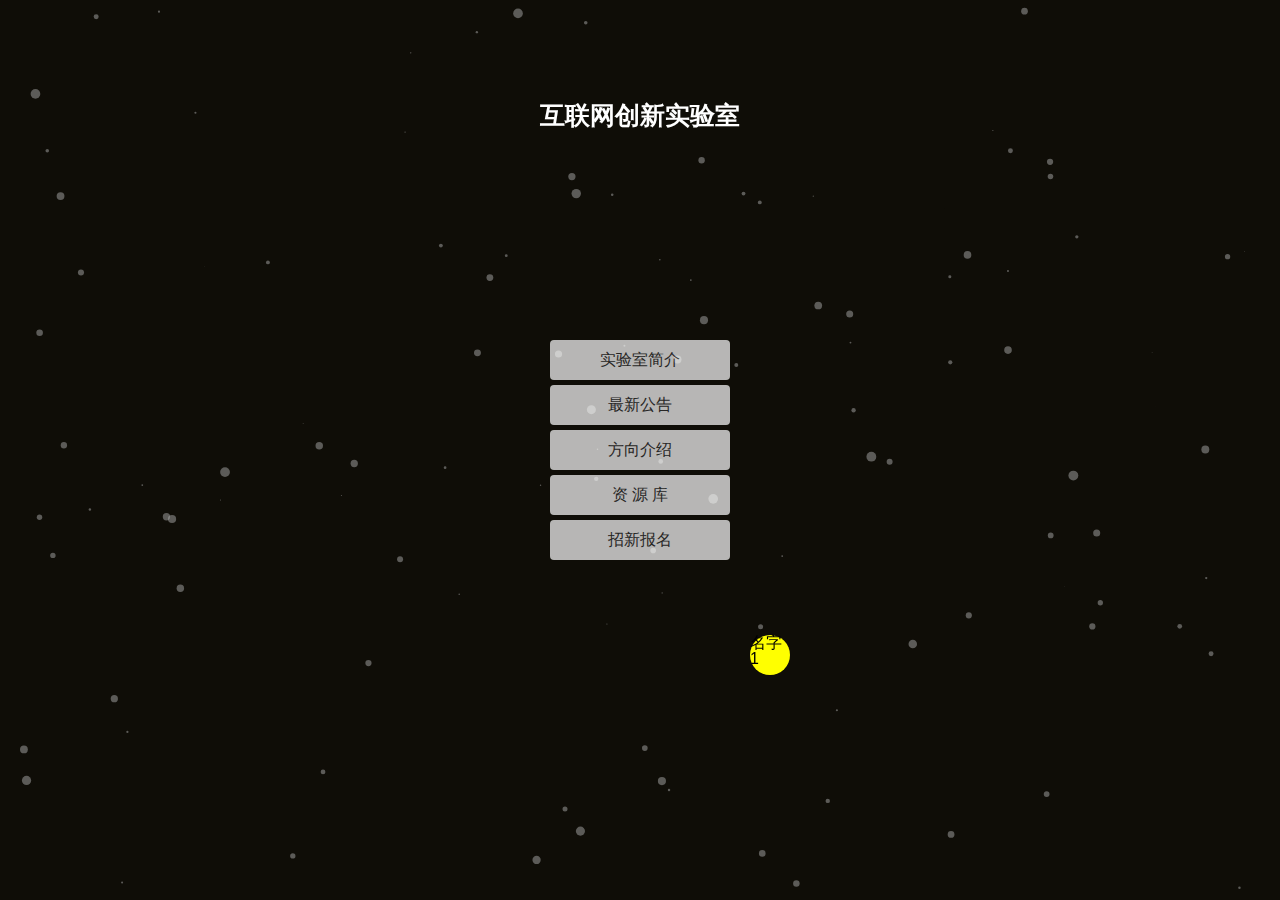
<file: index.html>
<!DOCTYPE html>
<html lang="zh">

<head>
  <meta charset="UTF-8">
  <meta name="viewport" content="width=device-width,initial-scale=1.0,maximum-scale=1.0.minimum-scale=1.0,user-scalable=no">
  <meta http-equiv="X-UA-Compatible" content="ie=edge">
  <title>首页</title>
  <link rel="stylesheet" href="./assets/css/raster.css">
  <link rel="stylesheet" href="./assets/css/common.css">
  <link rel="stylesheet" href="./assets/css/icon.css">
  <link rel="stylesheet" href="./assets/css/index.css">
  <link rel="stylesheet" href="./assets/css/signup.css">
  <!-- <script>
   function browserRedirect() {
      var sUserAgent = navigator.userAgent.toLowerCase();
      var bIsIpad = sUserAgent.match(/ipad/i) == "ipad";
      var bIsIphoneOs = sUserAgent.match(/iphone os/i) == "iphone os";
      var bIsMidp = sUserAgent.match(/midp/i) == "midp";
      var bIsUc7 = sUserAgent.match(/rv:1.2.3.4/i) == "rv:1.2.3.4";
      var bIsUc = sUserAgent.match(/ucweb/i) == "ucweb";
      var bIsAndroid = sUserAgent.match(/android/i) =="android";
      var bIsCE = sUserAgent.match(/windows ce/i) == "windows ce";
      var bIsWM = sUserAgent.match(/windows mobile/i) == "windows mobile";
      if (bIsIpad) {
        return "ipad";
      }else if( bIsIphoneOs || bIsMidp || bIsUc7 || bIsUc || bIsAndroid || bIsCE || bIsWM) {
        return "phone";
      }else {
        return "pc";
      }
    }
    (function () {
      var link = document.createElement('link');
      link.rel = 'stylesheet';
      if(browserRedirect() === 'pc'){
        link.href = './assets/css/pc.css'
      }else {
        link.href = './assets/css/phone.css'
      }
      document.getElementsByTagName('head')[0].appendChild(link)
    })()
  </script> -->
</head>

<body>
  <div class="page-wrapper">
    <div id="particles" class="container">
      <div class="logo-wrapper">
        <div class="logo-img">互联网创新实验室</div>
      </div>
      <ul class="nav">
        <li>实验室简介</li>
        <li>最新公告</li>
        <li>方向介绍</li>
        <li>资 源 库</li>
        <li>招新报名</li>
      </ul>
    </div>
    <ul class="member">
      <li class="avatar">名字1</li>
    </ul>
    <section class="content">
      <div class="hd">
        <h2>实验室简介<span class="icon icon-close close-hook"></span></h2>
      </div>
      <div class="bd">
        <div class="bd-wrappper"></div>
      </div>
    </section>
    <section class="content">
      <div class="hd">
        <h2>最新公告<span class="icon icon-close close-hook"></span></h2>
      </div>
      <div class="bd">
        <div class="bd-wrappper"></div>
      </div>
    </section>
    <section class="content">
      <div class="hd">
        <h2>方向介绍<span class="icon icon-close close-hook"></span></h2>
      </div>
      <div class="bd">
        <div class="bd-wrappper"></div>
      </div>
    </section>
    <section class="content">
      <div class="hd">
        <h2>资 源 库<span class="icon icon-close close-hook"></span></h2>
      </div>
      <div class="bd">
        <div class="bd-wrappper"></div>
      </div>
    </section>
    <!-- 报名表的申请 -->
    <section class="content">
      <div class="hd">
        <h2>CSECL-11 报名申请<span class="icon icon-close close-hook"></span></h2>
      </div>
      <!--加载signup页面-->
      <div class="bd">
        <div class="bd-wrapper reg">
          <div class="layout">
            <div class="line-text">选择比努力重要,少走弯路才是最快的捷径</div>
            <div class="row">
              <div class="col-xs-12 col-sm-12 col-md-12">
                <div class="line">
                  <div class="task task-all">
                    <p class="title">姓名 * <span class="cue">[填写姓名2-4个中文汉字]</span></p>
                    <div class="text show-border check-hook">
                      <span class="icon icon-user"></span>
                      <input id="username" type="text" placeholder="请填写姓名">
                      <i class="icon"></i>
                    </div>
                  </div>
                </div>
              </div>
            </div>
            <div class="row">
              <div class="col-xs-12 col-sm-6 col-md-6">
                <div class="line">
                  <div class="task">
                    <p class="title">性别 * <span class="cue">[没有人妖这个选项]</span></p>
                    <div class="radio">
                      <label for="sex1"><input type="radio" name="sex" id="sex1" value="1" checked> 男</label>
                      <label for="sex2"><input type="radio" name="sex" id="sex2" value="0"> 女</label>
                    </div>
                  </div>
                </div>
              </div>
              <div class="col-xs-12 col-sm-6 col-md-6">
                <div class="line">
                  <div class="task task-all student-check">
                    <p class="title">学号 * <span class="cue">[你的校园卡上的学号]</span></p>
                    <div class="text show-border check-hook">
                      <input id="student" type="text" placeholder="请填写学号">
                      <i class="icon"></i>
                    </div>
                    <p class="student-error"></p>
                  </div>
                </div>
              </div>
            </div>
            <div class="row">
              <div class="col-xs-12 col-sm-6 col-md-6">
                <div class="line">
                  <div class="task">
                    <p class="title">籍贯(省) * <span class="cue">[招收中国籍农大学生]</span></p>
                    <div class="place">
                      <div class="place-t show-border select-province-hook">
                        <p id="placeProvince" class="place-t-w show-select-hook">请选择</p>
                        <i class="icon"></i>
                        <span class="icon icon-down"></span>
                        <ul class="hide-show show-province-hook"></ul>
                      </div>
                    </div>
                  </div>
                </div>
              </div>
              <div class="col-xs-12 col-sm-6 col-md-6">
                <div class="line">
                  <div class="task">
                    <p class="title"><span>籍贯(市/州) * </span><span class="cue">[听说你的家乡很美]</span></p>
                    <div class="place">
                      <div class="place-t show-border select-city-hook">
                        <p id="placeCity" class="place-t-w show-select-hook">请选择</p>
                        <i class="icon"></i>
                        <span class="icon icon-down"></span>
                        <ul class="hide-show show-city-hook"></ul>
                      </div>
                    </div>
                  </div>
                </div>
              </div>
            </div>
            <div class="row">
              <div class="col-xs-12 col-sm-6 col-md-6">
                <div class="line">
                  <div class="task">
                    <p class="title">手机 * <span class="cue">[用于接收面试短信]</span></p>
                    <div class="text show-border check-hook">
                      <span class="icon icon-phone"></span>
                      <input id="phone" type="text" placeholder="填写手机号码">
                      <i class="icon"></i>
                    </div>
                  </div>
                </div>
              </div>
              <div class="col-xs-12 col-sm-6 col-md-6">
                <div class="line">
                  <div class="task">
                    <p class="title">QQ * <span class="cue">[主要的社交沟通工具]</span></p>
                    <div class="text show-border check-hook">
                      <span class="icon icon-qq"></span>
                      <input id="qq" type="text" placeholder="填写QQ号码">
                      <i class="icon"></i>
                    </div>
                  </div>
                </div>
              </div>
            </div>
            <div class="row">
              <div class="col-xs-12 col-sm-12 col-md-12">
                <div class="line">
                  <div class="task task-all">
                    <p class="title">邮箱 * <span class="cue">[务必是常用邮箱]</span></p>
                    <div class="text show-border check-hook">
                      <input id="email" type="email" placeholder="填写电子邮件地址">
                      <i class="icon"></i>
                    </div>
                  </div>
                </div>
              </div>
            </div>
            <div class="line-text">活鱼逆流而上,死魚随波逐流</div>
            <div class="row">
              <div class="col-xs-12 col-sm-12 col-md-12">
                <div class="line">
                  <div class="task task-all">
                    <p class="title">年级 * <span class="cue">[我们只招收小鲜肉]</span></p>
                    <div class="select show-border select-year-hook">
                      <p id="grade" class="select-text show-select-hook">请选择</p>
                      <i class="icon"></i>
                      <span class="icon icon-down"></span>
                      <ul class="hide-show hide-show-year show-year-hook"></ul>
                    </div>
                  </div>
                </div>
              </div>
            </div>
            <div class="row">
              <div class="col-xs-12 col-sm-6 col-md-6">
                <div class="line">
                  <div class="task task-all">
                    <p class="title">学院 * <span class="cue">[没有学院歧视]</span></p>
                    <div class="select show-border select-college-hook">
                      <p id="college" class="select-text show-select-hook">请选择</p>
                      <i class="icon"></i>
                      <span class="icon icon-down"></span>
                      <ul class="hide-show show-college-hook">
                        <li>信息科学技术学院</li>
                        <li>东方科技学院</li>
                        <li>理学院</li>
                        <li>工学院</li>
                        <li>资源环境学院</li>
                        <li>农学院</li>
                        <li>园艺园林学院</li>
                        <li>植物保护学院</li>
                        <li>动物科学技术学院</li>
                        <li>动物医学院</li>
                        <li>食品科学技术学院</li>
                        <li>经济学院</li>
                        <li>商学院</li>
                        <li>公共管理与法学学院</li>
                        <li>马克思主义学院</li>
                        <li>外国语学院</li>
                        <li>教育学院</li>
                        <li>生物科学技术学院</li>
                        <li>体育艺术学院</li>
                        <li>国际学院</li>
                        <li>继续教育学院</li>
                        <li>其他</li>
                      </ul>
                    </div>
                  </div>
                </div>
              </div>
              <div class="col-xs-12 col-sm-6 col-md-6">
                <div class="line">
                  <div class="task task-all">
                    <p class="title">专业 * <span class="cue">[没有专业限制]</span></p>
                    <div class="text show-border check-hook">
                      <input id="major" type="text" placeholder="填写专业">
                      <i class="icon"></i>
                    </div>
                  </div>
                </div>
              </div>
            </div>
            <div class="row">
              <div class="col-xs-12 col-sm-6 col-md-6">
                <div class="line">
                  <div class="task task-all">
                    <p class="title">高考数学成绩 * <span class="cue">[这都不算什么]</span></p>
                    <div class="text show-border check-hook">
                      <input id="math" type="text" placeholder="实事求是">
                      <i class="icon"></i>
                    </div>
                  </div>
                </div>
              </div>
              <div class="col-xs-12 col-sm-6 col-md-6">
                <div class="line">
                  <div class="task task-all">
                    <p class="title">高考英语成绩 * <span class="cue">[大学可以改变一切]</span></p>
                    <div class="text show-border check-hook">
                      <input id="english" type="text" placeholder="实事求是">
                      <i class="icon"></i>
                    </div>
                  </div>
                </div>
              </div>
            </div>
            <div class="row">
              <div class="col-xs-12 col-sm-12 col-md-12">
                <div class="line">
                  <div class="task task-all">
                    <p class="title">有无推荐人 * <span class="cue">[说明你挺优秀，我们欢迎]</span></p>
                    <div class="text show-border check-hook">
                      <input id="referrer" type="text" placeholder="有填写姓名，没有填写无">
                      <i class="icon"></i>
                    </div>
                  </div>
                </div>
              </div>
            </div>
            <div class="line-text">真的很累吗？累就对了,告诉自己：容易走的都是下坡路。</div>
            <div class="row">
              <div class="col-xs-12 col-sm-12 col-md-12">
                <div class="line">
                  <div class="task task-half">
                    <p class="title">报名方向 * <span class="cue">[请深思熟虑，决定了就一直走下去]</span></p>
                    <div class="radio fx fx-hook">
                      <label for="fx1"><input type="radio" name="fx" id="fx1" value="产品" checked> 产品</label>
                      <label for="fx2"><input type="radio" name="fx" id="fx2" value="前端"> 前端</label>
                      <label for="fx3"><input type="radio" name="fx" id="fx3" value="程序"> 程序</label>
                    </div>
                    <div class="fx-info">
              <span class="info-word" style="display:block">项目产品管理及运营（网站、APP和公众号运营,策划文案,产品策划与测试.....
                .）项目产品管理及运营（网站、APP和公众号运营,策划文案,产品策划与测试......）</span>
                      <span class="info-word">web前端开发、UI设计（web2.0网页设计,HTML,CSS,JavaScript,jQuery,Ajax......）</span>
                      <span class="info-word">后端开发、数据库设计、服务器部署等（Linux/Windows系统,Apache服务器,PHP语言,MySQL,MVC模式......）</span>
                    </div>
                  </div>
                </div>
              </div>
            </div>
            <div class="row">
              <div class="col-xs-12 col-sm-12 col-md-12">
                <div class="line">
                  <div class="task task-all">
                    <p class="title">用自己的话描述CSECL实验室是干什么的（尤其是自己报的方向）？以及自己打算如何在实验室学习？ * <span class="cue">[了解我们，也了解你自己]</span></p>
                    <div class="area">
                      <textarea id="question1" class="show-border" maxlength="200" placeholder="填写内容"></textarea>
                      <div class="text-number">
                        <span>0/200</span>
                        <i class="icon"></i>
                      </div>
                    </div>
                  </div>
                </div>
              </div>
              <div class="col-xs-12 col-sm-12 col-md-12">
                <div class="line">
                  <div class="task task-all">
                    <p class="title">简单谈谈你一年内的规划？能否在实验室呆满12个月？* <span class="cue">[规划！奋斗！成功！]</span></p>
                    <div class="area">
                      <textarea id="question2" class="show-border" maxlength="200" placeholder="填写内容"></textarea>
                      <div class="text-number">
                        <span>0/200</span>
                        <i class="icon"></i>
                      </div>
                    </div>
                  </div>
                </div>
              </div>
              <div class="col-xs-12 col-sm-12 col-md-12">
                <div class="line">
                  <div class="task task-all">
                    <p class="title">你做人的准则是什么？坚持多久了？* <span class="cue">[人总是要有原则的]</span></p>
                    <div class="area">
                      <textarea id="question3" class="show-border" maxlength="200" placeholder="填写内容"></textarea>
                      <div class="text-number">
                        <span>0/200</span>
                        <i class="icon"></i>
                      </div>
                    </div>
                  </div>
                </div>
              </div>
              <div class="col-xs-12 col-sm-12 col-md-12">
                <div class="line">
                  <div class="task task-all">
                    <p class="title">介绍一下自己和取得过的成就 ？* <span class="cue">[人总有辉煌的时候]</span></p>
                    <div class="area">
                      <textarea id="question4" class="show-border" maxlength="200" placeholder="填写内容"></textarea>
                      <div class="text-number">
                        <span>0/200</span>
                        <i class="icon"></i>
                      </div>
                    </div>
                  </div>
                </div>
              </div>
              <div class="col-xs-12 col-sm-12 col-md-12">
                <div class="line">
                  <div class="task task-all">
                    <p class="title">对于现状你满意吗？哪些方面你需要加强？* <span class="cue">[好好想想]</span></p>
                    <div class="area">
                      <textarea id="question5" class="show-border" maxlength="200" placeholder="填写内容"></textarea>
                      <div class="text-number">
                        <span>0/200</span>
                        <i class="icon"></i>
                      </div>
                    </div>
                  </div>
                </div>
              </div>
              <div class="col-xs-12 col-sm-12 col-md-12">
                <div class="line">
                  <div class="task task-all">
                    <p class="title">你觉得我们为什么会录取你？* <span class="cue">[你觉得呢？]</span></p>
                    <div class="area">
                      <textarea id="question6" class="show-border" maxlength="200" placeholder="填写内容"></textarea>
                      <div class="text-number">
                        <span>0/200</span>
                        <i class="icon"></i>
                      </div>
                    </div>
                  </div>
                </div>
              </div>
              <div class="col-xs-12 col-sm-12 col-md-12">
                <div class="line">
                  <div class="task">
                    <div class="submit">提交</div>
                  </div>
                </div>
              </div>
            </div>
            <div class="error-info">
              <div class="show-info">
                <span>信息不完整,请检查...</span>
              </div>
            </div>
            <div class="ok-info">
              <div class="show-info">
                <div class="confirm">
                  <p class="confirm-title"><span>依然还有修改的机会</span></p>
                  <div class="confirm-contn">
                    <span id="form-reset">修改</span>
                    <span id="form-commit">提交</span>
                  </div>
                </div>
                <div class="steup"></div>
              </div>
            </div>
          </div>
        </div>
      </div>
    </section>
  </div>
</body>
<script src="./assets/js/jquery.v1.11.1.min.js"></script>
<script src="./assets/js/particles.min.js"></script>
<script src="./assets/js/particles.param.js"></script>
<script src="./assets/js/avatar-play.js"></script>
<script src="./assets/js/index.js"></script>
<script src="./assets/js/china_cities.min.js"></script>
<script src="./assets/js/signup.js"></script>

</html>
</file>
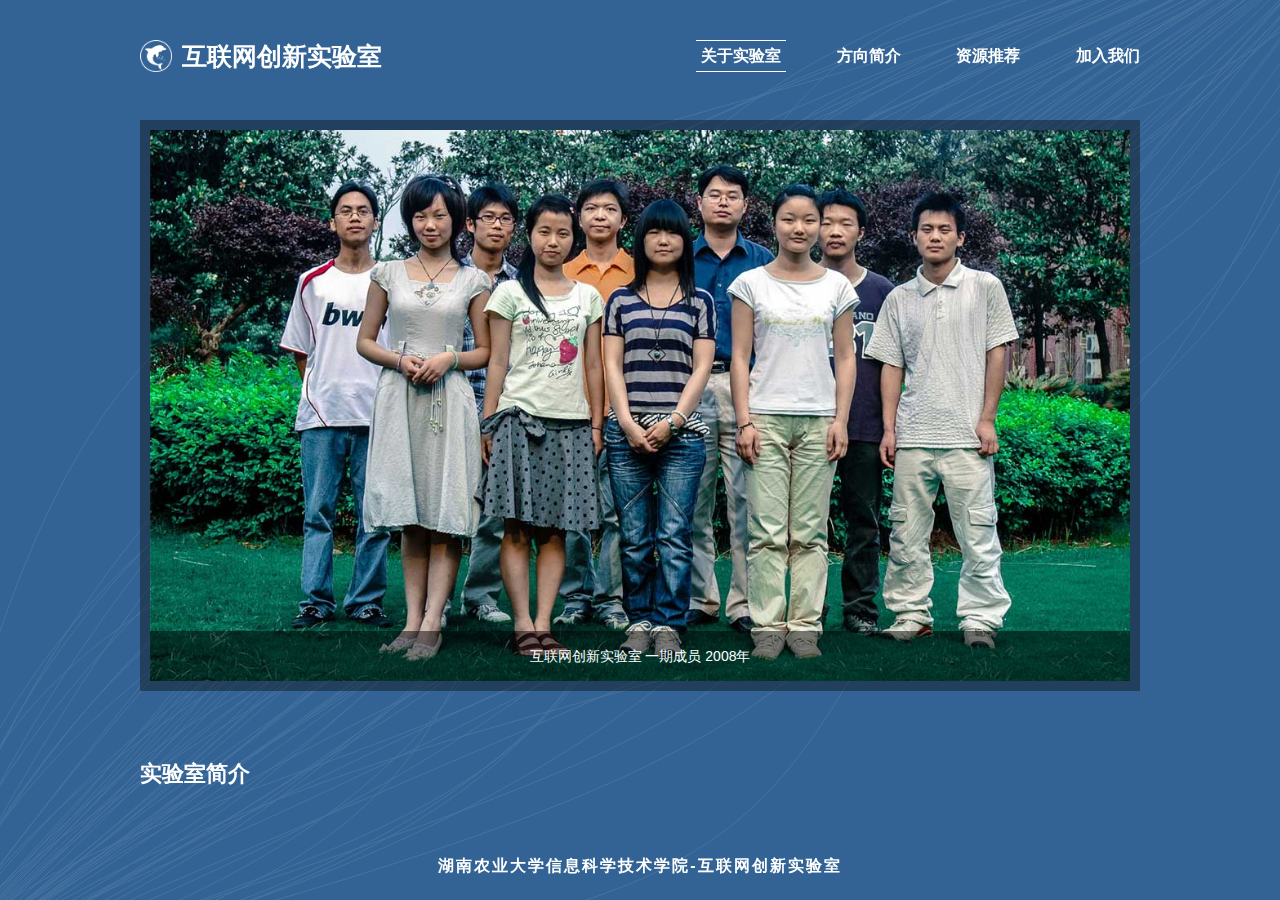
<file: newCsecl/index.html>
<!DOCTYPE html>
<html>

<head>
  <title>互联网创新实验室</title>
  <meta charset="utf-8">
  <meta name="viewport" content="width=device-width, initial-scale=1, maximum-scale=1">
  <meta name="description" content="湖南农业大学互联网创新实验室">
  <meta name="keywords" content="互联网创新实验室">
  <meta name="author" content="10期成员">
  <link rel="shortcut icon" href="./favicon.ico">
  <link rel="stylesheet" href="assets/css/common.css">
  <link rel="stylesheet" href="assets/css/layout.css">
  <link rel="stylesheet" href="assets/css/index.css">

</head>

<body class="start">
  <div id="awd-site-wrap" class="bg bg-home">
    <div id="bg">
      <div id="overlay">
        <div class="awd-site-bg bg-home active"></div>
        <div class="awd-site-bg bg-subscribe"></div>
        <div class="awd-site-bg bg-contact"></div>
        <div class="awd-site-bg bg-services"></div>
      </div>
      <canvas id="awd-site-canvas"></canvas>
    </div>
    
    <header id="awd-site-header" class="layout">
      <div id="awd-site-logo" class="animated fadeInDown visible" data-animation="fadeInDown" data-animation-delay="500">
        <h1>
          <a href="#" class="go-slide" data-slide="home">
            <i class="logo wbg"></i>
            <span>互联网创新实验室</span>
          </a>
        </h1>
      </div>
      <button class="menu-toggle animated fadeInDown visible" data-animation="fadeInDown" data-animation-delay="500" data-role="toggle">
        <span></span>
        <span></span>
        <span></span>
      </button>
      <nav id="awd-site-nav" class="navigation animated fadeInDown visible" data-animation="fadeInDown" data-animation-delay="500">
        <div class="nav-container">
          <ul>
            <li>
              <a href="#" data-slide="home" class="active">关于实验室</a>
            </li>
            <li>
              <a href="#" data-slide="subscribe" class="">方向简介</a>
            </li>
            <li>
              <a href="#" data-slide="services" class="">资源推荐</a>
            </li>
            <li>
              <a href="#" data-slide="contact" class="">加入我们</a>
            </li>
          </ul>
        </div>
      </nav>
    </header>

    <main id="awd-site-main">
      <section id="awd-site-content">
        <div class="sections-block">
          <div class="slides">
            <div class="slides-wrap">
              <div class="slide-item active" data-slide-id="home">
                <div class="layout animated fadeIn visible" data-animation="fadeIn" data-animation-delay="60">
                  <div class="home">
                    <div class="row">
                      <div class="col-xs-12 col-sm-12 col-md-12">
                        <div class="pics pd-10">
                          <div class="image">
                            <div class="img">
                              <div class="father">
                                <div class="son">
                                  <img src="assets/images/1.jpg" alt="">
                                  <div class="txt">互联网创新实验室 一期成员 2008年</div>
                                </div>
                                <div class="son">
                                  <img src="assets/images/2.jpg" alt="">
                                  <div class="txt">互联网创新实验室 二期成员 2009年</div>
                                </div>
                                <div class="son">
                                  <img src="assets/images/3.jpg" alt="">
                                  <div class="txt">互联网创新实验室 三期成员 2010年</div>
                                </div>
                                <div class="son">
                                  <img src="assets/images/4.jpg" alt="">
                                  <div class="txt">互联网创新实验室 四期成员 2011年</div>
                                </div>
                                <div class="son">
                                  <img src="assets/images/5.jpg" alt="">
                                  <div class="txt">互联网创新实验室 五期成员 2012年</div>
                                </div>
                                <div class="son">
                                  <img src="assets/images/6.jpg" alt="">
                                  <div class="txt">互联网创新实验室 六期成员 2013年</div>
                                </div>
                                <div class="son">
                                  <img src="assets/images/7.jpg" alt="">
                                  <div class="txt">互联网创新实验室 七期成员 2014年</div>
                                </div>
                                <div class="son">
                                  <img src="assets/images/8.jpg" alt="">
                                  <div class="txt">互联网创新实验室 八期成员 2015年</div>
                                </div>
                                <div class="son">
                                  <img src="assets/images/9.jpg" alt="">
                                  <div class="txt">互联网创新实验室 九期成员 2016年</div>
                                </div>
                                <div class="son">
                                  <img src="assets/images/1.jpg" alt="">
                                  <div class="txt">复杂系统与电子商务创新实验室 一期成员 2008年</div>
                                </div>
                              </div>
                            </div>
                          </div>
                        </div>
                      </div>
                      <div class="col-xs-12 col-sm-12 col-md-12">
                        <h3 class="title pd-10">
                          <span class="word">实验室简介</span>
                        </h3>
                      </div>
                      <div class="col-xs-12 col-sm-12 col-md-12">
                        <div class="info pd-10">
                          <p class="koam line-h">
                            互联网创新实验室（原复杂系统与电子商务创新实验室）招新啦！我们的实验室以“互联网+”为核心，以 web 系统开发、电子商务案例深度分析、网站设计， UI 设计，网络营销、 MVC 模式系统开发、 UI 设计 SNS 等等为研究方向，分成程序、前端、产品三个部分，通过一个个项目引导同学们在实践中快速提升。
                          </p>
                          <p class="koam line-h">
                            10年来，实验室采用项目驱动制因材施教的模式，培养互联网精英。前期毕业成员广泛分布于阿里巴巴、腾讯、新浪、百度、360、网易、金山等大型互联网公司，实现了100%高成长与高就业。
                          </p>
                        </div>
                      </div>
                      <div class="col-xs-12 col-sm-12 col-md-12">
                        <div class="col-xs-6 col-sm-2 col-md-2">
                          <div class="pi">
                            <div>
                              <span>
                                <em>10</em> 年</span>
                              <span>人才培养</span>
                            </div>
                          </div>
                        </div>
                        <div class="col-xs-6 col-sm-2 col-md-2">
                          <div class="pi">
                            <div>
                              <span>
                                <em>20</em> 项</span>
                              <span>创新成果</span>
                            </div>
                          </div>
                        </div>
                        <div class="col-xs-6 col-sm-2 col-md-2">
                          <div class="pi">
                            <div>
                              <span>
                                <em>6</em> 项</span>
                              <span>国际认证</span>
                            </div>
                          </div>
                        </div>
                        <div class="col-xs-6 col-sm-2 col-md-2">
                          <div class="pi">
                            <div>
                              <span>
                                <em>38</em> 项</span>
                              <span>各类奖项</span>
                            </div>
                          </div>
                        </div>
                        <div class="col-xs-6 col-sm-2 col-md-2">
                          <div class="pi">
                            <div>
                              <span>
                                <em>2</em> 家</span>
                              <span>明星企业</span>
                            </div>
                          </div>
                        </div>
                        <div class="col-xs-6 col-sm-2 col-md-2">
                          <div class="pi">
                            <div>
                              <span>
                                <em>68</em>%</span>
                              <span>论文优秀</span>
                            </div>
                          </div>
                        </div>
                      </div>
                      <div class="col-xs-12 col-sm-12 col-md-12">
                        <div class="info pd-10">
                          <p class="koam line-h">
                            至今实验室已吸纳并培养10期近130余人互联网领域优秀人才，获奖 78项（国家级41项，省级37项），基金资助 14项（省级1项）， 开发系统和网站30余项。创新一期培养的7名毕业生在2009年全球金融危机的背景下实现了100%就业率，平均工资为3500元，比普通本科毕业生的平均工资（1825元，智联招聘2009年12月24日统计数据）高出90%以上。
                          </p>
                          <p class="koam line-h">
                            在这里可以清晰地了解未来就业的方向、学习更多专业技能、同时得到更多专业信息，这些都是隐形的资源财富。
                          </p>
                        </div>
                      </div>
                    </div>
                    <div class="row">
                      <h3 class="title pd-10">
                        <span class="word">指导老师</span>
                      </h3>
                      <div class="col-xs-12 col-sm-6 col-md-6">
                        <div class="col-xs-12 col-sm-6 col-md-6">
                          <div class="t-avatar pd-10">
                            <div class="image">
                              <div class="img">
                                <img src="assets/images/t1.jpg" alt="">
                              </div>
                            </div>
                          </div>
                        </div>
                        <div class="col-xs-12 col-sm-6 col-md-6">
                          <div class="info pd-10">
                            <h3 class="name">聂笑一</h3>
                            <p class="say line-h">“我一直在做一件事：营造一个积极的学习氛围，让学生能真正学到知识，实现自我价值和社会价值的最大化。”</p>
                            <div class="fame">
                              <span>ACCD认证平面设计师</span>
                              <span>CCNA网络工程师</span>
                              <span>中国互联网协会网络营销师</span>
                              <span>湖南农业大学电子商务系副主任</span>
                              <span>复杂系统与电子商务创新实验室主任</span>
                            </div>
                            <div class="other line-h">中南大学计算机专业硕士 / 原中芯数字研发部总监 / 信科院教工团支部书记 / 研究生导师 / 拥有互联网、电子商务领域6项国际专业认证证书</div>
                          </div>
                        </div>
                      </div>
                      <div class="col-xs-12 col-sm-6 col-md-6">
                        <div class="col-xs-12 col-sm-6 col-md-6">
                          <div class="t-avatar pd-10">
                            <div class="image">
                              <div class="img"><img src="assets/images/t2.jpg" alt=""></div>
                            </div>
                          </div>
                        </div>
                        <div class="col-xs-12 col-sm-6 col-md-6">
                          <div class="info pd-10">
                            <h3 class="name">肖毅</h3>
                            <p class="say line-h">“在近5年中，创新实验室共培养了近50名学员，其中已毕业的学员不少学生获得“校级优秀毕业生”的称号。良好的培养机制为他们提供了硬件，自学能力，项目经验提高了他们的“软实力”，共同的兴趣激发了他们的热情，团队合作也激发了他们的灵感。”</p>
                            <div class="fame">
                              <span>湖南农业大学电子商务系资深教师</span>
                              <span>复杂系统与电子商务创新实验室副主任</span>
                            </div>
                            <div class="other line-h">
                              4年来指导学生获得挑战杯、计算机、创业比赛等27项大奖（国家级17项），获得大学生创新、科创基金19项资助（省级2项）。
                            </div>
                            <div>
                            </div>
                          </div>
                        </div>
                      </div>
                    </div>
                    <div class="row">
                      <h3 class="title pd-10">
                        <span class="word">荣誉和奖项</span>
                      </h3>
                      <div class="col-xs-12 col-sm-12 col-md-12">
                        <div class="info pd-10">
                          <p class="koam line-h">
                            进入实验室之后，我们将会通过一个个项目来实践所学、提升技术，并通过团队完成的项目去参加各种比赛，比如全国大学生计算机设计大赛、湖南省电子商务大赛、湖南省大学生计算机程序设计竞赛、“蓝桥杯”全国软件大赛、“挑战杯”全国大学生课外学术科技作品竞赛和中国“互联网+”大学生创新创业大赛等等，长期以来所获成绩颇丰。
                          </p>
                        </div>
                      </div>
                      <div class="col-xs-12 col-sm-12 col-md-12">
                        <div class="col-xs-12 col-sm-6 col-md-6">
                          <div class="sysz pd-10">
                            <div class="image">
                              <div class="img"><img src="assets/images/w2.jpg" alt=""></div>
                            </div>
                          </div>
                          <div class="sysz info pd-10">
                            <div class="fame">
                              <p><i class="left">第三届全国三创大赛湖南分赛</i> <i class="right">一等奖</i></p>
                              <p><i class="left">第八届“求真杯”大学生课外学术科技作品竞赛</i> <i class="right">一等奖</i></p>
                              <p><i class="left">第八届中国大学生计算机设计大赛中南地区赛</i> <i class="right">一等奖</i></p>
                              <p><i class="left">乐易考杯”湖南省“互联网+”大学生创新创业大赛</i> <i class="right">一等奖</i></p>
                              <p><i class="left">长沙市第十届大学生科技创新创业大赛</i> <i class="right">一等奖</i></p>
                              <p><i class="left">第七届创业计划大赛</i> <i class="right">金奖</i></p>
                            </div>
                          </div>
                        </div>
                        <div class="col-xs-12 col-sm-6 col-md-6">
                          <div class="sysz pd-10">
                            <div class="image">
                              <div class="img"><img src="assets/images/w1.jpg" alt=""></div>
                            </div>
                          </div>
                          <div class="sysz info pd-10">
                            <div class="fame">
                              <p><i class="left">知会 创业者</i> <i class="right">企业报道</i></p>
                              <p><i class="left">芙蓉月刊 创业者</i> <i class="right">企业报道</i></p>
                              <p><i class="left">用专业专业知识打一场“食品安全保卫战”</i> <i class="right">挑战杯团队</i></p>
                              <p><i class="left">从实验室起步 向网络精英迈进</i> <i class="right">实验室团队</i></p>
                              <p><i class="left">99分是另一种完美</i> <i class="right">计算机设计大赛</i></p>
                              <p><i class="left">教学创新 实践育英才</i> <i class="right">聂笑一</i></p>
                            </div>
                          </div>
                        </div>
                      </div>
                    </div>
                    <div class="row">
                      <h3 class="title pd-10">
                        <span class="word">实验室环境</span>
                      </h3>
                      <div class="col-xs-12 col-sm-12 col-md-12">
                        <div class="info pd-10">
                          <p class="koam line-h">我们有干净整洁的学习环境，学校仅有的全新MAC电脑,还有丰富的技术资源和优秀的藏书。不管你是安静的学霸，还是活泼的组织者，只要你有一颗追梦的心，希望从中挖掘自己的各方面潜能，我们都期待你的加入。</p>
                        </div>
                      </div>
                      <div class="col-xs-12 col-sm-12 col-md-12">
                        <div class="col-xs-12 col-sm-3 col-md-3">
                          <div class="ambient pd-10">
                            <div class="image">
                              <div class="img"><img src="assets/images/s1.jpg" alt=""></div>
                            </div>
                            <div class="info">
                              <p class="hand">老师办公区</p>
                              <div class="text line-h">老师有着个人固定的办公区域，办公环境整洁。如果在学习上存在疑惑，方便随时向老师咨询。每周五晚指导老师会对实验室成员进行项目和技术上的指导和研究。</div>
                            </div>
                          </div>
                        </div>
                        <div class="col-xs-12 col-sm-3 col-md-3">
                          <div class="ambient pd-10">
                            <div class="image">
                              <div class="img"><img src="assets/images/s2.jpg" alt=""></div>
                            </div>
                            <div class="info">
                              <p class="hand">休闲讨论区</p>
                              <div class="text line-h">
                                当你困倦了，想放松小憩一会儿，空闲时候的一杯咖啡，早间时候的一杯牛奶。当然啦，放松往往会激发人的灵感，这个休息区可是一块宝地。</div>
                            </div>
                          </div>
                        </div>
                        <div class="col-xs-12 col-sm-3 col-md-3">
                          <div class="ambient pd-10">
                            <div class="image">
                              <div class="img"><img src="assets/images/s3.jpg" alt=""></div>
                            </div>
                            <div class="info">
                              <p class="hand">高级设备区</p>
                              <div class="text line-h">这里是学校仅有的全新MAC电脑，全新的苹果系统可以让你与企业工作零距离接轨，提前适应工作环境。</div>
                            </div>
                          </div>
                        </div>
                        <div class="col-xs-12 col-sm-3 col-md-3">
                          <div class="ambient pd-10">
                            <div class="image">
                              <div class="img"><img src="assets/images/s4.jpg" alt=""></div>
                            </div>
                            <div class="info">
                              <p class="hand">小队作战区</p>
                              <div class="text line-h">作为平时小组做项目、学习的地方，我们采用了企业中常用的圆拼桌面。便于团队交流、项目合作。</div>
                            </div>
                          </div>
                        </div>
                      </div>
                    </div>

                  </div>
                </div>
              </div>

              <div class="slide-item" data-slide-id="subscribe">
                <div class="layout animated fadeIn visible" data-animation="fadeIn" data-animation-delay="60">
                  <div class="subscribe">
                    <div class="row">
                      <div class="col-xs-12 col-sm-12 col-md-12">
                        <div class="title">产品运营</div>
                        <div class="col-xs-12 col-sm-6 col-md-6">
                          <div class="image">
                            <div class="img"><img src="assets/images/y1.jpg" alt=""></div>
                          </div>
                        </div>
                        <div class="col-xs-12 col-sm-6 col-md-6">
                          <div class="info">
                            <p class="info-txt">团队的主要负责人，负责项目的初期规划，产品原型构思与设计，项目策划书的设计管理。需要具备较好的沟通协调能力</p>
                            <div class="list-wrapper">
                              <p>1. 掌握初步的管理知识。</p>
                              <p>2. 项目的策划与策划书的设计。</p>
                              <p>3. 软件的使用 如：</p>
                              <div class="list-wrapper">
                                <p>A) 项目原型设计软件（Axure / Sketch）</p>
                                <p>B) 项目思维导图设计软件 （MindManager / XMind）</p>
                                <p>C) 办公软件：Office 三件套（策划书的设计 和 PPT的设计）</p>
                                <p>D) 音视频剪辑与制作：AE PR等</p>
                              </div>
                            </div>
                          </div>
                        </div>
                      </div>
                    </div>
                    <div class="row">
                      <div class="col-xs-12 col-sm-12 col-md-12">
                        <div class="title">前端设计</div>
                        <div class="col-xs-12 col-sm-6 col-md-6">
                          <div class="image">
                            <div class="img"><img src="assets/images/y2.jpg" alt=""></div>
                          </div>
                        </div>
                        <div class="col-xs-12 col-sm-6 col-md-6">
                          <div class="info">
                            <p class="info-txt">现阶段实验室的设计主要分成前端和视觉（UI）两个方向以前端为主，视觉为辅，两者相辅相成。都是必备的技能</p>
                            <div class="list-wrapper">
                              <p>1. 前端。</p>
                              <div class="list-wrapper">
                                <p>A) 前端主要以代码编程为主，负责项目前端的代码实现</p>
                                <p>B) 所需学习和掌握的必备技能HTML5, CSS3, JavaScript, node.js等</p>
                                <p>C) 掌握基本的ps技术，初级的PHP以及初级的MySql。</p>
                              </div>
                            </div>
                            <div class="list-wrapper">
                              <p>2. 视觉。</p>
                              <div class="list-wrapper">
                                <p>A) 主要是负责产品UI制作，静态页面生成，图片处理，PPT设计。</p>
                                <p>B) 所需学习和掌握的必备技能：Sketch , PS , HTML5, CSS3</p>
                                <p>C) 掌握AE, PR ,以及制作PPT。</p>
                              </div>
                            </div>
                          </div>
                        </div>
                      </div>
                    </div>
                    <div class="row">
                      <div class="col-xs-12 col-sm-12 col-md-12">
                        <div class="title">后端程序</div>
                        <div class="col-xs-12 col-sm-6 col-md-6">
                          <div class="image">
                            <div class="img"><img src="assets/images/y3.jpg" alt=""></div>
                          </div>
                        </div>
                        <div class="col-xs-12 col-sm-6 col-md-6">
                          <div class="info">
                            <p class="info-txt">专注Linux/Windows系统、Apache服务器、PHP语言、MySQL与MVC模式的研究与学习。以服务器语言PHP学习为主，并进行数据库的建设。
                            </p>
                            <div class="list-wrapper">
                              <p>1. 掌握一定的前端基础知识：HTML、CSS、JavaScript、Ajax等。</p>
                              <p>2. 熟悉相关网络协议：HTTP协议，TCP/IP协议。</p>
                              <p>3. 了解后端语言PHP语法，熟练应用流行框架ThinkPHP Yii Laravel。</p>
                              <p>4. 熟悉关系型数据库MySQL，非关系型NoSQL，学会数据库设计思想，熟练数据库语句及数据库的优化配置。</p>
                              <p>5. 熟练服务器Apache Nginx的相关配置应用Linux Mac Windows操作系统。</p>
                            </div>
                          </div>
                        </div>
                      </div>
                    </div>
                  </div>
                </div>
              </div>
              <div class="slide-item " data-slide-id="services">
                <div class="layout animated fadeIn visible" data-animation="fadeIn" data-animation-delay="60">
                  <div class="services">
                    <div class="row">
                      <div class="col-xs-12 col-sm-6 col-md-6">
                        <div class="item-wrapper">
                          <div class="title">产品运营类</div>
                          <div class="items">
                            <p class="item">
                              <span>从零开始做运营</span>
                              <a href="http://pan.baidu.com/s/1cm6Gma" target="_bank">http://pan.baidu.com/s/1cm6Gma</a>
                            </p>
                            <p class="item">
                              <span>创业计划简本</span>
                              <a href="http://pan.baidu.com/s/1skOv9jn" target="_bank">http://pan.baidu.com/s/1skOv9jn</a>
                            </p>
                            <p class="item">
                              <span>给产品经理讲技术</span>
                              <a href="http://pan.baidu.com/s/1cm6Gma" target="_bank">http://pan.baidu.com/s/1pLJWkR5</a>
                            </p>
                            <p class="item">
                              <span>ppt参考案例</span>
                              <a href="http://pan.baidu.com/s/1pLJWkR5" target="_bank">http://pan.baidu.com/s/1c2rSvvE</a>
                            </p>
                            <p class="item">
                              <span>金钥匙计划书2.0版</span>
                              <a href="http://pan.baidu.com/s/1nuVprRV" target="_bank">http://pan.baidu.com/s/1nuVprRV</a>
                            </p>
                            <p class="item">
                              <span>经典MINI汽车广告</span>
                              <a href="http://pan.baidu.com/s/1mimmv48" target="_bank">http://pan.baidu.com/s/1mimmv48</a>
                            </p>
                          </div>
                          <div class="title">精选网站</div>
                          <div class="items">
                            <p class="item">
                              <span>知乎网</span>
                              <a href="https://www.zhihu.com/" target="_bank">https://www.zhihu.com/</a>
                            </p>
                            <p class="item">
                              <span>菜鸟教程</span>
                              <a href="http://www.runoob.com/" target="_bank">http://www.runoob.com/</a>
                            </p>
                            <p class="item">
                              <span>慕课网</span>
                              <a href="http://www.imooc.com/" target="_bank">http://www.imooc.com/</a>
                            </p>
                            <p class="item">
                              <span>W3SCHOOL</span>
                              <a href="http://www.w3school.com.cn/" target="_bank">http://www.w3school.com.cn/</a>
                            </p>
                            <p class="item">
                              <span>PS教程网站</span>
                              <a href="http://www.16xx8.com/" target="_bank">http://www.16xx8.com/</a>
                            </p>
                          </div>
                        </div>
                      </div>
                      <div class="col-xs-12 col-sm-6 col-md-6">
                        <div class="item-wrapper">
                          <div class="title">前端设计类</div>
                          <div class="items">
                            <p class="item">
                              <span>HTML+CSS基础课程</span>
                              <a href="http://www.imooc.com/learn/9" target="_bank">http://www.imooc.com/learn/9</a>
                            </p>
                            <p class="item">
                              <span>HTML5开发知识体系</span>
                              <a href="http://www.jikexueyuan.com/path/html5" target="_bank">http://www.jikexueyuan.com/path/html5</a>
                            </p>
                            <p class="item">
                              <span>JavaScript入门篇</span>
                              <a href="http://www.imooc.com/learn/36" target="_bank">http://www.imooc.com/learn/36</a>
                            </p>
                            <p class="item">
                              <span>JavaScript进阶篇</span>
                              <a href="http://www.imooc.com/learn/10" target="_bank">http://www.imooc.com/learn/10</a>
                            </p>
                            <p class="item">
                              <span>jQuery基础(一)</span>
                              <a href="http://www.imooc.com/learn/418" target="_bank">http://www.imooc.com/learn/418</a>
                            </p>
                            <p class="item">
                              <span>jQuery基础(二)</span>
                              <a href="http://www.imooc.com/learn/530" target="_bank">http://www.imooc.com/learn/530</a>
                            </p>
                            <p class="item">
                              <span>jQuery基础(三)</span>
                              <a href="http://www.imooc.com/learn/429" target="_bank">http://www.imooc.com/learn/429</a>
                            </p>
                            <p class="item">
                              <span>Ajax全接触</span>
                              <a href="http://www.imooc.com/learn/250" target="_bank">http://www.imooc.com/learn/250</a>
                            </p>
                            <p class="item">
                              <span>设计配色基础</span>
                              <a href="http://pan.baidu.com/s/1boL0uD5" target="_bank">http://pan.baidu.com/s/1boL0uD5</a>
                            </p>
                            <p class="item">
                              <span>配色设计原理</span>
                              <a href="http://pan.baidu.com/s/1boDYLND" target="_bank">http://pan.baidu.com/s/1boDYLND</a>
                            </p>
                            <p class="item">
                              <span>JavaScript权威指南</span>
                              <a href="http://pan.baidu.com/s/1hsDyUR6" target="_bank">http://pan.baidu.com/s/1hsDyUR6</a>
                            </p>
                            <p class="item">
                              <span>精通CSS高级Web</span>
                              <a href="http://pan.baidu.com/s/1kVGG5Zh" target="_bank">http://pan.baidu.com/s/1kVGG5Zh</a>
                            </p>
                            <p class="item">
                              <span>给大家看的设计书</span>
                              <a href="http://pan.baidu.com/s/1hsqymQ4" target="_bank">http://pan.baidu.com/s/1hsqymQ4</a>
                            </p>
                            <p class="item">
                              <span>选色与设计</span>
                              <a href="http://pan.baidu.com/s/1i46uYln" target="_bank">http://pan.baidu.com/s/1i46uYln</a>
                            </p>
                          </div>
                        </div>
                      </div>
                      <div class="col-xs-12 col-sm-6 col-md-6">
                        <div class="item-wrapper">
                          <div class="title">后端程序类</div>
                          <div class="items">
                            <p class="item">
                              <span>WAMP安装包</span>
                              <a href="http://pan.baidu.com/s/1geRxHBH" target="_bank">http://pan.baidu.com/s/1geRxHBH</a>
                            </p>
                            <p class="item">
                              <span>PHP语言知识体系</span>
                              <a href="http://www.jikexueyuan.com/path/php" target="_bank">http://www.jikexueyuan.com/path/php</a>
                            </p>
                            <p class="item">
                              <span>PHP入门篇</span>
                              <a href="http://www.imooc.com/learn/758" target="_bank">http://www.imooc.com/learn/758</a>
                            </p>
                            <p class="item">
                              <span>PHP中的HTTP协议</span>
                              <a href="http://www.imooc.com/learn/122" target="_bank">http://www.imooc.com/learn/122</a>
                            </p>
                            <p class="item">
                              <span>MySQL的零距离接触</span>
                              <a href="http://pan.baidu.com/s/1nuVprRV" target="_bank">http://pan.baidu.com/s/1nuVprRV</a>
                            </p>
                            <p class="item">
                              <span>MySQL入门</span>
                              <a href="http://www.jikexueyuan.com/course/627.html" target="_bank">http://www.jikexueyuan.com/course/627.html</a>
                            </p>
                            <p class="item">
                              <span>MySQL函数</span>
                              <a href="http://www.jikexueyuan.com/course/1378.html" target="_bank">http://www.jikexueyuan.com/course/1378.html</a>
                            </p>
                            <p class="item">
                              <span>PHP与MySQL</span>
                              <a href="http://www.jikexueyuan.com/course/457.html" target="_bank">http://www.jikexueyuan.com/course/457.html</a>
                            </p>
                            <p class="item">
                              <span>PHP与MySQL关系</span>
                              <a href="http://www.imooc.com/learn/116" target="_bank">http://www.imooc.com/learn/116</a>
                            </p>
                            <p class="item">
                              <span>PHP进阶篇</span>
                              <a href="http://www.imooc.com/learn/26" target="_bank">http://www.imooc.com/learn/26</a>
                            </p>
                            <p class="item">
                              <span>PHP进阶篇-字符串</span>
                              <a href="http://www.imooc.com/learn/726" target="_bank">http://www.imooc.com/learn/726</a>
                            </p>
                            <p class="item">
                              <span>PHP进阶篇-函数</span>
                              <a href="http://www.imooc.com/learn/737" target="_bank">http://www.imooc.com/learn/737</a>
                            </p>
                            <p class="item">
                              <span>PHP面向对象编程</span>
                              <a href="http://www.imooc.com/learn/184" target="_bank">http://www.imooc.com/learn/184</a>
                            </p>
                            <p class="item">
                              <span>JSON应用场景</span>
                              <a href="http://www.imooc.com/learn/68" target="_bank">http://www.imooc.com/learn/68</a>
                            </p>
                            <p class="item">
                              <span>MVC架构模式</span>
                              <a href="http://www.imooc.com/learn/69" target="_bank">http://www.imooc.com/learn/69</a>
                            </p>
                            <p class="item">
                              <span>ThinkPHP 5.0</span>
                              <a href="http://www.imooc.com/learn/832" target="_bank">http://www.imooc.com/learn/832</a>
                            </p>
                            <p class="item">
                              <span>Yii框架—基础篇</span>
                              <a href="http://www.imooc.com/learn/404" target="_bank">http://www.imooc.com/learn/404</a>
                            </p>
                            <p class="item">
                              <span>Yii框架—工具篇</span>
                              <a href="http://www.imooc.com/learn/520" target="_bank">http://www.imooc.com/learn/520</a>
                            </p>
                            <p class="item">
                              <span>Yii框架—高效篇</span>
                              <a href="http://www.imooc.com/learn/440" target="_bank">http://www.imooc.com/learn/440</a>
                            </p>
                            <p class="item">
                              <span>Yii框架—扩展篇</span>
                              <a href="http://www.imooc.com/learn/491" target="_bank">http://www.imooc.com/learn/491</a>
                            </p>
                          </div>
                        </div>
                      </div>
                      <div class="col-xs-12 col-sm-6 col-md-6">
                        <div class="item-wrapper">
                          <div class="title">设计灵感培养</div>
                          <div class="items">
                            <p class="item">
                              <span>优设网</span>
                              <a href="http://www.uisdc.com/" target="_bank">http://www.uisdc.com/</a>
                            </p>
                            <p class="item">
                              <span>站酷网</span>
                              <a href="http://www.zcool.com.cn/" target="_bank">http://www.zcool.com.cn/</a>
                            </p>
                            <p class="item">
                              <span>国外网站</span>
                              <a href="https://www.pinterest.com/" target="_bank">https://www.pinterest.com/</a>
                            </p>
                            <p class="item">
                              <span>设计之道</span>
                              <a href="http://designdao.com/" target="_bank">http://designdao.com/</a>
                            </p>
                            <p class="item">
                              <span>好用的网站分享</span>
                              <a href="http://www.runningcheese.com/recommended-sites" target="_bank">http://www.runningcheese.com/recommended-sites</a>
                            </p>
                            <p class="item">
                              <span>配色网</span>
                              <a href="http://www.peise.net/tools/web/" target="_bank">http://www.peise.net/tools/web/</a>
                            </p>
                            <p class="item">
                              <span>花瓣网</span>
                              <a href="http://huaban.com/" target="_bank">http://huaban.com/</a>
                            </p>
                            <p class="item">
                              <span>字体</span>
                              <a href="http://www.typeisbeautiful.com/" target="_bank">http://www.typeisbeautiful.com/</a>
                            </p>
                            <p class="item">
                              <span>前端收藏夹</span>
                              <a href="http://collect.w3ctrain.com/" target="_bank">http://collect.w3ctrain.com/</a>
                            </p>
                            <p class="item">
                              <span>设计作品集</span>
                              <a href="https://www.behance.net/" target="_bank">https://www.behance.net/</a>
                            </p>

                          </div>
                          <div class="title">书籍</div>
                          <div class="items">
                            <p class="book">
                              <span>《你不知道的Javascript》</span>
                              <span>《写给大家看的设计书》</span>
                              <span>《写给大家看的设计书》</span>
                            </p>
                            <p class="book">
                              <span>《写给大家看的设计书》</span>
                              <span>《设计师要懂心理学》</span>
                              <span>《简约至上-交互式设计》</span>
                              <span>《配色设计原理》</span>
                            </p>
                          </div>
                        </div>
                      </div>
                    </div>
                  </div>
                </div>
              </div>
              <div class="slide-item" data-slide-id="contact">
                <div class="layout contact-koo animated fadeIn visible" data-animation="fadeIn"
                     data-animation-delay="60">
                  <div class="reg">
                    <div class="line-text">选择比努力重要,少走弯路才是最快的捷径</div>
                    <div class="row">
                      <div class="col-xs-12 col-sm-12 col-md-12">
                        <div class="line">
                          <div class="task task-all">
                            <p class="title">姓名 *
                              <span class="cue">[填写姓名2-4个中文汉字]</span>
                            </p>
                            <div class="text show-border check-hook">
                              <span class="icon icon-user"></span>
                              <input id="username" type="text" placeholder="请填写姓名">
                              <i class="icon"></i>
                            </div>
                          </div>
                        </div>
                      </div>
                    </div>
                    <div class="row">
                      <div class="col-xs-12 col-sm-6 col-md-6">
                        <div class="line">
                          <div class="task">
                            <p class="title">性别 *
                              <span class="cue">[没有人妖这个选项]</span>
                            </p>
                            <div class="radio">
                              <label for="sex1">
                                <input type="radio" name="sex" id="sex1" value="1" checked> 男</label>
                              <label for="sex2">
                                <input type="radio" name="sex" id="sex2" value="0"> 女</label>
                            </div>
                          </div>
                        </div>
                      </div>
                      <div class="col-xs-12 col-sm-6 col-md-6">
                        <div class="line">
                          <div class="task task-all student-check">
                            <p class="title">学号 *
                              <span class="cue">[你的校园卡上的学号]</span>
                            </p>
                            <div class="text show-border check-hook">
                              <input id="student" type="text" placeholder="请填写学号">
                              <i class="icon"></i>
                            </div>
                            <p class="student-error"></p>
                          </div>
                        </div>
                      </div>
                    </div>
                    <div class="row">
                      <div class="col-xs-12 col-sm-6 col-md-6">
                        <div class="line">
                          <div class="task">
                            <p class="title">籍贯(省) *
                              <span class="cue">[招收中国籍农大学生]</span>
                            </p>
                            <div class="place">
                              <div class="place-t show-border select-province-hook">
                                <p id="placeProvince" class="place-t-w show-select-hook">请选择</p>
                                <i class="icon"></i>
                                <span class="icon icon-down"></span>
                                <ul class="hide-show show-province-hook"></ul>
                              </div>
                            </div>
                          </div>
                        </div>
                      </div>
                      <div class="col-xs-12 col-sm-6 col-md-6">
                        <div class="line">
                          <div class="task">
                            <p class="title">
                              <span>籍贯(市/州) * </span>
                              <span class="cue">[听说你的家乡很美]</span>
                            </p>
                            <div class="place">
                              <div class="place-t show-border select-city-hook">
                                <p id="placeCity" class="place-t-w show-select-hook">请选择</p>
                                <i class="icon"></i>
                                <span class="icon icon-down"></span>
                                <ul class="hide-show show-city-hook"></ul>
                              </div>
                            </div>
                          </div>
                        </div>
                      </div>
                    </div>
                    <div class="row">
                      <div class="col-xs-12 col-sm-6 col-md-6">
                        <div class="line">
                          <div class="task">
                            <p class="title">手机 *
                              <span class="cue">[用于接收面试短信]</span>
                            </p>
                            <div class="text show-border check-hook">
                              <span class="icon icon-phone"></span>
                              <input id="phone" type="text" placeholder="填写手机号码">
                              <i class="icon"></i>
                            </div>
                          </div>
                        </div>
                      </div>
                      <div class="col-xs-12 col-sm-6 col-md-6">
                        <div class="line">
                          <div class="task">
                            <p class="title">QQ *
                              <span class="cue">[主要的社交沟通工具]</span>
                            </p>
                            <div class="text show-border check-hook">
                              <span class="icon icon-qq"></span>
                              <input id="qq" type="text" placeholder="填写QQ号码">
                              <i class="icon"></i>
                            </div>
                          </div>
                        </div>
                      </div>
                    </div>
                    <div class="row">
                      <div class="col-xs-12 col-sm-12 col-md-12">
                        <div class="line">
                          <div class="task task-all">
                            <p class="title">邮箱 *
                              <span class="cue">[务必是常用邮箱]</span>
                            </p>
                            <div class="text show-border check-hook">
                              <input id="email" type="email" placeholder="填写电子邮件地址">
                              <i class="icon"></i>
                            </div>
                          </div>
                        </div>
                      </div>
                    </div>
                    <div class="line-text">活鱼逆流而上,死魚随波逐流</div>
                    <div class="row">
                      <div class="col-xs-12 col-sm-12 col-md-12">
                        <div class="line">
                          <div class="task task-all">
                            <p class="title">年级 *
                              <span class="cue">[我们只招收小鲜肉]</span>
                            </p>
                            <div class="select show-border select-year-hook">
                              <p id="grade" class="select-text show-select-hook">请选择</p>
                              <i class="icon"></i>
                              <span class="icon icon-down"></span>
                              <ul class="hide-show hide-show-year show-year-hook"></ul>
                            </div>
                          </div>
                        </div>
                      </div>
                    </div>
                    <div class="row">
                      <div class="col-xs-12 col-sm-6 col-md-6">
                        <div class="line">
                          <div class="task task-all">
                            <p class="title">学院 *
                              <span class="cue">[没有学院歧视]</span>
                            </p>
                            <div class="select show-border select-college-hook">
                              <p id="college" class="select-text show-select-hook">请选择</p>
                              <i class="icon"></i>
                              <span class="icon icon-down"></span>
                              <ul class="hide-show show-college-hook">
                                <li>信息科学技术学院</li>
                                <li>东方科技学院</li>
                                <li>理学院</li>
                                <li>工学院</li>
                                <li>资源环境学院</li>
                                <li>农学院</li>
                                <li>园艺园林学院</li>
                                <li>植物保护学院</li>
                                <li>动物科学技术学院</li>
                                <li>动物医学院</li>
                                <li>食品科学技术学院</li>
                                <li>经济学院</li>
                                <li>商学院</li>
                                <li>公共管理与法学学院</li>
                                <li>马克思主义学院</li>
                                <li>外国语学院</li>
                                <li>教育学院</li>
                                <li>生物科学技术学院</li>
                                <li>体育艺术学院</li>
                                <li>国际学院</li>
                                <li>继续教育学院</li>
                                <li>其他</li>
                              </ul>
                            </div>
                          </div>
                        </div>
                      </div>
                      <div class="col-xs-12 col-sm-6 col-md-6">
                        <div class="line">
                          <div class="task task-all">
                            <p class="title">专业 *
                              <span class="cue">[没有专业限制]</span>
                            </p>
                            <div class="text show-border check-hook">
                              <input id="major" type="text" placeholder="填写专业">
                              <i class="icon"></i>
                            </div>
                          </div>
                        </div>
                      </div>
                    </div>
                    <div class="row">
                      <div class="col-xs-12 col-sm-6 col-md-6">
                        <div class="line">
                          <div class="task task-all">
                            <p class="title">高考数学成绩 *
                              <span class="cue">[这都不算什么]</span>
                            </p>
                            <div class="text show-border check-hook">
                              <input id="math" type="text" placeholder="实事求是">
                              <i class="icon"></i>
                            </div>
                          </div>
                        </div>
                      </div>
                      <div class="col-xs-12 col-sm-6 col-md-6">
                        <div class="line">
                          <div class="task task-all">
                            <p class="title">高考英语成绩 *
                              <span class="cue">[大学可以改变一切]</span>
                            </p>
                            <div class="text show-border check-hook">
                              <input id="english" type="text" placeholder="实事求是">
                              <i class="icon"></i>
                            </div>
                          </div>
                        </div>
                      </div>
                    </div>
                    <div class="row">
                      <div class="col-xs-12 col-sm-12 col-md-12">
                        <div class="line">
                          <div class="task task-all">
                            <p class="title">有无推荐人 *
                              <span class="cue">[说明你挺优秀，我们欢迎]</span>
                            </p>
                            <div class="text show-border check-hook">
                              <input id="referrer" type="text" placeholder="有填写姓名，没有填写无">
                              <i class="icon"></i>
                            </div>
                          </div>
                        </div>
                      </div>
                    </div>
                    <div class="line-text">真的很累吗？累就对了,告诉自己：容易走的都是下坡路。</div>
                    <div class="row">
                      <div class="col-xs-12 col-sm-12 col-md-12">
                        <div class="line">
                          <div class="task task-half">
                            <p class="title">报名方向 *
                              <span class="cue">[请深思熟虑，决定了就一直走下去]</span>
                            </p>
                            <div class="radio fx fx-hook">
                              <label for="fx1">
                                <input type="radio" name="fx" id="fx1" value="产品" checked> 产品</label>
                              <label for="fx2">
                                <input type="radio" name="fx" id="fx2" value="前端"> 前端</label>
                              <label for="fx3">
                                <input type="radio" name="fx" id="fx3" value="程序"> 程序</label>
                            </div>
                            <div class="fx-info">
                              <div class="info-word" style="display:block">
                                <p>项目团队的主要负责人，负责项目的初期规划，产品原型构思与设计，项目策划书的设计管理，项目PPT的制作，团队管理等。需要具备较好的沟通协调能力。</p>
                                <p>1.掌握初步的管理知识。</p>
                                <p>2.项目的策划与策划书的设计。</p>
                                <p>3.软件的使用 如：</p>
                                <p>A)项目原型设计软件（Axure / Sketch），</p>
                                <p>B)项目思维导图设计软件 （MindManager / XMind）</p>
                                <p>C)办公软件：Office 三件套（策划书的设计 和 PPT的设计）</p>
                                <p>D)音视频剪辑与制作：AE PR等。</p>
                              </div>
                              <div class="info-word">
                                <p>现阶段实验室的设计主要分成前端和视觉（UI）两个方向</p>
                                <p>A: 前端：</p>
                                <p>1.前端主要以代码编程为主，负责项目前端的代码实现：</p>
                                <p>2.所需要学习和掌握的必备技能HTML5, CSS3, JavaScript, node.js等</p>
                                <p>3.掌握基本的ps技术，初级的PHP以及初级的MySql。</p>
                                <p>B: 视觉：</p>
                                <p>1.主要是负责产品UI的制作，静态页面的生成，图片的处理，PPT设计。</p>
                                <p>2.所需学习和掌握的必备技能：Sketch , PS , HTML5, CSS3</p>
                                <p>3.掌握AE, PR ,以及制作PPT。</p>
                              </div>
                              <div class="info-word">
                                <p>专注Linux/Windows系统、Apache服务器、PHP语言、MySQL与MVC模式的研究与学习。以服务器语言PHP学习为主，并进行数据库的建设。</p>
                                <p>1.掌握一定的前端基础知识：HTML、CSS、JavaScript、Ajax等。</p>
                                <p>2、熟悉相关网络协议：HTTP协议，TCP/IP协议。</p>
                                <p>3、了解后端语言PHP语法，熟练应用流行框架ThinkPHP Yii Laravel。</p>
                                <p>4、熟悉关系型数据库MySQL，非关系型NoSQL，学会数据库设计思想，熟练数据库语句及数据库的优化配置。</p>
                                <p>5、熟练服务器Apache Nginx的相关配置且应用Linux Mac Windows操作系统。</p>
                              </div>
                            </div>
                          </div>
                        </div>
                      </div>
                    </div>
                    <div class="row">
                      <div class="col-xs-12 col-sm-12 col-md-12">
                        <div class="line">
                          <div class="task task-all">
                            <p class="title">用自己的话描述CSECL实验室是干什么的（尤其是自己报的方向）？以及自己打算如何在实验室学习？ *
                              <span class="cue">[了解我们，也了解你自己]</span>
                            </p>
                            <div class="area">
                              <textarea id="question1" class="show-border" maxlength="200" placeholder="填写内容"></textarea>
                              <div class="text-number">
                                <span>0/200</span>
                                <i class="icon"></i>
                              </div>
                            </div>
                          </div>
                        </div>
                      </div>
                      <div class="col-xs-12 col-sm-12 col-md-12">
                        <div class="line">
                          <div class="task task-all">
                            <p class="title">简单谈谈你一年内的规划？能否在实验室呆满12个月？*
                              <span class="cue">[规划！奋斗！成功！]</span>
                            </p>
                            <div class="area">
                              <textarea id="question2" class="show-border" maxlength="200" placeholder="填写内容"></textarea>
                              <div class="text-number">
                                <span>0/200</span>
                                <i class="icon"></i>
                              </div>
                            </div>
                          </div>
                        </div>
                      </div>
                      <div class="col-xs-12 col-sm-12 col-md-12">
                        <div class="line">
                          <div class="task task-all">
                            <p class="title">你做人的准则是什么？坚持多久了？*
                              <span class="cue">[人总是要有原则的]</span>
                            </p>
                            <div class="area">
                              <textarea id="question3" class="show-border" maxlength="200" placeholder="填写内容"></textarea>
                              <div class="text-number">
                                <span>0/200</span>
                                <i class="icon"></i>
                              </div>
                            </div>
                          </div>
                        </div>
                      </div>
                      <div class="col-xs-12 col-sm-12 col-md-12">
                        <div class="line">
                          <div class="task task-all">
                            <p class="title">介绍一下自己和取得过的成就 ？*
                              <span class="cue">[人总有辉煌的时候]</span>
                            </p>
                            <div class="area">
                              <textarea id="question4" class="show-border" maxlength="200" placeholder="填写内容"></textarea>
                              <div class="text-number">
                                <span>0/200</span>
                                <i class="icon"></i>
                              </div>
                            </div>
                          </div>
                        </div>
                      </div>
                      <div class="col-xs-12 col-sm-12 col-md-12">
                        <div class="line">
                          <div class="task task-all">
                            <p class="title">对于现状你满意吗？哪些方面你需要加强？*
                              <span class="cue">[好好想想]</span>
                            </p>
                            <div class="area">
                              <textarea id="question5" class="show-border" maxlength="200" placeholder="填写内容"></textarea>
                              <div class="text-number">
                                <span>0/200</span>
                                <i class="icon"></i>
                              </div>
                            </div>
                          </div>
                        </div>
                      </div>
                      <div class="col-xs-12 col-sm-12 col-md-12">
                        <div class="line">
                          <div class="task task-all">
                            <p class="title">你觉得我们为什么会录取你？*
                              <span class="cue">[你觉得呢？]</span>
                            </p>
                            <div class="area">
                              <textarea id="question6" class="show-border" maxlength="200" placeholder="填写内容"></textarea>
                              <div class="text-number">
                                <span>0/200</span>
                                <i class="icon"></i>
                              </div>
                            </div>
                          </div>
                        </div>
                      </div>
                      <div class="col-xs-12 col-sm-12 col-md-12">
                        <div class="line">
                          <div class="task">
                            <div class="submit">提交</div>
                          </div>
                        </div>
                      </div>
                    </div>
                    <div class="error-info">
                      <div class="show-info">
                        <span>信息不完整,请检查...</span>
                      </div>
                    </div>
                    <div class="ok-info">
                      <div class="show-info">
                        <div class="confirm">
                          <p class="confirm-title">
                            <span>依然还有修改的机会</span>
                          </p>
                          <div class="confirm-contn">
                            <span id="form-reset">修改</span>
                            <span id="form-commit">提交</span>
                          </div>
                        </div>
                        <div class="steup"></div>
                      </div>
                    </div>
                  </div>
                </div>
              </div>
            </div>
          </div>
        </div>
      </section>
    </main>
    <footer id="awd-site-footer">
      <div class="copyright animated fadeInUp visible" data-animation="fadeInUp" data-animation-delay="500">
        <p>湖南农业大学信息科学技术学院-互联网创新实验室</p>
      </div>
    </footer>
  </div>
  <!--引入jQuery-->
  <script type="text/javascript" src="assets/js/min/jquery.v1.11.1.min.js"></script>
  <!--城市数据列表-->
  <script type="text/javascript" src="assets/js/min/china_cities.min.js"></script>
  <!--完美滚动插件-->
  <script type="text/javascript" src="assets/js/min/perfect-scrollbar.min.js"></script>
  <!--解决手机端点击延迟问题-->
  <script type="text/javascript" src="assets/js/min/fastclick.min.js"></script>
  <!--页面Js-->
  <script type="text/javascript" src="assets/js/index.js"></script>
</body>

</html>
</file>
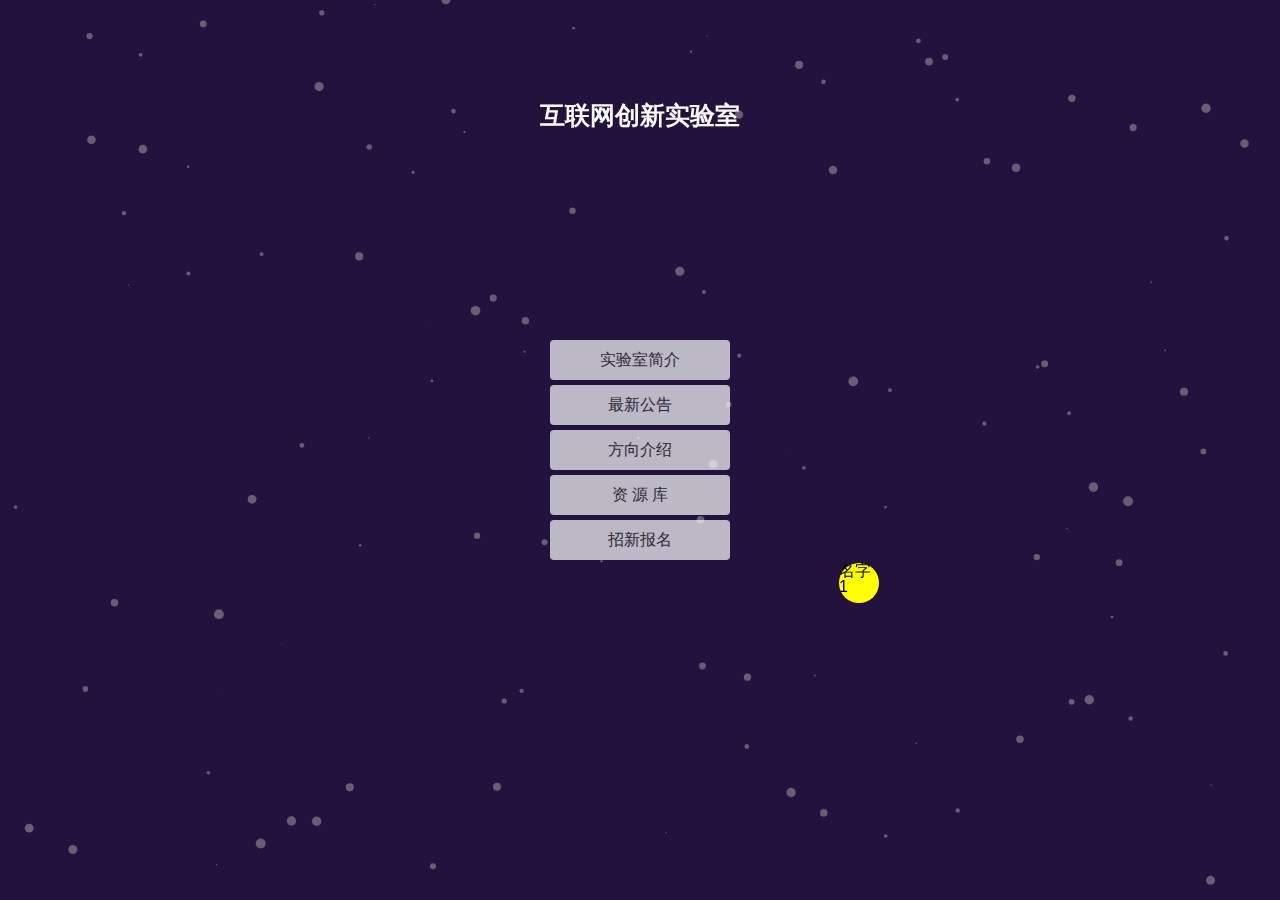
<file: oldCsecl/index.html>
<!DOCTYPE html>
<html lang="zh">

<head>
  <meta charset="UTF-8">
  <meta name="viewport" content="width=device-width,initial-scale=1.0,maximum-scale=1.0.minimum-scale=1.0,user-scalable=no">
  <meta http-equiv="X-UA-Compatible" content="ie=edge">
  <title>首页</title>
  <link rel="stylesheet" href="assets/css/raster.css">
  <link rel="stylesheet" href="assets/css/common.css">
  <link rel="stylesheet" href="assets/css/icon.css">
  <link rel="stylesheet" href="assets/css/index.css">
  <link rel="stylesheet" href="assets/css/signup.css">
  <!-- <script>
   function browserRedirect() {
      var sUserAgent = navigator.userAgent.toLowerCase();
      var bIsIpad = sUserAgent.match(/ipad/i) == "ipad";
      var bIsIphoneOs = sUserAgent.match(/iphone os/i) == "iphone os";
      var bIsMidp = sUserAgent.match(/midp/i) == "midp";
      var bIsUc7 = sUserAgent.match(/rv:1.2.3.4/i) == "rv:1.2.3.4";
      var bIsUc = sUserAgent.match(/ucweb/i) == "ucweb";
      var bIsAndroid = sUserAgent.match(/android/i) =="android";
      var bIsCE = sUserAgent.match(/windows ce/i) == "windows ce";
      var bIsWM = sUserAgent.match(/windows mobile/i) == "windows mobile";
      if (bIsIpad) {
        return "ipad";
      }else if( bIsIphoneOs || bIsMidp || bIsUc7 || bIsUc || bIsAndroid || bIsCE || bIsWM) {
        return "phone";
      }else {
        return "pc";
      }
    }
    (function () {
      var link = document.createElement('link');
      link.rel = 'stylesheet';
      if(browserRedirect() === 'pc'){
        link.href = './assets/css/pc.css'
      }else {
        link.href = './assets/css/phone.css'
      }
      document.getElementsByTagName('head')[0].appendChild(link)
    })()
  </script> -->
</head>

<body>
  <div class="page-wrapper">
    <div id="particles" class="container">
      <div class="logo-wrapper">
        <div class="logo-img">互联网创新实验室</div>
      </div>
      <ul class="nav">
        <li>实验室简介</li>
        <li>最新公告</li>
        <li>方向介绍</li>
        <li>资 源 库</li>
        <li>招新报名</li>
      </ul>
    </div>
    <ul class="member">
      <li class="avatar">名字1</li>
    </ul>
    <section class="content">
      <div class="hd">
        <h2>实验室简介<span class="icon icon-close close-hook"></span></h2>
      </div>
      <div class="bd">
        <div class="bd-wrappper"></div>
      </div>
    </section>
    <section class="content">
      <div class="hd">
        <h2>最新公告<span class="icon icon-close close-hook"></span></h2>
      </div>
      <div class="bd">
        <div class="bd-wrappper"></div>
      </div>
    </section>
    <section class="content">
      <div class="hd">
        <h2>方向介绍<span class="icon icon-close close-hook"></span></h2>
      </div>
      <div class="bd">
        <div class="bd-wrappper"></div>
      </div>
    </section>
    <section class="content">
      <div class="hd">
        <h2>资 源 库<span class="icon icon-close close-hook"></span></h2>
      </div>
      <div class="bd">
        <div class="bd-wrappper"></div>
      </div>
    </section>
    <!-- 报名表的申请 -->
    <section class="content">
      <div class="hd">
        <h2>CSECL-11 报名申请<span class="icon icon-close close-hook"></span></h2>
      </div>
      <!--加载signup页面-->
      <div class="bd">
        <div class="bd-wrapper reg">
          <div class="layout">
            <div class="line-text">选择比努力重要,少走弯路才是最快的捷径</div>
            <div class="row">
              <div class="col-xs-12 col-sm-12 col-md-12">
                <div class="line">
                  <div class="task task-all">
                    <p class="title">姓名 * <span class="cue">[填写姓名2-4个中文汉字]</span></p>
                    <div class="text show-border check-hook">
                      <span class="icon icon-user"></span>
                      <input id="username" type="text" placeholder="请填写姓名">
                      <i class="icon"></i>
                    </div>
                  </div>
                </div>
              </div>
            </div>
            <div class="row">
              <div class="col-xs-12 col-sm-6 col-md-6">
                <div class="line">
                  <div class="task">
                    <p class="title">性别 * <span class="cue">[没有人妖这个选项]</span></p>
                    <div class="radio">
                      <label for="sex1"><input type="radio" name="sex" id="sex1" value="1" checked> 男</label>
                      <label for="sex2"><input type="radio" name="sex" id="sex2" value="0"> 女</label>
                    </div>
                  </div>
                </div>
              </div>
              <div class="col-xs-12 col-sm-6 col-md-6">
                <div class="line">
                  <div class="task task-all student-check">
                    <p class="title">学号 * <span class="cue">[你的校园卡上的学号]</span></p>
                    <div class="text show-border check-hook">
                      <input id="student" type="text" placeholder="请填写学号">
                      <i class="icon"></i>
                    </div>
                    <p class="student-error"></p>
                  </div>
                </div>
              </div>
            </div>
            <div class="row">
              <div class="col-xs-12 col-sm-6 col-md-6">
                <div class="line">
                  <div class="task">
                    <p class="title">籍贯(省) * <span class="cue">[招收中国籍农大学生]</span></p>
                    <div class="place">
                      <div class="place-t show-border select-province-hook">
                        <p id="placeProvince" class="place-t-w show-select-hook">请选择</p>
                        <i class="icon"></i>
                        <span class="icon icon-down"></span>
                        <ul class="hide-show show-province-hook"></ul>
                      </div>
                    </div>
                  </div>
                </div>
              </div>
              <div class="col-xs-12 col-sm-6 col-md-6">
                <div class="line">
                  <div class="task">
                    <p class="title"><span>籍贯(市/州) * </span><span class="cue">[听说你的家乡很美]</span></p>
                    <div class="place">
                      <div class="place-t show-border select-city-hook">
                        <p id="placeCity" class="place-t-w show-select-hook">请选择</p>
                        <i class="icon"></i>
                        <span class="icon icon-down"></span>
                        <ul class="hide-show show-city-hook"></ul>
                      </div>
                    </div>
                  </div>
                </div>
              </div>
            </div>
            <div class="row">
              <div class="col-xs-12 col-sm-6 col-md-6">
                <div class="line">
                  <div class="task">
                    <p class="title">手机 * <span class="cue">[用于接收面试短信]</span></p>
                    <div class="text show-border check-hook">
                      <span class="icon icon-phone"></span>
                      <input id="phone" type="text" placeholder="填写手机号码">
                      <i class="icon"></i>
                    </div>
                  </div>
                </div>
              </div>
              <div class="col-xs-12 col-sm-6 col-md-6">
                <div class="line">
                  <div class="task">
                    <p class="title">QQ * <span class="cue">[主要的社交沟通工具]</span></p>
                    <div class="text show-border check-hook">
                      <span class="icon icon-qq"></span>
                      <input id="qq" type="text" placeholder="填写QQ号码">
                      <i class="icon"></i>
                    </div>
                  </div>
                </div>
              </div>
            </div>
            <div class="row">
              <div class="col-xs-12 col-sm-12 col-md-12">
                <div class="line">
                  <div class="task task-all">
                    <p class="title">邮箱 * <span class="cue">[务必是常用邮箱]</span></p>
                    <div class="text show-border check-hook">
                      <input id="email" type="email" placeholder="填写电子邮件地址">
                      <i class="icon"></i>
                    </div>
                  </div>
                </div>
              </div>
            </div>
            <div class="line-text">活鱼逆流而上,死魚随波逐流</div>
            <div class="row">
              <div class="col-xs-12 col-sm-12 col-md-12">
                <div class="line">
                  <div class="task task-all">
                    <p class="title">年级 * <span class="cue">[我们只招收小鲜肉]</span></p>
                    <div class="select show-border select-year-hook">
                      <p id="grade" class="select-text show-select-hook">请选择</p>
                      <i class="icon"></i>
                      <span class="icon icon-down"></span>
                      <ul class="hide-show hide-show-year show-year-hook"></ul>
                    </div>
                  </div>
                </div>
              </div>
            </div>
            <div class="row">
              <div class="col-xs-12 col-sm-6 col-md-6">
                <div class="line">
                  <div class="task task-all">
                    <p class="title">学院 * <span class="cue">[没有学院歧视]</span></p>
                    <div class="select show-border select-college-hook">
                      <p id="college" class="select-text show-select-hook">请选择</p>
                      <i class="icon"></i>
                      <span class="icon icon-down"></span>
                      <ul class="hide-show show-college-hook">
                        <li>信息科学技术学院</li>
                        <li>东方科技学院</li>
                        <li>理学院</li>
                        <li>工学院</li>
                        <li>资源环境学院</li>
                        <li>农学院</li>
                        <li>园艺园林学院</li>
                        <li>植物保护学院</li>
                        <li>动物科学技术学院</li>
                        <li>动物医学院</li>
                        <li>食品科学技术学院</li>
                        <li>经济学院</li>
                        <li>商学院</li>
                        <li>公共管理与法学学院</li>
                        <li>马克思主义学院</li>
                        <li>外国语学院</li>
                        <li>教育学院</li>
                        <li>生物科学技术学院</li>
                        <li>体育艺术学院</li>
                        <li>国际学院</li>
                        <li>继续教育学院</li>
                        <li>其他</li>
                      </ul>
                    </div>
                  </div>
                </div>
              </div>
              <div class="col-xs-12 col-sm-6 col-md-6">
                <div class="line">
                  <div class="task task-all">
                    <p class="title">专业 * <span class="cue">[没有专业限制]</span></p>
                    <div class="text show-border check-hook">
                      <input id="major" type="text" placeholder="填写专业">
                      <i class="icon"></i>
                    </div>
                  </div>
                </div>
              </div>
            </div>
            <div class="row">
              <div class="col-xs-12 col-sm-6 col-md-6">
                <div class="line">
                  <div class="task task-all">
                    <p class="title">高考数学成绩 * <span class="cue">[这都不算什么]</span></p>
                    <div class="text show-border check-hook">
                      <input id="math" type="text" placeholder="实事求是">
                      <i class="icon"></i>
                    </div>
                  </div>
                </div>
              </div>
              <div class="col-xs-12 col-sm-6 col-md-6">
                <div class="line">
                  <div class="task task-all">
                    <p class="title">高考英语成绩 * <span class="cue">[大学可以改变一切]</span></p>
                    <div class="text show-border check-hook">
                      <input id="english" type="text" placeholder="实事求是">
                      <i class="icon"></i>
                    </div>
                  </div>
                </div>
              </div>
            </div>
            <div class="row">
              <div class="col-xs-12 col-sm-12 col-md-12">
                <div class="line">
                  <div class="task task-all">
                    <p class="title">有无推荐人 * <span class="cue">[说明你挺优秀，我们欢迎]</span></p>
                    <div class="text show-border check-hook">
                      <input id="referrer" type="text" placeholder="有填写姓名，没有填写无">
                      <i class="icon"></i>
                    </div>
                  </div>
                </div>
              </div>
            </div>
            <div class="line-text">真的很累吗？累就对了,告诉自己：容易走的都是下坡路。</div>
            <div class="row">
              <div class="col-xs-12 col-sm-12 col-md-12">
                <div class="line">
                  <div class="task task-half">
                    <p class="title">报名方向 * <span class="cue">[请深思熟虑，决定了就一直走下去]</span></p>
                    <div class="radio fx fx-hook">
                      <label for="fx1"><input type="radio" name="fx" id="fx1" value="产品" checked> 产品</label>
                      <label for="fx2"><input type="radio" name="fx" id="fx2" value="前端"> 前端</label>
                      <label for="fx3"><input type="radio" name="fx" id="fx3" value="程序"> 程序</label>
                    </div>
                    <div class="fx-info">
              <span class="info-word" style="display:block">项目产品管理及运营（网站、APP和公众号运营,策划文案,产品策划与测试.....
                .）项目产品管理及运营（网站、APP和公众号运营,策划文案,产品策划与测试......）</span>
                      <span class="info-word">web前端开发、UI设计（web2.0网页设计,HTML,CSS,JavaScript,jQuery,Ajax......）</span>
                      <span class="info-word">后端开发、数据库设计、服务器部署等（Linux/Windows系统,Apache服务器,PHP语言,MySQL,MVC模式......）</span>
                    </div>
                  </div>
                </div>
              </div>
            </div>
            <div class="row">
              <div class="col-xs-12 col-sm-12 col-md-12">
                <div class="line">
                  <div class="task task-all">
                    <p class="title">用自己的话描述CSECL实验室是干什么的（尤其是自己报的方向）？以及自己打算如何在实验室学习？ * <span class="cue">[了解我们，也了解你自己]</span></p>
                    <div class="area">
                      <textarea id="question1" class="show-border" maxlength="200" placeholder="填写内容"></textarea>
                      <div class="text-number">
                        <span>0/200</span>
                        <i class="icon"></i>
                      </div>
                    </div>
                  </div>
                </div>
              </div>
              <div class="col-xs-12 col-sm-12 col-md-12">
                <div class="line">
                  <div class="task task-all">
                    <p class="title">简单谈谈你一年内的规划？能否在实验室呆满12个月？* <span class="cue">[规划！奋斗！成功！]</span></p>
                    <div class="area">
                      <textarea id="question2" class="show-border" maxlength="200" placeholder="填写内容"></textarea>
                      <div class="text-number">
                        <span>0/200</span>
                        <i class="icon"></i>
                      </div>
                    </div>
                  </div>
                </div>
              </div>
              <div class="col-xs-12 col-sm-12 col-md-12">
                <div class="line">
                  <div class="task task-all">
                    <p class="title">你做人的准则是什么？坚持多久了？* <span class="cue">[人总是要有原则的]</span></p>
                    <div class="area">
                      <textarea id="question3" class="show-border" maxlength="200" placeholder="填写内容"></textarea>
                      <div class="text-number">
                        <span>0/200</span>
                        <i class="icon"></i>
                      </div>
                    </div>
                  </div>
                </div>
              </div>
              <div class="col-xs-12 col-sm-12 col-md-12">
                <div class="line">
                  <div class="task task-all">
                    <p class="title">介绍一下自己和取得过的成就 ？* <span class="cue">[人总有辉煌的时候]</span></p>
                    <div class="area">
                      <textarea id="question4" class="show-border" maxlength="200" placeholder="填写内容"></textarea>
                      <div class="text-number">
                        <span>0/200</span>
                        <i class="icon"></i>
                      </div>
                    </div>
                  </div>
                </div>
              </div>
              <div class="col-xs-12 col-sm-12 col-md-12">
                <div class="line">
                  <div class="task task-all">
                    <p class="title">对于现状你满意吗？哪些方面你需要加强？* <span class="cue">[好好想想]</span></p>
                    <div class="area">
                      <textarea id="question5" class="show-border" maxlength="200" placeholder="填写内容"></textarea>
                      <div class="text-number">
                        <span>0/200</span>
                        <i class="icon"></i>
                      </div>
                    </div>
                  </div>
                </div>
              </div>
              <div class="col-xs-12 col-sm-12 col-md-12">
                <div class="line">
                  <div class="task task-all">
                    <p class="title">你觉得我们为什么会录取你？* <span class="cue">[你觉得呢？]</span></p>
                    <div class="area">
                      <textarea id="question6" class="show-border" maxlength="200" placeholder="填写内容"></textarea>
                      <div class="text-number">
                        <span>0/200</span>
                        <i class="icon"></i>
                      </div>
                    </div>
                  </div>
                </div>
              </div>
              <div class="col-xs-12 col-sm-12 col-md-12">
                <div class="line">
                  <div class="task">
                    <div class="submit">提交</div>
                  </div>
                </div>
              </div>
            </div>
            <div class="error-info">
              <div class="show-info">
                <span>信息不完整,请检查...</span>
              </div>
            </div>
            <div class="ok-info">
              <div class="show-info">
                <div class="confirm">
                  <p class="confirm-title"><span>依然还有修改的机会</span></p>
                  <div class="confirm-contn">
                    <span id="form-reset">修改</span>
                    <span id="form-commit">提交</span>
                  </div>
                </div>
                <div class="steup"></div>
              </div>
            </div>
          </div>
        </div>
      </div>
    </section>
  </div>
</body>
<script src="assets/js/jquery.v1.11.1.min.js"></script>
<script src="assets/js/particles.min.js"></script>
<script src="assets/js/particles.param.js"></script>
<script src="assets/js/avatar-play.js"></script>
<script src="assets/js/index.js"></script>
<script src="assets/js/china_cities.min.js"></script>
<script src="assets/js/signup.js"></script>

</html>
</file>
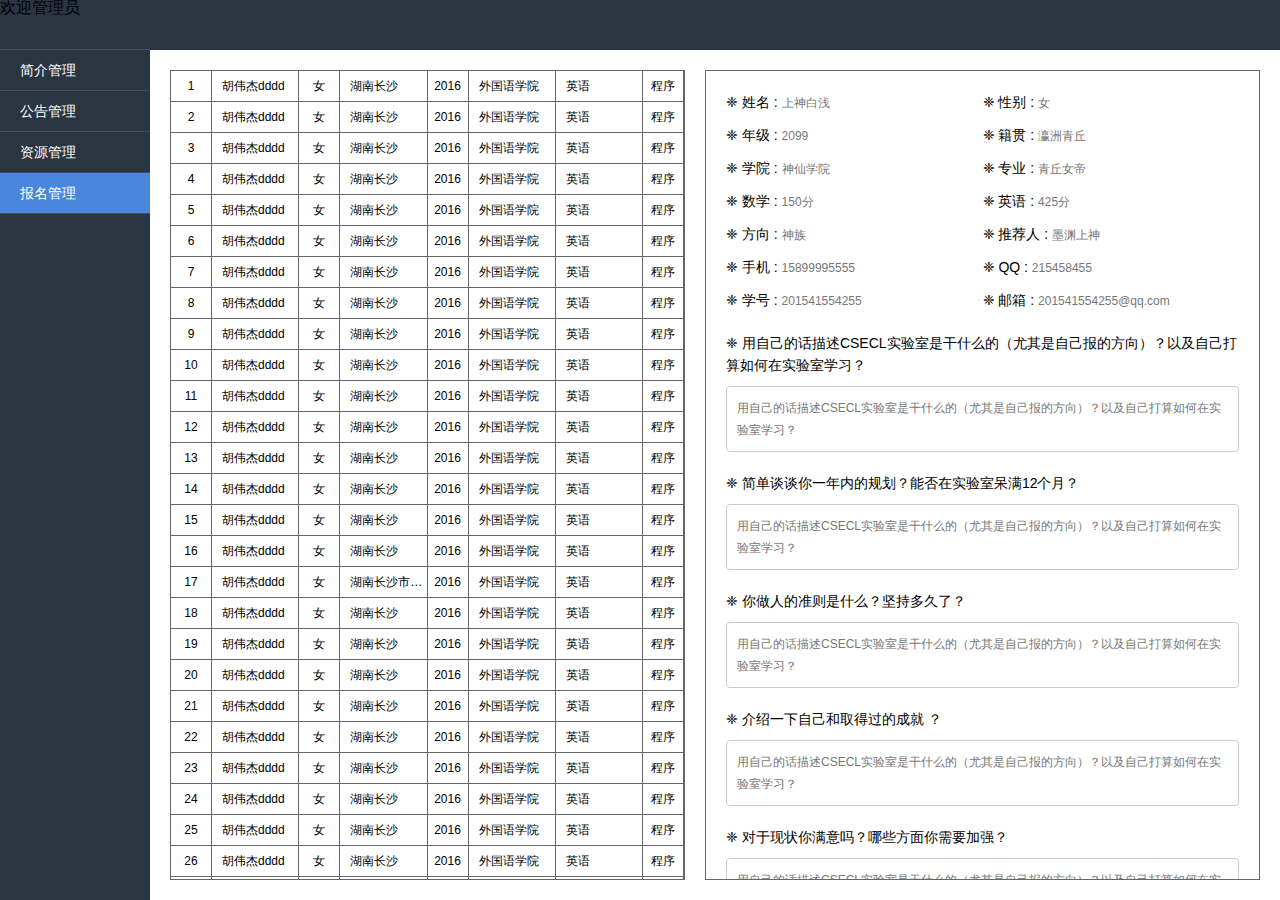
<file: admin.html>
<!DOCTYPE html>
<html lang="zh">

<head>
  <meta charset="UTF-8">
  <meta name="viewport" content="width=device-width, initial-scale=1.0">
  <meta http-equiv="X-UA-Compatible" content="ie=edge">
  <title>后台登录</title>
  <link rel="stylesheet" href="./assets/css/raster.css">
  <link rel="stylesheet" href="./assets/css/common.css">
  <link rel="stylesheet" href="./assets/css/icon.css">
  <link rel="stylesheet" href="./assets/css/admin.css">
</head>

<body>
  <div id="page-wrapper">
    <div class="login-wrapper">
      <div class="login">
        <div class="title">CSECL-管理员</div>
        <div class="task">
          <div class="text show-border check-hook">
            <span class="icon icon-user"></span>
            <input id="email" type="email" placeholder="您的邮箱">
            <button disabled id="sendCode-hook" class="send-code">发送验证码</button>
          </div>
          <p class="login-error"></p>
        </div>
        <div class="task">
          <div class="text show-border check-hook">
            <span class="icon icon-user"></span>
            <input id="backCode-hook" type="text" placeholder="获取的验证码">
          </div>
          <p class="code-error"></p>
        </div>
        <button id="submit-hook" class="submit">登 录</button>
        <div class="sign-wrapper">
          <div class="sign-flex">
            <div class="sign">
              <p><img src="./assets/images/loading.gif"></p>
              <p><span>正在登录...</span></p>
            </div>
          </div>
        </div>
      </div>

    </div>
    <div class="content-wrapper">
      <div class="header">
        <div class="come">欢迎管理员</div>
        <div class="come"></div>
      </div>
      <div class="center">
        <ul class="le-list">
          <li class="list-item-nav">简介管理</li>
          <li class="list-item-nav">公告管理</li>
          <li class="list-item-nav">资源管理</li>
          <li class="list-item-nav active">报名管理</li>
        </ul>
        <ul class="ri-body">
          <li class="list-item-body">简介管理</li>
          <li class="list-item-body">公告管理</li>
          <li class="list-item-body">资源管理</li>
          <li class="list-item-body active">
            <div class="students-wrapper">
              <div class="students-list">
                <table border="1">
                  <!-- <thead>
                    <tr>
                      <th class="fixed-50">序号</th>
                      <th>姓名</th>
                      <th class="fixed-50">性别</th>
                      <th>籍贯</th>
                      <th class="fixed-50">年级</th>
                      <th>学院</th>
                      <th>专业</th>
                      <th class="fixed-50">方向</th>
                    </tr>
                  </thead> -->
                  <tbody id="students-hook"></tbody>
                </table>
              </div>
              <div id="students-info" class="students-info">
                <div class="row">
                  <div class="col-xs-12 col-sm-6 col-md-6">
                    <div class="line">❈ 姓名 : <span>上神白浅</span></div>
                  </div>
                  <div class="col-xs-12 col-sm-6 col-md-6">
                    <div class="line">❈ 性别 : <span>女</span></div>
                  </div>
                </div>
                <div class="row">
                  <div class="col-xs-12 col-sm-6 col-md-6">
                    <div class="line">❈ 年级 : <span>2099</span></div>
                  </div>
                  <div class="col-xs-12 col-sm-6 col-md-6">
                    <div class="line">❈ 籍贯 : <span>瀛洲青丘</span></div>
                  </div>
                </div>
                <div class="row">
                  <div class="col-xs-12 col-sm-6 col-md-6">
                    <div class="line">❈ 学院 : <span>神仙学院</span></div>
                  </div>
                  <div class="col-xs-12 col-sm-6 col-md-6">
                    <div class="line">❈ 专业 : <span>青丘女帝</span></div>
                  </div>
                </div>
                <div class="row">
                  <div class="col-xs-12 col-sm-6 col-md-6">
                    <div class="line">❈ 数学 : <span>150分</span></div>
                  </div>
                  <div class="col-xs-12 col-sm-6 col-md-6">
                    <div class="line">❈ 英语 : <span>425分</span></div>
                  </div>
                </div>
                <div class="row">
                  <div class="col-xs-12 col-sm-6 col-md-6">
                    <div class="line">❈ 方向 : <span>神族</span></div>
                  </div>
                  <div class="col-xs-12 col-sm-6 col-md-6">
                    <div class="line">❈ 推荐人 : <span>墨渊上神</span></div>
                  </div>
                </div>
                <div class="row">
                  <div class="col-xs-12 col-sm-6 col-md-6">
                    <div class="line">❈ 手机 : <span>15899995555</span></div>
                  </div>
                  <div class="col-xs-12 col-sm-6 col-md-6">
                    <div class="line">❈ QQ : <span>215458455</span></div>
                  </div>
                </div>
                <div class="row" style="margin-bottom:10px;">
                  <div class="col-xs-12 col-sm-6 col-md-6">
                    <div class="line">❈ 学号 : <span>201541554255</span></div>
                  </div>
                  <div class="col-xs-12 col-sm-6 col-md-6">
                    <div class="line">❈ 邮箱 : <span>201541554255@qq.com</span></div>
                  </div>
                </div>
                <div class="row">
                  <div class="col-xs-12 col-sm-12 col-md-12">
                    <div class="title">❈ 用自己的话描述CSECL实验室是干什么的（尤其是自己报的方向）？以及自己打算如何在实验室学习？</div>
                    <div class="anser">用自己的话描述CSECL实验室是干什么的（尤其是自己报的方向）？以及自己打算如何在实验室学习？</div>
                  </div>
                  <div class="col-xs-12 col-sm-12 col-md-12">
                    <div class="title">❈ 简单谈谈你一年内的规划？能否在实验室呆满12个月？</div>
                    <div class="anser">用自己的话描述CSECL实验室是干什么的（尤其是自己报的方向）？以及自己打算如何在实验室学习？</div>
                  </div>
                  <div class="col-xs-12 col-sm-12 col-md-12">
                    <div class="title">❈ 你做人的准则是什么？坚持多久了？</div>
                    <div class="anser">用自己的话描述CSECL实验室是干什么的（尤其是自己报的方向）？以及自己打算如何在实验室学习？</div>
                  </div>
                  <div class="col-xs-12 col-sm-12 col-md-12">
                    <div class="title">❈ 介绍一下自己和取得过的成就 ？</div>
                    <div class="anser">用自己的话描述CSECL实验室是干什么的（尤其是自己报的方向）？以及自己打算如何在实验室学习？</div>
                  </div>
                  <div class="col-xs-12 col-sm-12 col-md-12">
                    <div class="title">❈ 对于现状你满意吗？哪些方面你需要加强？</div>
                    <div class="anser">用自己的话描述CSECL实验室是干什么的（尤其是自己报的方向）？以及自己打算如何在实验室学习？</div>
                  </div>
                  <div class="col-xs-12 col-sm-12 col-md-12">
                    <div class="title">❈ 你觉得我们为什么会录取你？</div>
                    <div class="anser">用自己的话描述CSECL实验室是干什么的（尤其是自己报的方向）？以及自己打算如何在实验室学习？</div>
                  </div>
                </div>
              </div>
            </div>
          </li>
        </ul>
      </div>
    </div>
  </div>
  <script src="./assets/js/jquery.v1.11.1.min.js"></script>
  <script src="./assets/js/data.js"></script>
  <script src="./assets/js/admin.js"></script>
</body>

</html>
</file>
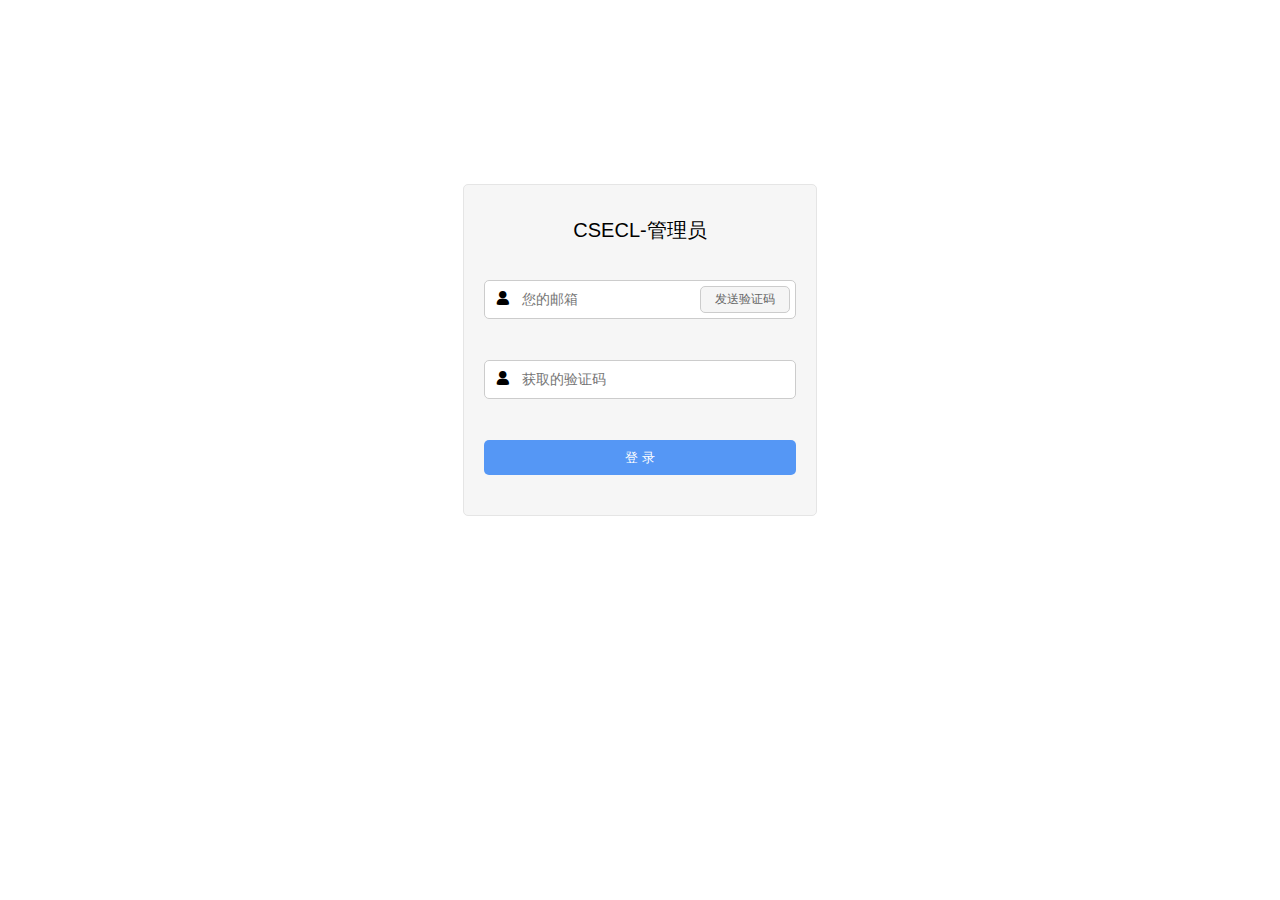
<file: newCsecl/admin.html>
<!DOCTYPE html>
<html lang="zh">

<head>
  <meta charset="UTF-8">
  <meta name="viewport" content="width=device-width, initial-scale=1.0">
  <meta http-equiv="X-UA-Compatible" content="ie=edge">
  <link rel="shortcut icon" href="./favicon.ico">
  <title>互联网创新实验室-报名管理</title>
  <link rel="stylesheet" href="assets/css/common.css">
  <link rel="stylesheet" href="assets/css/admin.css">
</head>

<body>
  <div id="page-wrapper">
    <div class="login-wrapper">
      <div class="login">
        <div class="title">CSECL-管理员</div>
        <div class="task">
          <div class="text show-border check-hook">
            <span class="icon icon-user"></span>
            <input id="email" type="email" placeholder="您的邮箱">
            <button disabled id="sendCode-hook" class="send-code">发送验证码</button>
          </div>
          <p class="login-error"></p>
        </div>
        <div class="task">
          <div class="text show-border check-hook">
            <span class="icon icon-user"></span>
            <input id="backCode-hook" type="text" placeholder="获取的验证码">
          </div>
          <p class="code-error"></p>
        </div>
        <button id="submit-hook" class="submit">登 录</button>
        <div class="sign-wrapper">
          <div class="sign-flex">
            <div class="sign">
              <p><img src="./assets/images/loading.gif"></p>
              <p><span>正在登录...</span></p>
            </div>
          </div>
        </div>
      </div>
    </div>
    <div class="content-wrapper">
      <div class="header">
        <div class="come">欢迎管理员</div>
        <div class="back">退出</div>
      </div>
      <div class="center">
        <ul class="le-list">
          <li class="list-item-nav active">显示数据</li>
          <li class="list-item-nav">报名管理</li>
        </ul>
        <ul class="ri-body">
          <li class="list-item-body active">
            <div class="students-wrapper">
              <div class="students-list">
                <table border="1">
                  <tbody id="students-hook"></tbody>
                </table>
              </div>
              <div id="students-info" class="students-info">
                <div class="row">
                  <div class="col-xs-12 col-sm-6 col-md-6">
                    <div class="line">❈ 姓名 : <span>示例</span></div>
                  </div>
                  <div class="col-xs-12 col-sm-6 col-md-6">
                    <div class="line">❈ 性别 : <span>示例</span></div>
                  </div>
                </div>
                <div class="row">
                  <div class="col-xs-12 col-sm-6 col-md-6">
                    <div class="line">❈ 年级 : <span>示例</span></div>
                  </div>
                  <div class="col-xs-12 col-sm-6 col-md-6">
                    <div class="line">❈ 籍贯 : <span>示例</span></div>
                  </div>
                </div>
                <div class="row">
                  <div class="col-xs-12 col-sm-6 col-md-6">
                    <div class="line">❈ 学院 : <span>示例</span></div>
                  </div>
                  <div class="col-xs-12 col-sm-6 col-md-6">
                    <div class="line">❈ 专业 : <span>示例</span></div>
                  </div>
                </div>
                <div class="row">
                  <div class="col-xs-12 col-sm-6 col-md-6">
                    <div class="line">❈ 数学 : <span>示例</span></div>
                  </div>
                  <div class="col-xs-12 col-sm-6 col-md-6">
                    <div class="line">❈ 英语 : <span>示例</span></div>
                  </div>
                </div>
                <div class="row">
                  <div class="col-xs-12 col-sm-6 col-md-6">
                    <div class="line">❈ 方向 : <span>示例</span></div>
                  </div>
                  <div class="col-xs-12 col-sm-6 col-md-6">
                    <div class="line">❈ 推荐人 : <span>示例</span></div>
                  </div>
                </div>
                <div class="row">
                  <div class="col-xs-12 col-sm-6 col-md-6">
                    <div class="line">❈ 手机 : <span>示例</span></div>
                  </div>
                  <div class="col-xs-12 col-sm-6 col-md-6">
                    <div class="line">❈ QQ : <span>示例</span></div>
                  </div>
                </div>
                <div class="row" style="margin-bottom:10px;">
                  <div class="col-xs-12 col-sm-6 col-md-6">
                    <div class="line">❈ 学号 : <span>示例</span></div>
                  </div>
                  <div class="col-xs-12 col-sm-6 col-md-6">
                    <div class="line">❈ 邮箱 : <span>示例</span></div>
                  </div>
                </div>
                <div class="row">
                  <div class="col-xs-12 col-sm-12 col-md-12">
                    <div class="title">❈ 用自己的话描述CSECL实验室是干什么的（尤其是自己报的方向）？以及自己打算如何在实验室学习？</div>
                    <div class="anser">示例</div>
                  </div>
                  <div class="col-xs-12 col-sm-12 col-md-12">
                    <div class="title">❈ 简单谈谈你一年内的规划？能否在实验室呆满12个月？</div>
                    <div class="anser">示例</div>
                  </div>
                  <div class="col-xs-12 col-sm-12 col-md-12">
                    <div class="title">❈ 你做人的准则是什么？坚持多久了？</div>
                    <div class="anser">示例</div>
                  </div>
                  <div class="col-xs-12 col-sm-12 col-md-12">
                    <div class="title">❈ 介绍一下自己和取得过的成就 ？</div>
                    <div class="anser">示例</div>
                  </div>
                  <div class="col-xs-12 col-sm-12 col-md-12">
                    <div class="title">❈ 对于现状你满意吗？哪些方面你需要加强？</div>
                    <div class="anser">示例</div>
                  </div>
                  <div class="col-xs-12 col-sm-12 col-md-12">
                    <div class="title">❈ 你觉得我们为什么会录取你？</div>
                    <div class="anser">示例</div>
                  </div>
                </div>
              </div>
            </div>
          </li>
          <li class="list-item-body">报名管理</li>
        </ul>
      </div>
    </div>
  </div>
  <script src="./assets/js/min/jquery.v1.11.1.min.js"></script>
  <script src="./assets/js/jquery.cookie.v1.4.0.js"></script>
  <script src="./assets/js/admin.js"></script>
</body>

</html>
</file>
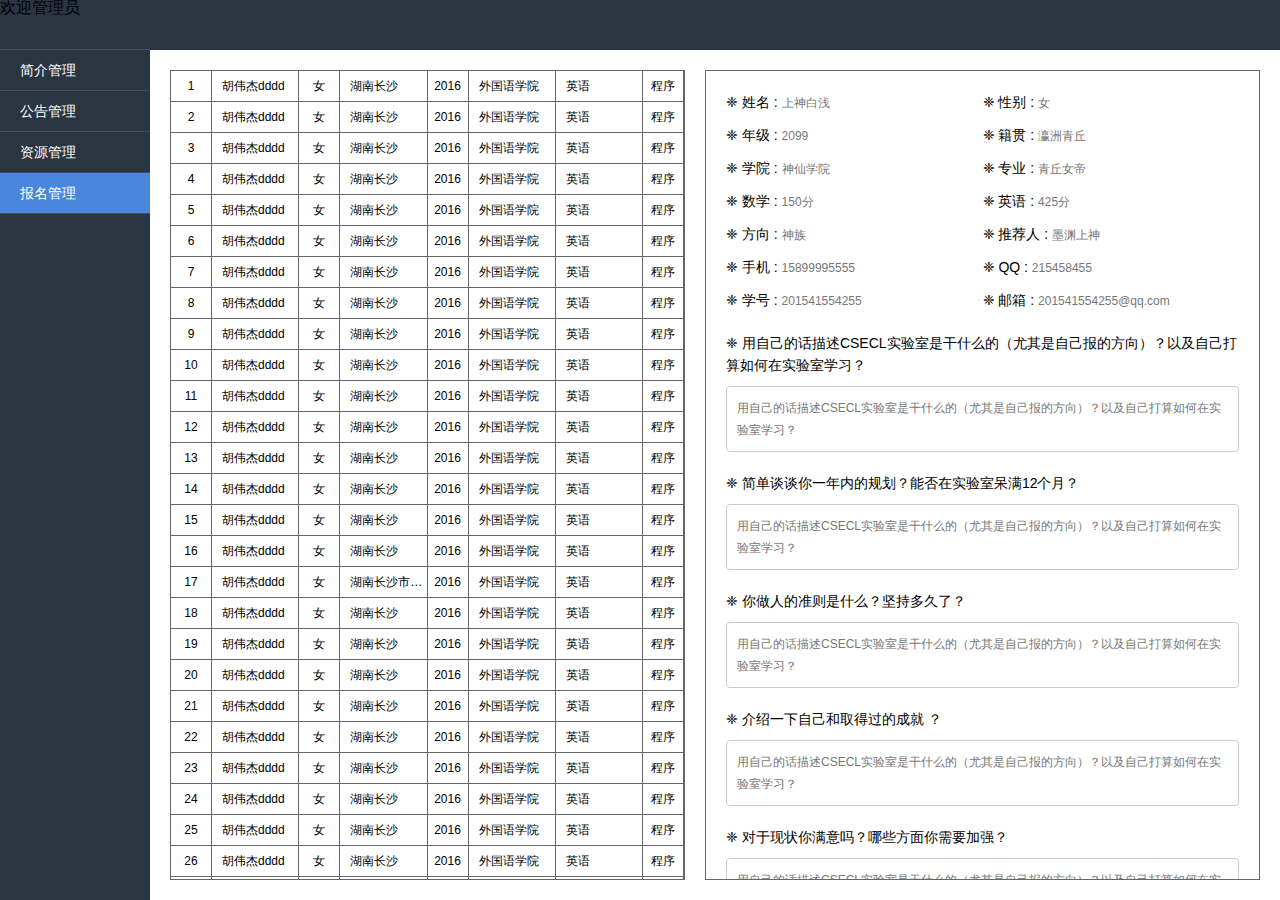
<file: oldCsecl/admin.html>
<!DOCTYPE html>
<html lang="zh">

<head>
  <meta charset="UTF-8">
  <meta name="viewport" content="width=device-width, initial-scale=1.0">
  <meta http-equiv="X-UA-Compatible" content="ie=edge">
  <title>后台登录</title>
  <link rel="stylesheet" href="assets/css/raster.css">
  <link rel="stylesheet" href="assets/css/common.css">
  <link rel="stylesheet" href="assets/css/icon.css">
  <link rel="stylesheet" href="assets/css/admin.css">
</head>

<body>
  <div id="page-wrapper">
    <div class="login-wrapper">
      <div class="login">
        <div class="title">CSECL-管理员</div>
        <div class="task">
          <div class="text show-border check-hook">
            <span class="icon icon-user"></span>
            <input id="email" type="email" placeholder="您的邮箱">
            <button disabled id="sendCode-hook" class="send-code">发送验证码</button>
          </div>
          <p class="login-error"></p>
        </div>
        <div class="task">
          <div class="text show-border check-hook">
            <span class="icon icon-user"></span>
            <input id="backCode-hook" type="text" placeholder="获取的验证码">
          </div>
          <p class="code-error"></p>
        </div>
        <button id="submit-hook" class="submit">登 录</button>
        <div class="sign-wrapper">
          <div class="sign-flex">
            <div class="sign">
              <p><img src="assets/images/loading.gif"></p>
              <p><span>正在登录...</span></p>
            </div>
          </div>
        </div>
      </div>

    </div>
    <div class="content-wrapper">
      <div class="header">
        <div class="come">欢迎管理员</div>
        <div class="come"></div>
      </div>
      <div class="center">
        <ul class="le-list">
          <li class="list-item-nav">简介管理</li>
          <li class="list-item-nav">公告管理</li>
          <li class="list-item-nav">资源管理</li>
          <li class="list-item-nav active">报名管理</li>
        </ul>
        <ul class="ri-body">
          <li class="list-item-body">简介管理</li>
          <li class="list-item-body">公告管理</li>
          <li class="list-item-body">资源管理</li>
          <li class="list-item-body active">
            <div class="students-wrapper">
              <div class="students-list">
                <table border="1">
                  <!-- <thead>
                    <tr>
                      <th class="fixed-50">序号</th>
                      <th>姓名</th>
                      <th class="fixed-50">性别</th>
                      <th>籍贯</th>
                      <th class="fixed-50">年级</th>
                      <th>学院</th>
                      <th>专业</th>
                      <th class="fixed-50">方向</th>
                    </tr>
                  </thead> -->
                  <tbody id="students-hook"></tbody>
                </table>
              </div>
              <div id="students-info" class="students-info">
                <div class="row">
                  <div class="col-xs-12 col-sm-6 col-md-6">
                    <div class="line">❈ 姓名 : <span>上神白浅</span></div>
                  </div>
                  <div class="col-xs-12 col-sm-6 col-md-6">
                    <div class="line">❈ 性别 : <span>女</span></div>
                  </div>
                </div>
                <div class="row">
                  <div class="col-xs-12 col-sm-6 col-md-6">
                    <div class="line">❈ 年级 : <span>2099</span></div>
                  </div>
                  <div class="col-xs-12 col-sm-6 col-md-6">
                    <div class="line">❈ 籍贯 : <span>瀛洲青丘</span></div>
                  </div>
                </div>
                <div class="row">
                  <div class="col-xs-12 col-sm-6 col-md-6">
                    <div class="line">❈ 学院 : <span>神仙学院</span></div>
                  </div>
                  <div class="col-xs-12 col-sm-6 col-md-6">
                    <div class="line">❈ 专业 : <span>青丘女帝</span></div>
                  </div>
                </div>
                <div class="row">
                  <div class="col-xs-12 col-sm-6 col-md-6">
                    <div class="line">❈ 数学 : <span>150分</span></div>
                  </div>
                  <div class="col-xs-12 col-sm-6 col-md-6">
                    <div class="line">❈ 英语 : <span>425分</span></div>
                  </div>
                </div>
                <div class="row">
                  <div class="col-xs-12 col-sm-6 col-md-6">
                    <div class="line">❈ 方向 : <span>神族</span></div>
                  </div>
                  <div class="col-xs-12 col-sm-6 col-md-6">
                    <div class="line">❈ 推荐人 : <span>墨渊上神</span></div>
                  </div>
                </div>
                <div class="row">
                  <div class="col-xs-12 col-sm-6 col-md-6">
                    <div class="line">❈ 手机 : <span>15899995555</span></div>
                  </div>
                  <div class="col-xs-12 col-sm-6 col-md-6">
                    <div class="line">❈ QQ : <span>215458455</span></div>
                  </div>
                </div>
                <div class="row" style="margin-bottom:10px;">
                  <div class="col-xs-12 col-sm-6 col-md-6">
                    <div class="line">❈ 学号 : <span>201541554255</span></div>
                  </div>
                  <div class="col-xs-12 col-sm-6 col-md-6">
                    <div class="line">❈ 邮箱 : <span>201541554255@qq.com</span></div>
                  </div>
                </div>
                <div class="row">
                  <div class="col-xs-12 col-sm-12 col-md-12">
                    <div class="title">❈ 用自己的话描述CSECL实验室是干什么的（尤其是自己报的方向）？以及自己打算如何在实验室学习？</div>
                    <div class="anser">用自己的话描述CSECL实验室是干什么的（尤其是自己报的方向）？以及自己打算如何在实验室学习？</div>
                  </div>
                  <div class="col-xs-12 col-sm-12 col-md-12">
                    <div class="title">❈ 简单谈谈你一年内的规划？能否在实验室呆满12个月？</div>
                    <div class="anser">用自己的话描述CSECL实验室是干什么的（尤其是自己报的方向）？以及自己打算如何在实验室学习？</div>
                  </div>
                  <div class="col-xs-12 col-sm-12 col-md-12">
                    <div class="title">❈ 你做人的准则是什么？坚持多久了？</div>
                    <div class="anser">用自己的话描述CSECL实验室是干什么的（尤其是自己报的方向）？以及自己打算如何在实验室学习？</div>
                  </div>
                  <div class="col-xs-12 col-sm-12 col-md-12">
                    <div class="title">❈ 介绍一下自己和取得过的成就 ？</div>
                    <div class="anser">用自己的话描述CSECL实验室是干什么的（尤其是自己报的方向）？以及自己打算如何在实验室学习？</div>
                  </div>
                  <div class="col-xs-12 col-sm-12 col-md-12">
                    <div class="title">❈ 对于现状你满意吗？哪些方面你需要加强？</div>
                    <div class="anser">用自己的话描述CSECL实验室是干什么的（尤其是自己报的方向）？以及自己打算如何在实验室学习？</div>
                  </div>
                  <div class="col-xs-12 col-sm-12 col-md-12">
                    <div class="title">❈ 你觉得我们为什么会录取你？</div>
                    <div class="anser">用自己的话描述CSECL实验室是干什么的（尤其是自己报的方向）？以及自己打算如何在实验室学习？</div>
                  </div>
                </div>
              </div>
            </div>
          </li>
        </ul>
      </div>
    </div>
  </div>
  <script src="assets/js/jquery.v1.11.1.min.js"></script>
  <script src="assets/js/data.js"></script>
  <script src="assets/js/admin.js"></script>
</body>

</html>
</file>
<file: assets/css/raster.css>
/*栅格布局*/
.layout {
  margin-right: auto;
  margin-left: auto;
}
@media (min-width: 768px) {
  .layout {
    width: 750px;
  }
}
@media (min-width: 992px) {
  .layout {
    width: 970px;
  }
}
@media (min-width: 1200px) {
  .layout {
    width: 1170px;
  }
}
.row{
  width: 100%;
}
.row:before,
.row:after{
  display: table;
  content: " ";
}
.row:after {
  clear: both;
}
/*layout*/
.col-xs-1, .col-sm-1, .col-md-1, .col-lg-1, .col-xs-2, .col-sm-2, .col-md-2, .col-lg-2, .col-xs-3, .col-sm-3, .col-md-3, .col-lg-3, .col-xs-4, .col-sm-4, .col-md-4, .col-lg-4, .col-xs-5, .col-sm-5, .col-md-5, .col-lg-5, .col-xs-6, .col-sm-6, .col-md-6, .col-lg-6, .col-xs-7, .col-sm-7, .col-md-7, .col-lg-7, .col-xs-8, .col-sm-8, .col-md-8, .col-lg-8, .col-xs-9, .col-sm-9, .col-md-9, .col-lg-9, .col-xs-10, .col-sm-10, .col-md-10, .col-lg-10, .col-xs-11, .col-sm-11, .col-md-11, .col-lg-11, .col-xs-12, .col-sm-12, .col-md-12, .col-lg-12 {
  position: relative;
  min-height: 1px;
}
.col-xs-1, .col-xs-2, .col-xs-3, .col-xs-4, .col-xs-5, .col-xs-6, .col-xs-7, .col-xs-8, .col-xs-9, .col-xs-10, .col-xs-11, .col-xs-12 {
  float: left;
}
.col-xs-12 {
  width: 100%;
}
.col-xs-11 {
  width: 91.66666667%;
}
.col-xs-10 {
  width: 83.33333333%;
}
.col-xs-9 {
  width: 75%;
}
.col-xs-8 {
  width: 66.66666667%;
}
.col-xs-7 {
  width: 58.33333333%;
}
.col-xs-6 {
  width: 50%;
}
.col-xs-5 {
  width: 41.66666667%;
}
.col-xs-4 {
  width: 33.33333333%;
}
.col-xs-3 {
  width: 25%;
}
.col-xs-2 {
  width: 16.66666667%;
}
.col-xs-1 {
  width: 8.33333333%;
}
.col-xs-pull-12 {
  right: 100%;
}
.col-xs-pull-11 {
  right: 91.66666667%;
}
.col-xs-pull-10 {
  right: 83.33333333%;
}
.col-xs-pull-9 {
  right: 75%;
}
.col-xs-pull-8 {
  right: 66.66666667%;
}
.col-xs-pull-7 {
  right: 58.33333333%;
}
.col-xs-pull-6 {
  right: 50%;
}
.col-xs-pull-5 {
  right: 41.66666667%;
}
.col-xs-pull-4 {
  right: 33.33333333%;
}
.col-xs-pull-3 {
  right: 25%;
}
.col-xs-pull-2 {
  right: 16.66666667%;
}
.col-xs-pull-1 {
  right: 8.33333333%;
}
.col-xs-pull-0 {
  right: auto;
}
.col-xs-push-12 {
  left: 100%;
}
.col-xs-push-11 {
  left: 91.66666667%;
}
.col-xs-push-10 {
  left: 83.33333333%;
}
.col-xs-push-9 {
  left: 75%;
}
.col-xs-push-8 {
  left: 66.66666667%;
}
.col-xs-push-7 {
  left: 58.33333333%;
}
.col-xs-push-6 {
  left: 50%;
}
.col-xs-push-5 {
  left: 41.66666667%;
}
.col-xs-push-4 {
  left: 33.33333333%;
}
.col-xs-push-3 {
  left: 25%;
}
.col-xs-push-2 {
  left: 16.66666667%;
}
.col-xs-push-1 {
  left: 8.33333333%;
}
.col-xs-push-0 {
  left: auto;
}
.col-xs-offset-12 {
  margin-left: 100%;
}
.col-xs-offset-11 {
  margin-left: 91.66666667%;
}
.col-xs-offset-10 {
  margin-left: 83.33333333%;
}
.col-xs-offset-9 {
  margin-left: 75%;
}
.col-xs-offset-8 {
  margin-left: 66.66666667%;
}
.col-xs-offset-7 {
  margin-left: 58.33333333%;
}
.col-xs-offset-6 {
  margin-left: 50%;
}
.col-xs-offset-5 {
  margin-left: 41.66666667%;
}
.col-xs-offset-4 {
  margin-left: 33.33333333%;
}
.col-xs-offset-3 {
  margin-left: 25%;
}
.col-xs-offset-2 {
  margin-left: 16.66666667%;
}
.col-xs-offset-1 {
  margin-left: 8.33333333%;
}
.col-xs-offset-0 {
  margin-left: 0;
}
@media (min-width: 768px) {
  .col-sm-1, .col-sm-2, .col-sm-3, .col-sm-4, .col-sm-5, .col-sm-6, .col-sm-7, .col-sm-8, .col-sm-9, .col-sm-10, .col-sm-11, .col-sm-12 {
    float: left;
  }
  .col-sm-12 {
    width: 100%;
  }
  .col-sm-11 {
    width: 91.66666667%;
  }
  .col-sm-10 {
    width: 83.33333333%;
  }
  .col-sm-9 {
    width: 75%;
  }
  .col-sm-8 {
    width: 66.66666667%;
  }
  .col-sm-7 {
    width: 58.33333333%;
  }
  .col-sm-6 {
    width: 50%;
  }
  .col-sm-5 {
    width: 41.66666667%;
  }
  .col-sm-4 {
    width: 33.33333333%;
  }
  .col-sm-3 {
    width: 25%;
  }
  .col-sm-2 {
    width: 16.66666667%;
  }
  .col-sm-1 {
    width: 8.33333333%;
  }
  .col-sm-pull-12 {
    right: 100%;
  }
  .col-sm-pull-11 {
    right: 91.66666667%;
  }
  .col-sm-pull-10 {
    right: 83.33333333%;
  }
  .col-sm-pull-9 {
    right: 75%;
  }
  .col-sm-pull-8 {
    right: 66.66666667%;
  }
  .col-sm-pull-7 {
    right: 58.33333333%;
  }
  .col-sm-pull-6 {
    right: 50%;
  }
  .col-sm-pull-5 {
    right: 41.66666667%;
  }
  .col-sm-pull-4 {
    right: 33.33333333%;
  }
  .col-sm-pull-3 {
    right: 25%;
  }
  .col-sm-pull-2 {
    right: 16.66666667%;
  }
  .col-sm-pull-1 {
    right: 8.33333333%;
  }
  .col-sm-pull-0 {
    right: auto;
  }
  .col-sm-push-12 {
    left: 100%;
  }
  .col-sm-push-11 {
    left: 91.66666667%;
  }
  .col-sm-push-10 {
    left: 83.33333333%;
  }
  .col-sm-push-9 {
    left: 75%;
  }
  .col-sm-push-8 {
    left: 66.66666667%;
  }
  .col-sm-push-7 {
    left: 58.33333333%;
  }
  .col-sm-push-6 {
    left: 50%;
  }
  .col-sm-push-5 {
    left: 41.66666667%;
  }
  .col-sm-push-4 {
    left: 33.33333333%;
  }
  .col-sm-push-3 {
    left: 25%;
  }
  .col-sm-push-2 {
    left: 16.66666667%;
  }
  .col-sm-push-1 {
    left: 8.33333333%;
  }
  .col-sm-push-0 {
    left: auto;
  }
  .col-sm-offset-12 {
    margin-left: 100%;
  }
  .col-sm-offset-11 {
    margin-left: 91.66666667%;
  }
  .col-sm-offset-10 {
    margin-left: 83.33333333%;
  }
  .col-sm-offset-9 {
    margin-left: 75%;
  }
  .col-sm-offset-8 {
    margin-left: 66.66666667%;
  }
  .col-sm-offset-7 {
    margin-left: 58.33333333%;
  }
  .col-sm-offset-6 {
    margin-left: 50%;
  }
  .col-sm-offset-5 {
    margin-left: 41.66666667%;
  }
  .col-sm-offset-4 {
    margin-left: 33.33333333%;
  }
  .col-sm-offset-3 {
    margin-left: 25%;
  }
  .col-sm-offset-2 {
    margin-left: 16.66666667%;
  }
  .col-sm-offset-1 {
    margin-left: 8.33333333%;
  }
  .col-sm-offset-0 {
    margin-left: 0;
  }
}
@media (min-width: 992px) {
  .col-md-1, .col-md-2, .col-md-3, .col-md-4, .col-md-5, .col-md-6, .col-md-7, .col-md-8, .col-md-9, .col-md-10, .col-md-11, .col-md-12 {
    float: left;
  }
  .col-md-12 {
    width: 100%;
  }
  .col-md-11 {
    width: 91.66666667%;
  }
  .col-md-10 {
    width: 83.33333333%;
  }
  .col-md-9 {
    width: 75%;
  }
  .col-md-8 {
    width: 66.66666667%;
  }
  .col-md-7 {
    width: 58.33333333%;
  }
  .col-md-6 {
    width: 50%;
  }
  .col-md-5 {
    width: 41.66666667%;
  }
  .col-md-4 {
    width: 33.33333333%;
  }
  .col-md-3 {
    width: 25%;
  }
  .col-md-2 {
    width: 16.66666667%;
  }
  .col-md-1 {
    width: 8.33333333%;
  }
  .col-md-pull-12 {
    right: 100%;
  }
  .col-md-pull-11 {
    right: 91.66666667%;
  }
  .col-md-pull-10 {
    right: 83.33333333%;
  }
  .col-md-pull-9 {
    right: 75%;
  }
  .col-md-pull-8 {
    right: 66.66666667%;
  }
  .col-md-pull-7 {
    right: 58.33333333%;
  }
  .col-md-pull-6 {
    right: 50%;
  }
  .col-md-pull-5 {
    right: 41.66666667%;
  }
  .col-md-pull-4 {
    right: 33.33333333%;
  }
  .col-md-pull-3 {
    right: 25%;
  }
  .col-md-pull-2 {
    right: 16.66666667%;
  }
  .col-md-pull-1 {
    right: 8.33333333%;
  }
  .col-md-pull-0 {
    right: auto;
  }
  .col-md-push-12 {
    left: 100%;
  }
  .col-md-push-11 {
    left: 91.66666667%;
  }
  .col-md-push-10 {
    left: 83.33333333%;
  }
  .col-md-push-9 {
    left: 75%;
  }
  .col-md-push-8 {
    left: 66.66666667%;
  }
  .col-md-push-7 {
    left: 58.33333333%;
  }
  .col-md-push-6 {
    left: 50%;
  }
  .col-md-push-5 {
    left: 41.66666667%;
  }
  .col-md-push-4 {
    left: 33.33333333%;
  }
  .col-md-push-3 {
    left: 25%;
  }
  .col-md-push-2 {
    left: 16.66666667%;
  }
  .col-md-push-1 {
    left: 8.33333333%;
  }
  .col-md-push-0 {
    left: auto;
  }
  .col-md-offset-12 {
    margin-left: 100%;
  }
  .col-md-offset-11 {
    margin-left: 91.66666667%;
  }
  .col-md-offset-10 {
    margin-left: 83.33333333%;
  }
  .col-md-offset-9 {
    margin-left: 75%;
  }
  .col-md-offset-8 {
    margin-left: 66.66666667%;
  }
  .col-md-offset-7 {
    margin-left: 58.33333333%;
  }
  .col-md-offset-6 {
    margin-left: 50%;
  }
  .col-md-offset-5 {
    margin-left: 41.66666667%;
  }
  .col-md-offset-4 {
    margin-left: 33.33333333%;
  }
  .col-md-offset-3 {
    margin-left: 25%;
  }
  .col-md-offset-2 {
    margin-left: 16.66666667%;
  }
  .col-md-offset-1 {
    margin-left: 8.33333333%;
  }
  .col-md-offset-0 {
    margin-left: 0;
  }
}
@media (min-width: 1200px) {
  .col-lg-1, .col-lg-2, .col-lg-3, .col-lg-4, .col-lg-5, .col-lg-6, .col-lg-7, .col-lg-8, .col-lg-9, .col-lg-10, .col-lg-11, .col-lg-12 {
    float: left;
  }
  .col-lg-12 {
    width: 100%;
  }
  .col-lg-11 {
    width: 91.66666667%;
  }
  .col-lg-10 {
    width: 83.33333333%;
  }
  .col-lg-9 {
    width: 75%;
  }
  .col-lg-8 {
    width: 66.66666667%;
  }
  .col-lg-7 {
    width: 58.33333333%;
  }
  .col-lg-6 {
    width: 50%;
  }
  .col-lg-5 {
    width: 41.66666667%;
  }
  .col-lg-4 {
    width: 33.33333333%;
  }
  .col-lg-3 {
    width: 25%;
  }
  .col-lg-2 {
    width: 16.66666667%;
  }
  .col-lg-1 {
    width: 8.33333333%;
  }
  .col-lg-pull-12 {
    right: 100%;
  }
  .col-lg-pull-11 {
    right: 91.66666667%;
  }
  .col-lg-pull-10 {
    right: 83.33333333%;
  }
  .col-lg-pull-9 {
    right: 75%;
  }
  .col-lg-pull-8 {
    right: 66.66666667%;
  }
  .col-lg-pull-7 {
    right: 58.33333333%;
  }
  .col-lg-pull-6 {
    right: 50%;
  }
  .col-lg-pull-5 {
    right: 41.66666667%;
  }
  .col-lg-pull-4 {
    right: 33.33333333%;
  }
  .col-lg-pull-3 {
    right: 25%;
  }
  .col-lg-pull-2 {
    right: 16.66666667%;
  }
  .col-lg-pull-1 {
    right: 8.33333333%;
  }
  .col-lg-pull-0 {
    right: auto;
  }
  .col-lg-push-12 {
    left: 100%;
  }
  .col-lg-push-11 {
    left: 91.66666667%;
  }
  .col-lg-push-10 {
    left: 83.33333333%;
  }
  .col-lg-push-9 {
    left: 75%;
  }
  .col-lg-push-8 {
    left: 66.66666667%;
  }
  .col-lg-push-7 {
    left: 58.33333333%;
  }
  .col-lg-push-6 {
    left: 50%;
  }
  .col-lg-push-5 {
    left: 41.66666667%;
  }
  .col-lg-push-4 {
    left: 33.33333333%;
  }
  .col-lg-push-3 {
    left: 25%;
  }
  .col-lg-push-2 {
    left: 16.66666667%;
  }
  .col-lg-push-1 {
    left: 8.33333333%;
  }
  .col-lg-push-0 {
    left: auto;
  }
  .col-lg-offset-12 {
    margin-left: 100%;
  }
  .col-lg-offset-11 {
    margin-left: 91.66666667%;
  }
  .col-lg-offset-10 {
    margin-left: 83.33333333%;
  }
  .col-lg-offset-9 {
    margin-left: 75%;
  }
  .col-lg-offset-8 {
    margin-left: 66.66666667%;
  }
  .col-lg-offset-7 {
    margin-left: 58.33333333%;
  }
  .col-lg-offset-6 {
    margin-left: 50%;
  }
  .col-lg-offset-5 {
    margin-left: 41.66666667%;
  }
  .col-lg-offset-4 {
    margin-left: 33.33333333%;
  }
  .col-lg-offset-3 {
    margin-left: 25%;
  }
  .col-lg-offset-2 {
    margin-left: 16.66666667%;
  }
  .col-lg-offset-1 {
    margin-left: 8.33333333%;
  }
  .col-lg-offset-0 {
    margin-left: 0;
  }
}
</file>
<file: assets/css/icon.css>
@font-face {
  font-family: 'icomoon';
  src:  url('../fonts/icomoon.eot?vpd1ig');
  src:  url('../fonts/icomoon.eot?vpd1ig#iefix') format('embedded-opentype'),
    url('../fonts/icomoon.ttf?vpd1ig') format('truetype'),
    url('../fonts/icomoon.woff?vpd1ig') format('woff'),
    url('../fonts/icomoon.svg?vpd1ig#icomoon') format('svg');
  font-weight: normal;
  font-style: normal;
}

[class^="icon-"], [class*=" icon-"] {
  /* use !important to prevent issues with browser extensions that change fonts */
  font-family: 'icomoon' !important;
  speak: none;
  font-style: normal;
  font-weight: normal;
  font-variant: normal;
  text-transform: none;
  line-height: 1;

  /* Better Font Rendering =========== */
  -webkit-font-smoothing: antialiased;
  -moz-osx-font-smoothing: grayscale;
}

.icon-down:before {
  content: "\e900";
}
.icon-close:before {
  content: "\e901";
}
.icon-phone:before {
  content: "\e902";
}
.icon-user:before {
  content: "\e903";
}
.icon-ok:before {
  content: "\e904";
}
.icon-qq:before {
  content: "\e905";
}
</file>
<file: assets/css/index.css>
.page-wrapper{
    width: 100%;
    height: 100%;
    background: #666;
    display: flex;
    justify-content: center;
    align-items: center;
}
#particles{
    position: absolute;
    top: 0px;
    left: 0px; 
    width: 100%; 
    height: 100%; 
    background-size: cover; 
    background-position: 50% 50%; 
    background-repeat: no-repeat; 
}
#particles canvas{
    display:block;
    position: absolute;
    top: 0px;
    left: 0px;
    z-index: -1
}
.container{
    width: 100%;
    height: 100%;
    position: relative;
    z-index: 2;
    display: flex;
    justify-content: center;
    align-items: center;
    background-color: #002B5A; 
    transition: all 10s ease-in;
}
.container .logo-wrapper{
    position: absolute;
    top: 10%;
    left: 0;
    right: 0px;
    height: 150px;
}
.container .logo-wrapper .logo-img{
    color: #fff;
    text-align: center;
    line-height: 50px;
    font-size:25px; 
    font-weight: 700;
    margin-bottom: 15px;
}
.container .logo-wrapper .logo-info{
    color: #fff;
    line-height: 25px;
    font-size: 14px;
    text-align: center;
}       
/*.container .nav{*/
    /*display: flex;*/
/*}*/
.container .nav li{
    flex: 1;
    width: 140px;
    height: 40px;
    line-height: 40px;
    padding: 0px 20px;
    text-align: center;
    margin: 5px;
    color: #333;
    border-radius: 4px;
    background: #ffffff;
    opacity: 0.7;
    transition: all 10s ease-in;
    cursor: pointer
}
.content{
    width: 100%;
    height: 100%;
    background: #ffffff;
    position: relative;
    z-index: 10;
    display: none;
}
@media (min-width: 992px) {
    .content {
        width: 960px;
        height: 710px;
        border-radius: 4px;
    }
}
@media (min-width: 1200px) {
    .content {
        width: 960px;
        height: 710px;
        border-radius: 4px;
    }
}
.content .hd{
    width: 100%;
    height: 50px;
    border-bottom: 1px solid #d3d3d3;
    background: #f0f0f0;
    text-align: center;
    position: relative;
    z-index: 20;
}
@media (min-width: 992px) {
    .content .hd {
        border-top-left-radius: 4px;
        border-top-right-radius: 4px;
    }
}
@media (min-width: 1200px) {
    .content .hd {
        border-top-left-radius: 4px;
        border-top-right-radius: 4px;
    }
}
.content .hd h2{
    height: 30px;
    line-height: 30px;
    font-size: 18px;
    padding: 10px 0;
}
.content .hd h2 span.icon{
    float: right;
    line-height: 30px;
    margin-right: 10px;
}
.content .bd{
    position: absolute;
    top: 51px;
    left: 0px;
    bottom: 0px;
    right: 0px;
    background: #f6f6f6;
    border-bottom-left-radius: 4px;
    border-bottom-right-radius: 4px;
}
.content .bd .bd-wrapper{
    width: 100%;
    height: 100%;
    overflow-y:scroll; 
    border-bottom-left-radius: 4px;
    border-bottom-right-radius: 4px;
}

.reg .layout{
    width: auto;
    margin: 0 auto;
}
@media (min-width: 992px) {
    .reg .layout {
        width: 600px;
    }
}
@media (min-width: 1200px) {
    .reg .layout {
        width: 600px;
    }
}
.reg .layout .line-text{
    background: none;
    border: none;
}
.reg .layout .ok-info,
.reg .layout .error-info{
    position: absolute;
    top: 0px;
}
.reg .layout .ok-info{
    height: auto;
}


.member{
    width: 0px;
    height: 0px;
    position: relative;
    z-index: 2;
    background: red
}
.member li{
    position: absolute;
    width: 40px;
    height: 40px;
    border-radius: 50%;
    background: yellow;
    transition: all 5s ease-in;
}
</file>
<file: assets/css/signup.css>
.reg {
  background: #f6f6f6;
}
.reg .line-text{
  text-align: center;
  font-size: 16px;
  line-height: 22px;
  padding: 15px;
  border-top:1px solid #ccc;
  background: #e5e5e5;
}
.reg .line{
  display: flex;
}
.reg .line .task{
  flex: 1;
  padding:10px 15px;
}
.reg .line .task:hover{
  background: #f0f0f0
}

.reg .line .task .text{
  border: 1px solid #ccc;
  padding: 5px;
  background: #fcfcfc;
  display: flex;
}
.reg .line .task .text input{
  border: none;
  flex: 1;
  height: 25px;
  line-height: 25px;
  font-size: 14px;
  text-indent: 5px;
  background: transparent;
}


.reg .line .task .icon{
  flex: 25px 0 0;
  text-align: center;
  line-height: 25px;
}



.reg .line .task .title{
  line-height: 20px;
  margin-top: 0px;
  margin-bottom: 10px;
  font-size: 16px;
}
.reg .line .task .title span.cue{
  font-size: 12px;
  color: #5597F5;
  float: right;
  opacity: 0;
  transition: all 0.3s ease-in;
}
.reg .line .task:hover .title span.cue{
  opacity: 1;
}



.reg .line .task i.icon-ok{
  color:#5597F5;
}
.reg .line .task i.icon-close{
  color:#d9534f;
}


.reg .line .task .select{
  border: 1px solid #ccc;
  line-height: 25px;
  padding: 5px;
  background: #fcfcfc;
  display: flex;
  position: relative;
}
.reg .line .task .select .select-text{
  flex: 1;
  margin: 0px;
  text-indent: 5px;
  color: #666;
  font-size: 14px;
}


.reg .line .task .radio{
  display: flex
}
.reg .line .task .radio label{
  flex: 1;
  display: block;
  padding-left:0px;
  text-align: center;
}


.reg .line .task .fx{
  margin-bottom: 15px;
}
.reg .line .task .fx label{
  padding: 0px;
  text-align: center;
}
.reg .line .task .fx-info{
  min-height: 50px;
  line-height: 25px;
  border: 1px solid #e5e5e5;
  background: #f6f6f6;
  padding: 10px;
  font-size: 14px;
  border-radius: 4px;
  box-sizing: border-box;
}
.reg .line .task .fx-info .info-word{
  display: none;
  color: #666
}



.reg .line .task .place{
  display: flex;
}
.reg .line .task .place-t{
  display: flex;
  flex: 1;
  border: 1px solid #ccc;
  padding: 5px;
  background: #fcfcfc;
  position: relative;
}
.reg .line .task .place-t .place-t-w{
  flex: 1;
  width: 100%;
  height: 25px;
  line-height: 25px;
  margin: 0px;
  color: #666;
  text-indent: 5px;
  font-size: 14px;
  overflow: hidden;
}


.reg .line .task .area {
  position: relative;
}
.reg .line .task .area textarea{
  min-height: 100px;
  width: 100%;
  font-size: 14px;
  padding: 5px;
  border: 1px solid #ccc;
  box-sizing: border-box
}

.reg .line .task .area .text-number{
  position: absolute;
  right: 8px;
  bottom: 8px;
  font-size: 12px;
  height: 20px;
  line-height: 20px;
  color: #999999
}
.reg .line .task .area .text-number i{
  font-size: 14px;
  line-height: 20px;
  position: relative;
  top: 2px
}


.reg .line .task .submit{
  text-align: center;
  line-height: 40px;
  height: 40px;
  margin-bottom: 20px;
  font-size: 16px;
  background: #5597F5;
  color: #fff;
  transition: all 0.1s ease-in;
  cursor: pointer;
}
.reg .line .task .submit:hover{
  background: #4A86DB
}
.reg .line .task-half .title{
  margin-bottom: 20px;
}
.reg .line .task .submit,
.reg .line .show-border{
  border-radius: 4px;
}
.reg .line .show-border:hover{
  border-color: #5597F5
}


.reg .line .student-check{
  position: relative;
  padding-bottom: 20px;
}
.reg .line .student-check .student-error{
  position: absolute;
  bottom: 4px;
  left: 20px;
  margin:0px;
  font-size: 12px;
  color: #d9534f;
  display: none;
}


.reg .ok-info{
  width: 100%;
  background: rgba(255,255,255,0.9);
  position: fixed;
  left: 0;
  top:0;
  right: 0;
  bottom: 0;
  z-index: 15;
  color: #333;
  display: none;
}
.reg .ok-info .show-info{
  display: flex;
  width: 100%;
  height: 100%;
  align-items: center;
  justify-content: center;
  text-align: center;
  line-height: 30px;
}
.reg .ok-info .show-info .confirm{
  width: 200px;
  height: 85px;
  background: #f6f6f6;
  border: 1px solid #ccc;
  border-radius: 4px;
}
.reg .ok-info .show-info .confirm .confirm-title{
  line-height: 45px;
  border-bottom: 1px solid #ccc;
}
.reg .ok-info .show-info .confirm .confirm-contn{
  display: flex;
}
.reg .ok-info .show-info .confirm .confirm-contn span{
  flex: 1;
  display: block;
  text-align: center;
  line-height: 40px;
  cursor: pointer;
}
.reg .ok-info .show-info .confirm .confirm-contn span:hover{
  color: #5597F5;
}
.reg .ok-info .show-info .confirm .confirm-contn span#form-reset{
  border-right: 1px solid #ccc;
}
.reg .ok-info .show-info .icon{
  font-size: 40px;
}
.reg .ok-info .show-info .icon-ok{
  color: #5597F5
}
.reg .ok-info .show-info .icon-close{
  color: #d9534f
}
.reg .error-info{
  width: 100%;
  height: 40px;
  line-height:40px;
  position: fixed;
  left: 0;
  top:0;
  background: #d9534f;
  opacity: 0.9;
  color: #fff;
  text-align: center;
  display: none;
}

.reg .hide-show{
  display: none;
  position: absolute;
  padding: 0px;
  margin: 0px;
  left: -1px;
  top: 100%;
  z-index: 2;
  height: 150px;
  min-width: 100%;
  border: 1px solid #5597F5;
  border-radius: 4px;
  overflow-y: scroll;
  background:#fff;

}
.reg .hide-show li{
  font-size: 14px;
  text-indent: 10px;
  color: #666;
  line-height: 25px;
  height: 25px;
  overflow: hidden;
}
.reg .hide-show li:hover{
  background: #5597F5;
  color: #fff;
  cursor: pointer;
}

.reg .hide-show-year{
  height: 70px;
  z-index: 10;
}
</file>
<file: newCsecl/assets/css/layout.css>
/*====================================================
03. Basic Document Styles
04. Colors
05. Typography
06. Header & Logo
07. Navigation
08. Sections
10. Footer
11. Animation
12. Perfect Scrollbar
13. Responsive
====================================================*/

/*====================================================
03. Basic Document Styles
====================================================*/
body {
    position: relative;
    font-size: 20px;
    line-height: 28px;
    font-style: normal;
    font-weight: normal;
    background: #ffffff;
    -webkit-font-smoothing: antialiased;
    -webkit-text-size-adjust: 100%;
    overflow-x: hidden;
    white-space: normal;
}

input,
select {
    font-size: 16px;
    font-style: normal;
}

textarea {
    width: 100%;
    padding: 10px 20px;
    resize: both;
}

#awd-site-wrap.bg {
    transition: background 0.5s;
}

#awd-site-canvas {
    position: fixed;
    z-index: 2;
    top: 50%;
    left: 0;
    bottom: 0;
    right: 0;
    -webkit-transform: translate(0, -50%);
    -ms-transform: translate(0, -50%);
    transform: translate(0, -50%);
    -webkit-transition: all, 0.6s;
    opacity: 0.1;
}

.bordered #awd-site-wrap {
    border-style: solid;
    border-width: 20px;
}

#awd-site-wrap {
    position: relative;
    height: 100%;
    overflow: hidden;
}

.awd-site-bg {
    position: absolute;
    border-radius: 100%;
    opacity: 0;
}

.awd-site-bg.active {
    width: 100px;
    height: 100px;
    -webkit-transform: translate3d(0, 0, 0) scale3d(40, 40, 1);
    -moz-transform: translate3d(0, 0, 0) scale3d(40, 40, 1);
    -ms-transform: translate3d(0, 0, 0) scale3d(40, 40, 1);
    transform: translate3d(0, 0, 0) scale3d(40, 40, 1);
    -webkit-transition-property: width, height, border-radius, transform;
    -moz-transition-property: width, height, border-radius, transform;
    -o-transition-property: width, height, border-radius, transform;
    transition-property: width, height, border-radius, transform;
    -webkit-transition-duration: 0.5s;
    -moz-transition-duration: 0.5s;
    -o-transition-duration: 0.5s;
    transition-duration: 0.5s;
    -webkit-transition-timing-function: ease-in-out;
    -moz-transition-timing-function: ease-in-out;
    -o-transition-timing-function: ease-in-out;
    transition-timing-function: ease-in-out;
    border-radius: 0;
    z-index: 2;
    display: block;
    opacity: 1;
}

/*====================================================
04. Colors
====================================================*/

/* Home */

.bg-home,
.bg-home nav:before {
    background-color: #326394;
    color: #ffffff;
}
.bg-home *:not(i):not(nav):after,
.bg-home *:not(i):not(nav):before,
.bg-home .btn:hover,
.bg-home .btn-inverse {
    background-color: #ffffff;
    border-color: #ffffff;
    color: #252525;
}

/* Subscribe */

.bg-subscribe,
.bg-subscribe nav:before {
    background-color: #252525;
    color: #ffffff;
}

.bg-subscribe *:not(i):not(nav):after,
.bg-subscribe *:not(i):not(nav):before,
.bg-subscribe .btn:hover,
.bg-subscribe .btn-inverse {
    background-color: #ffffff;
    border-color: #ffffff;
    color: #252525;
}

/* About */

.bg-about,
.bg-about nav:before {
    background-color: #F44336;
    color: #ffffff;
}

.bg-about *:not(i):not(nav):after,
.bg-about *:not(i):not(nav):before {
    background-color: #ffffff;
}

/* Contact */

.bg-contact,
.bg-contact nav:before {
    background-color: #dedede;
    color: #252525;
}
.bg-contact .menu-toggle span:after{
    background-color: #252525;
    border-color: #252525;
    color: #fff;
}
.bg-contact input,
.bg-contact textarea {
    border-color: #252525;
}

/* Services */

.bg-services,
.bg-services nav:before {
    background-color: #708090;
    color: #ffffff;
}

.bg-services *:not(i):not(nav):after,
.bg-services *:not(i):not(nav):before {
    background-color: #ffffff;
}

/*====================================================
05. Typography
====================================================*/

h1, h2, h3, h4, h5, h6 {
    font-weight: 600;
    margin-bottom: 10px;
    letter-spacing: 2px;
    line-height: 1.2em;
    text-transform: uppercase;
}

h1 {
    font-size: 42px;
}

h2 {
    font-size: 34px;
}

h3 {
    font-size: 22px;
}

h4 {
    font-size: 20px;
}

h5 {
    font-size: 18px;
}

h6 {
    font-size: 16px;
}

p {
    margin-bottom: 20px;
}

p.lead {
    font-size: 26px;
    line-height: 40px;
}

a, a > * {
    color: inherit;
    text-decoration: none;
}

a:hover, a > *:hover, a:focus {
    color: inherit;
    text-decoration: none;
    outline: 0;
}

em {
    font-style: italic;
}

strong {
    font-weight: 700;
}

.text-default {
    text-transform: inherit;
}

/*====================================================
06. Header & Logo
====================================================*/

#awd-site-header {
    position: absolute;
    top: 40px;
    left: 40px;
    right: 40px;
    height: 32px;
    z-index: 20;
}

#awd-site-logo {
    float: left;
    margin-left: 10px;
}

#awd-site-logo h1 {
    font-family: "Quicksand", sans-serif;
    text-transform: lowercase;
    font-weight: bold;
    font-size: 25px;
    line-height: 32px;
    letter-spacing: 0;
    margin-bottom: 0;
}

#awd-site-logo h1 > a {
    display: inline-block;
    height: 32px;
    line-height: 32px;
}

#awd-site-logo h1 > a > i {
    width: 32px;
    height: 32px;
    background-image: url(../images/logo_w.png);
    background-size: 100% 100%;
    float: left;
    margin-right: 10px;
}
#awd-site-logo h1 > a > i.wbg{
    background-image: url(../images/logo_w.png);
}
#awd-site-logo h1 > a > i.bbg{
    background-image: url(../images/logo_b.png);
}
#awd-site-logo h1 > a > span {
    float: left;
}

/*====================================================
07. Navigation
====================================================*/

#awd-site-nav {
    position: relative;
    float: right;
    margin-right: 5px;
}

.menu-toggle {
    display: none;
    position: absolute;
    top: 13px;
    right: 5px;
    width: 28px;
    height: 28px;
    background: transparent;
    border: 0;
    cursor: pointer;
    outline: none;
    padding: 0;
    z-index: 999;
}

.menu-toggle > span:after {
    content: "";
    position: absolute;
    left: 0;
    display: block;
    width: 24px;
    height: 3px;
    margin: 4px 2px;
    -webkit-border-radius: 2px;
    -moz-border-radius: 2px;
    border-radius: 2px;
    -webkit-transition: -webkit-transform .35s, background .35s;
    -moz-transition: -moz-transform .35s, background .35s;
    -ms-transition: -ms-transform .35s, background .35s;
    -o-transition: -o-transform .35s, background .35s;
    transition: transform .35s, background .35s;
}

.menu-toggle > span:nth-child(1):after {
    top: 0;
    -webkit-transform-origin: 0 50%;
    -moz-transform-origin: 0 50%;
    -ms-transform-origin: 0 50%;
    -o-transform-origin: 0 50%;
    transform-origin: 0 50%
}

.menu-toggle > span:nth-child(2):after {
    top: 8px
}

.menu-toggle > span:nth-child(3):after {
    top: 16px;
    -webkit-transform-origin: 0 50%;
    -moz-transform-origin: 0 50%;
    -ms-transform-origin: 0 50%;
    -o-transform-origin: 0 50%;
    transform-origin: 0 50%
}

.menu-toggle.opened > span:after {
    width: 30px;
}

.menu-toggle.opened > span:nth-child(1):after {
    -webkit-transform: translateX(1px) translateY(-2px) rotate(43deg);
    -moz-transform: translateX(1px) translateY(-2px) rotate(43deg);
    -ms-transform: translateX(1px) translateY(-2px) rotate(43deg);
    -o-transform: translateX(1px) translateY(-2px) rotate(43deg);
    transform: translateX(1px) translateY(-2px) rotate(43deg)
}

.menu-toggle.opened > span:nth-child(2):after {
    display: none;
}

.menu-toggle.opened > span:nth-child(3):after {
    -webkit-transform: translateX(1px) translateY(2px) rotate(-43deg);
    -moz-transform: translateX(1px) translateY(2px) rotate(-43deg);
    -ms-transform: translateX(1px) translateY(2px) rotate(-43deg);
    -o-transform: translateX(1px) translateY(2px) rotate(-43deg);
    transform: translateX(1px) translateY(2px) rotate(-43deg);
}

.navigation ul > li {
    display: inline-block;
    padding-left: 40px;
}

.navigation ul > li a {
    position: relative;
    display: block;
    padding: 2px 5px;
    font-size: 16px;
    text-transform: uppercase;
    font-weight: 700;
}

.navigation ul > li a:before {
    position: absolute;
    top: 0;
    left: 0;
    content: "";
    display: block;
    width: 100%;
    height: 1px;
    opacity: 0;
    -webkit-transition: all .3s;
    -moz-transition: all .3s;
    -ms-transition: all .3s;
    -o-transition: all .3s;
    transition: all .3s;
}

.navigation ul > li a:after {
    position: absolute;
    bottom: 0;
    left: 0;
    content: "";
    display: block;
    width: 100%;
    height: 1px;
    opacity: 0;
    -webkit-transition: all .3s;
    -moz-transition: all .3s;
    -ms-transition: all .3s;
    -o-transition: all .3s;
    transition: all .3s;
}

.navigation ul > li a:hover:before,
.navigation ul > li a.active:before,
.navigation ul > li a:hover:after,
.navigation ul > li a.active:after {
    opacity: 1;
}

/*====================================================
08. Sections
====================================================*/

#awd-site-main {

    position: relative;
    height: 100%;
    z-index: 10;
}

#awd-site-content {
    position: absolute;
    top: 110px;
    bottom: 80px;
    left: 25px;
    right: 25px;
    text-align: center;
    overflow: hidden;
}

.slides {
    height: 100%;
    width: 100%;
    text-align: left
}

.slides-wrap {
    height: 100%;
    vertical-align: middle;
}

.slide-item {
    display: none;
    height: 0;
}
.slide-item.active {
    display: block;
    height: 100%;
}

.sections-block {
    position: relative;
    height: 100%;
}

/*====================================================
10. Footer
====================================================*/

#awd-site-footer {
    position: absolute;
    bottom: 20px;
    left: 40px;
    right: 40px;
    height: 30px;
    z-index: 20;
}

.copyright {
    text-align: center;
    vertical-align: bottom;
}

.copyright p {
    display: inline-block;
    font-size: 16px;
    font-weight: bold;
    font-family: "Quicksand", sans-serif;
    letter-spacing: 2px;
    margin-bottom: 0;
}
/*====================================================
11. Animations
====================================================*/

.start .animated {
    visibility: hidden;
}

.start .visible {
    visibility: visible;
}

/*==================================================
12. Perfect Scrollbar
==================================================*/
.ps {
    overflow: hidden !important;
    overflow-anchor: none;
    -ms-overflow-style: none;
    touch-action: auto;
    -ms-touch-action: auto;
}
.ps__rail-x {
    display: none;
}
  
.ps__rail-y {
    display: none;
}
@supports (-ms-overflow-style: none) {
    .ps {
        overflow: auto !important;
    }
}

@media screen and (-ms-high-contrast: active), (-ms-high-contrast: none) {
    .ps {
        overflow: auto !important;
    }
}

/*====================================================
13. Responsive
====================================================*/
@media only screen and (max-width: 992px) {

    #awd-site-header {
        top: 30px;
        left: 30px;
        right: 30px;
    }

    .navigation ul > li {
        padding-left: 0px;
    }

    .navigation ul > li a {
        font-size: 15px;
        letter-spacing: 1px;
    }

    #awd-site-content {
        top: 110px;
        bottom: 90px;
        left: 15px;
        right: 15px;
    }

    #awd-site-footer {
        bottom: 30px;
        left: 30px;
        right: 30px;
    }
}

@media only screen and (max-width: 768px) {
    #awd-site-header {
        top: 10px;
        left: 10px;
        right: 10px;
    }
    #awd-site-logo {
        position: absolute;
        float: none;
        margin: 0;
        z-index: 999;
    }
    .menu-toggle,
    #awd-site-nav.active {
        display: block;
    }
    #awd-site-nav {
        text-align: center;
        display: none;
        table-layout: fixed;
        position: fixed;
        left: 0;
        top: 0;
        width: 100%;
        height: 100%;
        z-index: 950;
    }
    #awd-site-nav:before {
        content: "";
        display: block;
        height: 100%;
        width: 100%;
    }
    #awd-site-nav .nav-container {
        -webkit-transform: translate3d(0, 0, 0);
        transform: translate3d(0, 0, 0);
        -webkit-transform: translateY(-50%);
        -moz-transform: translateY(-50%);
        -ms-transform: translateY(-50%);
        -o-transform: translateY(-50%);
        transform: translateY(-50%);
        position: absolute;
        top: 50%;
        left: 15px;
        right: 15px;
    }
    .navigation ul > li {
        width: 100%;
        display: block;
        margin-bottom: 10px;
    }
    .navigation ul > li a {
        display: inline-block;
        width: 70%;
        border-width: 1px;
        border-style: solid;
        padding: 5px 0;
        font-size: 16px;
        letter-spacing: 0;
    }
    .navigation ul > li a:before,
    .navigation ul > li a:after {
        height: 1px;
        -webkit-transform: scale(1) rotate(0deg);
        -moz-transform: scale(1) rotate(0deg);
        -ms-transform: scale(1) rotate(0deg);
        -o-transform: scale(1) rotate(0deg);
        transform: scale(1) rotate(0deg);
    }
    .navigation ul > li a:hover:before,
    .navigation ul > li a:hover:after,
    .navigation ul > li a.active:before,
    .navigation ul > li a.active:after{
        -webkit-transform: scale(0.5) rotate(0deg);
        -moz-transform: scale(0.5) rotate(0deg);
        -ms-transform: scale(0.5) rotate(0deg);
        -o-transform: scale(0.5) rotate(0deg);
        transform: scale(0.5) rotate(0deg);
    }
    .navigation ul > li a:before {
        left: 0;
        top: 50%;
        right: auto;
        margin-left: -40px;
        display: none;
    }
    .navigation ul > li a:after {
        right: 0;
        top: 50%;
        left: auto;
        margin-right: -40px;
        display: none
    }
    #awd-site-content {
        top: 80px;
        bottom: 45px;
        left: 0;
        right: 0; 
    }
    #awd-site-footer {
        left: 20px;
        right: 20px;
        bottom: 10px;
        height: 30px;
    }
    .copyright p{
        font-size: 12px;
        letter-spacing: 0;
    }
}

@media only screen and (max-width: 480px) {
    #awd-site-content {
        top: 60px;
        bottom: 45px;
        left: 0;
        right: 0;
    }
    .menu-toggle {
        top: 3px;
        right: 0;
    }
}

@media only screen and (max-width: 320px) {
    #awd-site-header {
        height: 40px;
        top: 15px;
        left: 10px;
        right: 10px;
    }
    #awd-site-content {
        top: 60px;
        bottom: 45px;
        left: 0;
        right: 0;
    }
}
</file>
<file: newCsecl/assets/css/index.css>
/*====================================================
  home.css
====================================================*/
/* 公共 */
/* //////////////////////////////////// */

.home {
    font-size: 14px;
}
.home .row{
    margin-bottom: 50px;
}
/* 行高 */
.home .line-h{
    line-height: 21px;
}
/* 10边距 */
.home .pd-10{
    padding: 10px;
}
/* 标题 */
.home .title{
    letter-spacing: 0;
    margin-bottom: 30px;
}
.home .title .word{
    padding: 10px 0;
}
/* 图片 */
.home .image {
    padding: 10px;
    background: rgba(10,10,10,0.4)
}
.home .image .img{
    width: 100%;
}
.home .image .img img{
  display: block;
  width: 100%;
}
/* 区域 */
/* //////////////////////////////////// */

/* 10张轮播图 */
.home .pics{
    padding: 10px;
    margin-bottom: 50px;
}
.home .pics .image .img{
  overflow: hidden;
}
.home .info.txt{
  text-align: center;
  line-height: 50px;
}
.home .pics .image .img .father{
  width: 1000%;
  height: 100px;  
  animation:change 60s ease-out infinite;
  -webkit-animation:change 60s ease-out infinite;
}
.home .pics .image .img .father .son{
  width: 10%;
  float: left;
  position: relative;
}
.home .pics .image .img .father .son .txt{
  position: absolute;
  bottom: 0;
  left: 0;
  right: 0;
  font-size: 14px;
  height: 50px;
  line-height: 50px;
  text-align: center;
  background: rgba(0,0,0,0.5)
}
.home .pics .image .img .father:hover{
  animation-play-state:paused;
}
@keyframes change{
  0%{
    margin-left: 0;
  }
  10%{
    margin-left: 0;
  }
  11%{
    margin-left: -100%;
  }
  21%{
    margin-left: -100%;
  }
  22%{
    margin-left: -200%;
  }
  32%{
    margin-left: -200%;
  }
  33%{
    margin-left: -300%;
  }
  43%{
    margin-left: -300%;
  }
  44%{
    margin-left: -400%;
  }
  54%{
    margin-left: -400%;
  }
  55%{
    margin-left: -500%;
  }
  65%{
    margin-left: -500%;
  }
  66%{
    margin-left: -600%;
  }
  76%{
    margin-left: -600%;
  }
  77%{
    margin-left: -700%;
  }
  87%{
    margin-left: -700%;
  }
  88%{
    margin-left: -800%;
  }
  99%{
    margin-left: -800%;
  }
  100%{
    margin-left: -900%;
  }
}
@-webkit-keyframes change{
  0%{
    margin-left: 0;
  }
  10%{
    margin-left: 0;
  }
  11%{
    margin-left: -100%;
  }
  21%{
    margin-left: -100%;
  }
  22%{
    margin-left: -200%;
  }
  32%{
    margin-left: -200%;
  }
  33%{
    margin-left: -300%;
  }
  43%{
    margin-left: -300%;
  }
  44%{
    margin-left: -400%;
  }
  54%{
    margin-left: -400%;
  }
  55%{
    margin-left: -500%;
  }
  65%{
    margin-left: -500%;
  }
  66%{
    margin-left: -600%;
  }
  76%{
    margin-left: -600%;
  }
  77%{
    margin-left: -700%;
  }
  87%{
    margin-left: -700%;
  }
  88%{
    margin-left: -800%;
  }
  99%{
    margin-left: -800%;
  }
  100%{
    margin-left: -900%;
  }
}

/* 6个圆环 */
.home .pi{
    width: 120px;
    height: 120px;
    margin: 10px auto 20px auto;
    text-align: center;
    border:2px solid rgba(255,255,255,0.7);
    background: rgba(0,0,0,0.1);
    border-radius: 50%;
    display: flex;
    flex-direction:column;
    justify-content: center;
    align-items: center;
}
.home .pi div span{
    line-height: 30px;
    display: block;
    font-size: 20px;
}
.home .pi div span em{
    font-style: normal;
    font-size: 30px;
}

/* //////////////////////////////////// */
/* 文字排版 */
.home .info .koam{
    font-size: 16px;
    line-height: 25px;
}
.home .info .fame{
    margin-bottom: 10px;
}
.home .info .fame span{
    font-size: 12px;
    display: inline-block;
    background:rgba(0,0,0,0.4);
    color: #fff;
    line-height: 20px;
    padding: 0px 5px;
    margin-right: 10px;
    letter-spacing: 0;
}
.home .info .say{
    margin-bottom: 10px;
}

/* 环境照片 */
.home .ambient .hand{
    font-size: 16px;
    font-weight: 500;
}
.home .ambient .text{
    min-height: 88px;
}
.home .ambient .image{
    margin-bottom: 20px;
}

/* 荣誉和奖项 */

.home .sysz .fame p{
    font-size: 12px;
    background: rgba(0,0,0,0.4);
    color: #fff;
    display: flex;
    line-height: 25px;
    padding: 0px 8px;
    margin: 0 0 8px 0;
    letter-spacing: 0;
}
.home .sysz .fame p .left{
  flex: 1;
}
.home .sysz .fame p .right{
  text-align: right;
  flex: 120px 0 0;
}
/*====================================================
  services.css
====================================================*/

.services a{
  color: #fff
}
.services .item-wrapper{
  padding: 10px;
}
.services .item-wrapper .title{
  font-size: 18px;
  margin-bottom: 20px;
}
.services .item-wrapper .items{
  margin-bottom: 30px;
}
.services .item-wrapper .items .item{
  font-size: 12px;
  margin-bottom: 10px;
  padding: 0 10px;
  display: flex;
  background: rgba(0,0,0,0.2);
  transition: background 0.2s;
}
.services .item-wrapper .items .item:hover{
  background:rgba(8, 154, 232, 0.4);
}
.services .item-wrapper .items .item span{
  flex: 120px 0 0;
}
.services .item-wrapper .items .item a{
  flex: 1;
  white-space: nowrap;
  text-overflow: ellipsis;
  overflow: hidden;
}
.services .item-wrapper .items .book{
  font-size: 12px;
  margin-bottom: 10px;
  padding: 0 10px;
  background: rgba(0,0,0,0.2);
}
.services .item-wrapper .items .book span{
  display: inline-block;
}
/*====================================================
  subscribe.css
====================================================*/
.subscribe{
  font-size:14px;
}
.subscribe .row{
  margin-bottom: 40px;
}
.subscribe .image {
  margin: 10px;
  padding: 10px;
  background: rgba(255,255,255,0.4)
}
.subscribe .image .img{
  width: 100%;
}
.subscribe .image .img img{
  width: 100%;
  display: block;
}
.subscribe .info{
  margin: 10px;
  border: 1px solid #555;
  background: rgba(255,255,255,0.1);
}
.subscribe p{
  margin-bottom: 3px;
}
.subscribe .info-txt{
  font-size:16px;
  padding: 10px;
}
.subscribe .list-wrapper{
  padding-left: 20px;
}
.subscribe .title {
  text-align: center;
  font-size: 22px;
  line-height: 70px;
  margin-bottom: 20px;
}

/*====================================================
  contact.css
====================================================*/
.reg {
    text-align: left;
  }
  .reg .line-text{
    text-align: center;
    font-size: 16px;
    line-height: 22px;
    padding: 15px;
  }
  .reg .line{
    display: flex;
  }
  .reg .line .task{
    flex: 1;
    padding:10px 15px;
  }
  .reg .line .task .text{
    border: 2px solid #333;
    padding: 5px;
    display: flex;
  }
  .reg .line .task .text input{
    border: none;
    flex: 1;
    height: 25px;
    line-height: 25px;
    font-size: 14px;
    text-indent: 5px;
    background: transparent;
  }


  .reg .line .task .icon{
    flex: 25px 0 0;
    text-align: center;
    line-height: 25px;
    font-size: 16px;
    
  }

  .reg .line .task .title{
    line-height: 20px;
    margin-top: 0px;
    margin-bottom: 10px;
    font-size: 16px;
  }
  .reg .line .task .title span.cue{
    font-size: 12px;
    color: #333;
    float: right;
    opacity: 0;
    transition: all 0.3s ease-in;
  }
  .reg .line .task:hover .title span.cue{
    opacity: 1;
  }


  .reg .steup i.icon-ok:before,
  .reg .line .task i.icon-ok:before{
    color:#5597F5;
  }
  .reg .steup i.icon-close:before,
  .reg .line .task i.icon-close:before{
    color:#d9534f;
  }
  
  
  .reg .line .task .select{
    border: 2px solid #333;
    line-height: 25px;
    padding: 5px;
    display: flex;
    position: relative;
  }
  .reg .line .task .select .select-text{
    flex: 1;
    margin: 0px;
    text-indent: 5px;
    color: #666;
    font-size: 14px;
  }
  
  
  .reg .line .task .radio{
    display: flex
  }
  .reg .line .task .radio label{
    flex: 1;
    display: block;
    padding-left:0px;
    text-align: center;
    font-size: 14px;
  }
  
  
  .reg .line .task .fx{
    margin-bottom: 15px;
  }
  .reg .line .task .fx label{
    padding: 0px;
    text-align: center;
  }
  .reg .line .task .fx-info{
    min-height: 50px;
    line-height: 25px;
    border: 1px solid #ccc;
    padding: 10px;
    font-size: 14px;
    border-radius: 4px;
    box-sizing: border-box;
  }
  .reg .line .task .fx-info .info-word{
    display: none;
    color: #333
  }
  .reg .line .task .fx-info .info-word p{
  margin: 0;
  }
  
  
  .reg .line .task .place{
    display: flex;
  }
  .reg .line .task .place-t{
    display: flex;
    flex: 1;
    border: 2px solid #333;
    padding: 5px;
    position: relative;
  }
  .reg .line .task .place-t .place-t-w{
    flex: 1;
    width: 100%;
    height: 25px;
    line-height: 25px;
    margin: 0px;
    color: #666;
    text-indent: 5px;
    font-size: 14px;
    overflow: hidden;
  }
  
  
  .reg .line .task .area {
    position: relative;
  }
  .reg .line .task .area textarea{
    min-height: 100px;
    width: 100%;
    font-size: 14px;
    padding: 5px;
    border: 2px solid #333;
    box-sizing: border-box;
    background: transparent;
  }
  
  .reg .line .task .area .text-number{
    position: absolute;
    right: 8px;
    bottom: 12px;
    font-size: 12px;
    height: 20px;
    line-height: 20px;
    color: #999999
  }
  .reg .line .task .area .text-number i{
    font-size: 14px;
    line-height: 20px;
    position: relative;
    top: 2px
  }
  
  
  .reg .line .task .submit{
    text-align: center;
    line-height: 40px;
    height: 40px;
    margin-bottom: 20px;
    font-size: 16px;
    background: #333;
    color: #fff;
    transition: all 0.1s ease-in;
    cursor: pointer;
  }
  .reg .line .task .submit:hover{
    background: #252525
  }
  .reg .line .task-half .title{
    margin-bottom: 20px;
  }
  
  .reg .line .show-border:hover{
    border-color: #5597F5
  }
  
  
  .reg .line .student-check{
    position: relative;
    padding-bottom: 20px;
  }
  .reg .line .student-check .student-error{
    position: absolute;
    bottom: 0px;
    left: 20px;
    margin:0px;
    line-height: 24px;
    font-size: 12px;
    color: #d9534f;
    display: none;
  }
  .reg .ok-info{
    width: 100%;
    background: rgba(255,255,255,0.9);
    position: fixed;
    left: 0;
    top:0;
    right: 0;
    bottom: 0;
    z-index: 15;
    color: #333;
    display: none;
  }
  .reg .ok-info .show-info{
    display: flex;
    width: 100%;
    height: 100%;
    align-items: center;
    justify-content: center;
    text-align: center;
    line-height: 30px;
  }
  .reg .ok-info .show-info .confirm{
    width: 200px;
    height: 85px;
    font-size: 14px;
    background: #f6f6f6;
    border: 1px solid #ccc;
  
  }
  .reg .ok-info .show-info .confirm .confirm-title{
    margin: 0;
    line-height: 45px;
    border-bottom: 1px solid #ccc;
  }
  .reg .ok-info .show-info .confirm .confirm-contn{
    display: flex;
  }
  .reg .ok-info .show-info .confirm .confirm-contn span{
    flex: 1;
    display: block;
    text-align: center;
    line-height: 40px;
    cursor: pointer;
  }
  .reg .ok-info .show-info .confirm .confirm-contn span:hover{
    color: #5597F5;
  }
  .reg .ok-info .show-info .confirm .confirm-contn span#form-reset{
    border-right: 1px solid #ccc;
  }
  .reg .ok-info .show-info .icon{
    font-size: 40px;
  }
  .reg .ok-info .show-info .icon-ok{
    color: #5597F5
  }
  .reg .ok-info .show-info .icon-close{
    color: #d9534f
  }
  .reg .error-info{
    width: 100%;
    height: 40px;
    line-height:40px;
    position: absolute;
    left: 0;
    top:0;
    background: #d9534f;
    opacity: 0.9;
    color: #fff;
    text-align: center;
    display: none;
  }
  
  .reg .hide-show{
    display: none;
    position: absolute;
    padding: 0;
    margin: 0;
    left: -2px;
    right: -2px;
    top: 100%;
    z-index: 2;
    height: 150px;
    min-width: 100%;
    border: 2px solid #333;
    overflow-y: scroll;
    background:#fff;
  
  }
  .reg .hide-show li{
    font-size: 14px;
    text-indent: 10px;
    color: #666;
    line-height: 25px;
    height: 25px;
    overflow: hidden;
  }
  .reg .hide-show li:hover{
    background: #333;
    color: #fff;
    cursor: pointer;
  }
  
  .reg .hide-show-year{
    height: 70px;
    z-index: 10;
  }

  /*.reg-notime{*/
    /*position: absolute;*/
    /*width: 100%;*/
    /*top:0;*/
    /*bottom:0;*/
    /*left:0;*/
    /*right:0;*/
    /*display: flex;*/
    /*justify-content: center;*/
    /*align-items: center;*/
  /*}*/
</file>
<file: oldCsecl/assets/css/raster.css>
/*栅格布局*/
.layout {
  margin-right: auto;
  margin-left: auto;
}
@media (min-width: 768px) {
  .layout {
    width: 750px;
  }
}
@media (min-width: 992px) {
  .layout {
    width: 970px;
  }
}
@media (min-width: 1200px) {
  .layout {
    width: 1170px;
  }
}
.row{
  width: 100%;
}
.row:before,
.row:after{
  display: table;
  content: " ";
}
.row:after {
  clear: both;
}
/*layout*/
.col-xs-1, .col-sm-1, .col-md-1, .col-lg-1, .col-xs-2, .col-sm-2, .col-md-2, .col-lg-2, .col-xs-3, .col-sm-3, .col-md-3, .col-lg-3, .col-xs-4, .col-sm-4, .col-md-4, .col-lg-4, .col-xs-5, .col-sm-5, .col-md-5, .col-lg-5, .col-xs-6, .col-sm-6, .col-md-6, .col-lg-6, .col-xs-7, .col-sm-7, .col-md-7, .col-lg-7, .col-xs-8, .col-sm-8, .col-md-8, .col-lg-8, .col-xs-9, .col-sm-9, .col-md-9, .col-lg-9, .col-xs-10, .col-sm-10, .col-md-10, .col-lg-10, .col-xs-11, .col-sm-11, .col-md-11, .col-lg-11, .col-xs-12, .col-sm-12, .col-md-12, .col-lg-12 {
  position: relative;
  min-height: 1px;
}
.col-xs-1, .col-xs-2, .col-xs-3, .col-xs-4, .col-xs-5, .col-xs-6, .col-xs-7, .col-xs-8, .col-xs-9, .col-xs-10, .col-xs-11, .col-xs-12 {
  float: left;
}
.col-xs-12 {
  width: 100%;
}
.col-xs-11 {
  width: 91.66666667%;
}
.col-xs-10 {
  width: 83.33333333%;
}
.col-xs-9 {
  width: 75%;
}
.col-xs-8 {
  width: 66.66666667%;
}
.col-xs-7 {
  width: 58.33333333%;
}
.col-xs-6 {
  width: 50%;
}
.col-xs-5 {
  width: 41.66666667%;
}
.col-xs-4 {
  width: 33.33333333%;
}
.col-xs-3 {
  width: 25%;
}
.col-xs-2 {
  width: 16.66666667%;
}
.col-xs-1 {
  width: 8.33333333%;
}
.col-xs-pull-12 {
  right: 100%;
}
.col-xs-pull-11 {
  right: 91.66666667%;
}
.col-xs-pull-10 {
  right: 83.33333333%;
}
.col-xs-pull-9 {
  right: 75%;
}
.col-xs-pull-8 {
  right: 66.66666667%;
}
.col-xs-pull-7 {
  right: 58.33333333%;
}
.col-xs-pull-6 {
  right: 50%;
}
.col-xs-pull-5 {
  right: 41.66666667%;
}
.col-xs-pull-4 {
  right: 33.33333333%;
}
.col-xs-pull-3 {
  right: 25%;
}
.col-xs-pull-2 {
  right: 16.66666667%;
}
.col-xs-pull-1 {
  right: 8.33333333%;
}
.col-xs-pull-0 {
  right: auto;
}
.col-xs-push-12 {
  left: 100%;
}
.col-xs-push-11 {
  left: 91.66666667%;
}
.col-xs-push-10 {
  left: 83.33333333%;
}
.col-xs-push-9 {
  left: 75%;
}
.col-xs-push-8 {
  left: 66.66666667%;
}
.col-xs-push-7 {
  left: 58.33333333%;
}
.col-xs-push-6 {
  left: 50%;
}
.col-xs-push-5 {
  left: 41.66666667%;
}
.col-xs-push-4 {
  left: 33.33333333%;
}
.col-xs-push-3 {
  left: 25%;
}
.col-xs-push-2 {
  left: 16.66666667%;
}
.col-xs-push-1 {
  left: 8.33333333%;
}
.col-xs-push-0 {
  left: auto;
}
.col-xs-offset-12 {
  margin-left: 100%;
}
.col-xs-offset-11 {
  margin-left: 91.66666667%;
}
.col-xs-offset-10 {
  margin-left: 83.33333333%;
}
.col-xs-offset-9 {
  margin-left: 75%;
}
.col-xs-offset-8 {
  margin-left: 66.66666667%;
}
.col-xs-offset-7 {
  margin-left: 58.33333333%;
}
.col-xs-offset-6 {
  margin-left: 50%;
}
.col-xs-offset-5 {
  margin-left: 41.66666667%;
}
.col-xs-offset-4 {
  margin-left: 33.33333333%;
}
.col-xs-offset-3 {
  margin-left: 25%;
}
.col-xs-offset-2 {
  margin-left: 16.66666667%;
}
.col-xs-offset-1 {
  margin-left: 8.33333333%;
}
.col-xs-offset-0 {
  margin-left: 0;
}
@media (min-width: 768px) {
  .col-sm-1, .col-sm-2, .col-sm-3, .col-sm-4, .col-sm-5, .col-sm-6, .col-sm-7, .col-sm-8, .col-sm-9, .col-sm-10, .col-sm-11, .col-sm-12 {
    float: left;
  }
  .col-sm-12 {
    width: 100%;
  }
  .col-sm-11 {
    width: 91.66666667%;
  }
  .col-sm-10 {
    width: 83.33333333%;
  }
  .col-sm-9 {
    width: 75%;
  }
  .col-sm-8 {
    width: 66.66666667%;
  }
  .col-sm-7 {
    width: 58.33333333%;
  }
  .col-sm-6 {
    width: 50%;
  }
  .col-sm-5 {
    width: 41.66666667%;
  }
  .col-sm-4 {
    width: 33.33333333%;
  }
  .col-sm-3 {
    width: 25%;
  }
  .col-sm-2 {
    width: 16.66666667%;
  }
  .col-sm-1 {
    width: 8.33333333%;
  }
  .col-sm-pull-12 {
    right: 100%;
  }
  .col-sm-pull-11 {
    right: 91.66666667%;
  }
  .col-sm-pull-10 {
    right: 83.33333333%;
  }
  .col-sm-pull-9 {
    right: 75%;
  }
  .col-sm-pull-8 {
    right: 66.66666667%;
  }
  .col-sm-pull-7 {
    right: 58.33333333%;
  }
  .col-sm-pull-6 {
    right: 50%;
  }
  .col-sm-pull-5 {
    right: 41.66666667%;
  }
  .col-sm-pull-4 {
    right: 33.33333333%;
  }
  .col-sm-pull-3 {
    right: 25%;
  }
  .col-sm-pull-2 {
    right: 16.66666667%;
  }
  .col-sm-pull-1 {
    right: 8.33333333%;
  }
  .col-sm-pull-0 {
    right: auto;
  }
  .col-sm-push-12 {
    left: 100%;
  }
  .col-sm-push-11 {
    left: 91.66666667%;
  }
  .col-sm-push-10 {
    left: 83.33333333%;
  }
  .col-sm-push-9 {
    left: 75%;
  }
  .col-sm-push-8 {
    left: 66.66666667%;
  }
  .col-sm-push-7 {
    left: 58.33333333%;
  }
  .col-sm-push-6 {
    left: 50%;
  }
  .col-sm-push-5 {
    left: 41.66666667%;
  }
  .col-sm-push-4 {
    left: 33.33333333%;
  }
  .col-sm-push-3 {
    left: 25%;
  }
  .col-sm-push-2 {
    left: 16.66666667%;
  }
  .col-sm-push-1 {
    left: 8.33333333%;
  }
  .col-sm-push-0 {
    left: auto;
  }
  .col-sm-offset-12 {
    margin-left: 100%;
  }
  .col-sm-offset-11 {
    margin-left: 91.66666667%;
  }
  .col-sm-offset-10 {
    margin-left: 83.33333333%;
  }
  .col-sm-offset-9 {
    margin-left: 75%;
  }
  .col-sm-offset-8 {
    margin-left: 66.66666667%;
  }
  .col-sm-offset-7 {
    margin-left: 58.33333333%;
  }
  .col-sm-offset-6 {
    margin-left: 50%;
  }
  .col-sm-offset-5 {
    margin-left: 41.66666667%;
  }
  .col-sm-offset-4 {
    margin-left: 33.33333333%;
  }
  .col-sm-offset-3 {
    margin-left: 25%;
  }
  .col-sm-offset-2 {
    margin-left: 16.66666667%;
  }
  .col-sm-offset-1 {
    margin-left: 8.33333333%;
  }
  .col-sm-offset-0 {
    margin-left: 0;
  }
}
@media (min-width: 992px) {
  .col-md-1, .col-md-2, .col-md-3, .col-md-4, .col-md-5, .col-md-6, .col-md-7, .col-md-8, .col-md-9, .col-md-10, .col-md-11, .col-md-12 {
    float: left;
  }
  .col-md-12 {
    width: 100%;
  }
  .col-md-11 {
    width: 91.66666667%;
  }
  .col-md-10 {
    width: 83.33333333%;
  }
  .col-md-9 {
    width: 75%;
  }
  .col-md-8 {
    width: 66.66666667%;
  }
  .col-md-7 {
    width: 58.33333333%;
  }
  .col-md-6 {
    width: 50%;
  }
  .col-md-5 {
    width: 41.66666667%;
  }
  .col-md-4 {
    width: 33.33333333%;
  }
  .col-md-3 {
    width: 25%;
  }
  .col-md-2 {
    width: 16.66666667%;
  }
  .col-md-1 {
    width: 8.33333333%;
  }
  .col-md-pull-12 {
    right: 100%;
  }
  .col-md-pull-11 {
    right: 91.66666667%;
  }
  .col-md-pull-10 {
    right: 83.33333333%;
  }
  .col-md-pull-9 {
    right: 75%;
  }
  .col-md-pull-8 {
    right: 66.66666667%;
  }
  .col-md-pull-7 {
    right: 58.33333333%;
  }
  .col-md-pull-6 {
    right: 50%;
  }
  .col-md-pull-5 {
    right: 41.66666667%;
  }
  .col-md-pull-4 {
    right: 33.33333333%;
  }
  .col-md-pull-3 {
    right: 25%;
  }
  .col-md-pull-2 {
    right: 16.66666667%;
  }
  .col-md-pull-1 {
    right: 8.33333333%;
  }
  .col-md-pull-0 {
    right: auto;
  }
  .col-md-push-12 {
    left: 100%;
  }
  .col-md-push-11 {
    left: 91.66666667%;
  }
  .col-md-push-10 {
    left: 83.33333333%;
  }
  .col-md-push-9 {
    left: 75%;
  }
  .col-md-push-8 {
    left: 66.66666667%;
  }
  .col-md-push-7 {
    left: 58.33333333%;
  }
  .col-md-push-6 {
    left: 50%;
  }
  .col-md-push-5 {
    left: 41.66666667%;
  }
  .col-md-push-4 {
    left: 33.33333333%;
  }
  .col-md-push-3 {
    left: 25%;
  }
  .col-md-push-2 {
    left: 16.66666667%;
  }
  .col-md-push-1 {
    left: 8.33333333%;
  }
  .col-md-push-0 {
    left: auto;
  }
  .col-md-offset-12 {
    margin-left: 100%;
  }
  .col-md-offset-11 {
    margin-left: 91.66666667%;
  }
  .col-md-offset-10 {
    margin-left: 83.33333333%;
  }
  .col-md-offset-9 {
    margin-left: 75%;
  }
  .col-md-offset-8 {
    margin-left: 66.66666667%;
  }
  .col-md-offset-7 {
    margin-left: 58.33333333%;
  }
  .col-md-offset-6 {
    margin-left: 50%;
  }
  .col-md-offset-5 {
    margin-left: 41.66666667%;
  }
  .col-md-offset-4 {
    margin-left: 33.33333333%;
  }
  .col-md-offset-3 {
    margin-left: 25%;
  }
  .col-md-offset-2 {
    margin-left: 16.66666667%;
  }
  .col-md-offset-1 {
    margin-left: 8.33333333%;
  }
  .col-md-offset-0 {
    margin-left: 0;
  }
}
@media (min-width: 1200px) {
  .col-lg-1, .col-lg-2, .col-lg-3, .col-lg-4, .col-lg-5, .col-lg-6, .col-lg-7, .col-lg-8, .col-lg-9, .col-lg-10, .col-lg-11, .col-lg-12 {
    float: left;
  }
  .col-lg-12 {
    width: 100%;
  }
  .col-lg-11 {
    width: 91.66666667%;
  }
  .col-lg-10 {
    width: 83.33333333%;
  }
  .col-lg-9 {
    width: 75%;
  }
  .col-lg-8 {
    width: 66.66666667%;
  }
  .col-lg-7 {
    width: 58.33333333%;
  }
  .col-lg-6 {
    width: 50%;
  }
  .col-lg-5 {
    width: 41.66666667%;
  }
  .col-lg-4 {
    width: 33.33333333%;
  }
  .col-lg-3 {
    width: 25%;
  }
  .col-lg-2 {
    width: 16.66666667%;
  }
  .col-lg-1 {
    width: 8.33333333%;
  }
  .col-lg-pull-12 {
    right: 100%;
  }
  .col-lg-pull-11 {
    right: 91.66666667%;
  }
  .col-lg-pull-10 {
    right: 83.33333333%;
  }
  .col-lg-pull-9 {
    right: 75%;
  }
  .col-lg-pull-8 {
    right: 66.66666667%;
  }
  .col-lg-pull-7 {
    right: 58.33333333%;
  }
  .col-lg-pull-6 {
    right: 50%;
  }
  .col-lg-pull-5 {
    right: 41.66666667%;
  }
  .col-lg-pull-4 {
    right: 33.33333333%;
  }
  .col-lg-pull-3 {
    right: 25%;
  }
  .col-lg-pull-2 {
    right: 16.66666667%;
  }
  .col-lg-pull-1 {
    right: 8.33333333%;
  }
  .col-lg-pull-0 {
    right: auto;
  }
  .col-lg-push-12 {
    left: 100%;
  }
  .col-lg-push-11 {
    left: 91.66666667%;
  }
  .col-lg-push-10 {
    left: 83.33333333%;
  }
  .col-lg-push-9 {
    left: 75%;
  }
  .col-lg-push-8 {
    left: 66.66666667%;
  }
  .col-lg-push-7 {
    left: 58.33333333%;
  }
  .col-lg-push-6 {
    left: 50%;
  }
  .col-lg-push-5 {
    left: 41.66666667%;
  }
  .col-lg-push-4 {
    left: 33.33333333%;
  }
  .col-lg-push-3 {
    left: 25%;
  }
  .col-lg-push-2 {
    left: 16.66666667%;
  }
  .col-lg-push-1 {
    left: 8.33333333%;
  }
  .col-lg-push-0 {
    left: auto;
  }
  .col-lg-offset-12 {
    margin-left: 100%;
  }
  .col-lg-offset-11 {
    margin-left: 91.66666667%;
  }
  .col-lg-offset-10 {
    margin-left: 83.33333333%;
  }
  .col-lg-offset-9 {
    margin-left: 75%;
  }
  .col-lg-offset-8 {
    margin-left: 66.66666667%;
  }
  .col-lg-offset-7 {
    margin-left: 58.33333333%;
  }
  .col-lg-offset-6 {
    margin-left: 50%;
  }
  .col-lg-offset-5 {
    margin-left: 41.66666667%;
  }
  .col-lg-offset-4 {
    margin-left: 33.33333333%;
  }
  .col-lg-offset-3 {
    margin-left: 25%;
  }
  .col-lg-offset-2 {
    margin-left: 16.66666667%;
  }
  .col-lg-offset-1 {
    margin-left: 8.33333333%;
  }
  .col-lg-offset-0 {
    margin-left: 0;
  }
}
</file>
<file: oldCsecl/assets/css/icon.css>
@font-face {
  font-family: 'icomoon';
  src:  url('../fonts/icomoon.eot?vpd1ig');
  src:  url('../fonts/icomoon.eot?vpd1ig#iefix') format('embedded-opentype'),
    url('../fonts/icomoon.ttf?vpd1ig') format('truetype'),
    url('../fonts/icomoon.woff?vpd1ig') format('woff'),
    url('../fonts/icomoon.svg?vpd1ig#icomoon') format('svg');
  font-weight: normal;
  font-style: normal;
}

[class^="icon-"], [class*=" icon-"] {
  /* use !important to prevent issues with browser extensions that change fonts */
  font-family: 'icomoon' !important;
  speak: none;
  font-style: normal;
  font-weight: normal;
  font-variant: normal;
  text-transform: none;
  line-height: 1;

  /* Better Font Rendering =========== */
  -webkit-font-smoothing: antialiased;
  -moz-osx-font-smoothing: grayscale;
}

.icon-down:before {
  content: "\e900";
}
.icon-close:before {
  content: "\e901";
}
.icon-phone:before {
  content: "\e902";
}
.icon-user:before {
  content: "\e903";
}
.icon-ok:before {
  content: "\e904";
}
.icon-qq:before {
  content: "\e905";
}
</file>
<file: oldCsecl/assets/css/index.css>
.page-wrapper{
    width: 100%;
    height: 100%;
    background: #666;
    display: flex;
    justify-content: center;
    align-items: center;
}
#particles{
    position: absolute;
    top: 0px;
    left: 0px; 
    width: 100%; 
    height: 100%; 
    background-size: cover; 
    background-position: 50% 50%; 
    background-repeat: no-repeat; 
}
#particles canvas{
    display:block;
    position: absolute;
    top: 0px;
    left: 0px;
    z-index: -1
}
.container{
    width: 100%;
    height: 100%;
    position: relative;
    z-index: 2;
    display: flex;
    justify-content: center;
    align-items: center;
    background-color: #002B5A; 
    transition: all 10s ease-in;
}
.container .logo-wrapper{
    position: absolute;
    top: 10%;
    left: 0;
    right: 0px;
    height: 150px;
}
.container .logo-wrapper .logo-img{
    color: #fff;
    text-align: center;
    line-height: 50px;
    font-size:25px; 
    font-weight: 700;
    margin-bottom: 15px;
}
.container .logo-wrapper .logo-info{
    color: #fff;
    line-height: 25px;
    font-size: 14px;
    text-align: center;
}       
/*.container .nav{*/
    /*display: flex;*/
/*}*/
.container .nav li{
    flex: 1;
    width: 140px;
    height: 40px;
    line-height: 40px;
    padding: 0px 20px;
    text-align: center;
    margin: 5px;
    color: #333;
    border-radius: 4px;
    background: #ffffff;
    opacity: 0.7;
    transition: all 10s ease-in;
    cursor: pointer
}
.content{
    width: 100%;
    height: 100%;
    background: #ffffff;
    position: relative;
    z-index: 10;
    display: none;
}
@media (min-width: 992px) {
    .content {
        width: 960px;
        height: 710px;
        border-radius: 4px;
    }
}
@media (min-width: 1200px) {
    .content {
        width: 960px;
        height: 710px;
        border-radius: 4px;
    }
}
.content .hd{
    width: 100%;
    height: 50px;
    border-bottom: 1px solid #d3d3d3;
    background: #f0f0f0;
    text-align: center;
    position: relative;
    z-index: 20;
}
@media (min-width: 992px) {
    .content .hd {
        border-top-left-radius: 4px;
        border-top-right-radius: 4px;
    }
}
@media (min-width: 1200px) {
    .content .hd {
        border-top-left-radius: 4px;
        border-top-right-radius: 4px;
    }
}
.content .hd h2{
    height: 30px;
    line-height: 30px;
    font-size: 18px;
    padding: 10px 0;
}
.content .hd h2 span.icon{
    float: right;
    line-height: 30px;
    margin-right: 10px;
}
.content .bd{
    position: absolute;
    top: 51px;
    left: 0px;
    bottom: 0px;
    right: 0px;
    background: #f6f6f6;
    border-bottom-left-radius: 4px;
    border-bottom-right-radius: 4px;
}
.content .bd .bd-wrapper{
    width: 100%;
    height: 100%;
    overflow-y:scroll; 
    border-bottom-left-radius: 4px;
    border-bottom-right-radius: 4px;
}

.reg .layout{
    width: auto;
    margin: 0 auto;
}
@media (min-width: 992px) {
    .reg .layout {
        width: 600px;
    }
}
@media (min-width: 1200px) {
    .reg .layout {
        width: 600px;
    }
}
.reg .layout .line-text{
    background: none;
    border: none;
}
.reg .layout .ok-info,
.reg .layout .error-info{
    position: absolute;
    top: 0px;
}
.reg .layout .ok-info{
    height: auto;
}


.member{
    width: 0px;
    height: 0px;
    position: relative;
    z-index: 2;
    background: red
}
.member li{
    position: absolute;
    width: 40px;
    height: 40px;
    border-radius: 50%;
    background: yellow;
    transition: all 5s ease-in;
}
</file>
<file: oldCsecl/assets/css/signup.css>
.reg {
  background: #f6f6f6;
}
.reg .line-text{
  text-align: center;
  font-size: 16px;
  line-height: 22px;
  padding: 15px;
  border-top:1px solid #ccc;
  background: #e5e5e5;
}
.reg .line{
  display: flex;
}
.reg .line .task{
  flex: 1;
  padding:10px 15px;
}
.reg .line .task:hover{
  background: #f0f0f0
}

.reg .line .task .text{
  border: 1px solid #ccc;
  padding: 5px;
  background: #fcfcfc;
  display: flex;
}
.reg .line .task .text input{
  border: none;
  flex: 1;
  height: 25px;
  line-height: 25px;
  font-size: 14px;
  text-indent: 5px;
  background: transparent;
}


.reg .line .task .icon{
  flex: 25px 0 0;
  text-align: center;
  line-height: 25px;
}



.reg .line .task .title{
  line-height: 20px;
  margin-top: 0px;
  margin-bottom: 10px;
  font-size: 16px;
}
.reg .line .task .title span.cue{
  font-size: 12px;
  color: #5597F5;
  float: right;
  opacity: 0;
  transition: all 0.3s ease-in;
}
.reg .line .task:hover .title span.cue{
  opacity: 1;
}



.reg .line .task i.icon-ok{
  color:#5597F5;
}
.reg .line .task i.icon-close{
  color:#d9534f;
}


.reg .line .task .select{
  border: 1px solid #ccc;
  line-height: 25px;
  padding: 5px;
  background: #fcfcfc;
  display: flex;
  position: relative;
}
.reg .line .task .select .select-text{
  flex: 1;
  margin: 0px;
  text-indent: 5px;
  color: #666;
  font-size: 14px;
}


.reg .line .task .radio{
  display: flex
}
.reg .line .task .radio label{
  flex: 1;
  display: block;
  padding-left:0px;
  text-align: center;
}


.reg .line .task .fx{
  margin-bottom: 15px;
}
.reg .line .task .fx label{
  padding: 0px;
  text-align: center;
}
.reg .line .task .fx-info{
  min-height: 50px;
  line-height: 25px;
  border: 1px solid #e5e5e5;
  background: #f6f6f6;
  padding: 10px;
  font-size: 14px;
  border-radius: 4px;
  box-sizing: border-box;
}
.reg .line .task .fx-info .info-word{
  display: none;
  color: #666
}



.reg .line .task .place{
  display: flex;
}
.reg .line .task .place-t{
  display: flex;
  flex: 1;
  border: 1px solid #ccc;
  padding: 5px;
  background: #fcfcfc;
  position: relative;
}
.reg .line .task .place-t .place-t-w{
  flex: 1;
  width: 100%;
  height: 25px;
  line-height: 25px;
  margin: 0px;
  color: #666;
  text-indent: 5px;
  font-size: 14px;
  overflow: hidden;
}


.reg .line .task .area {
  position: relative;
}
.reg .line .task .area textarea{
  min-height: 100px;
  width: 100%;
  font-size: 14px;
  padding: 5px;
  border: 1px solid #ccc;
  box-sizing: border-box
}

.reg .line .task .area .text-number{
  position: absolute;
  right: 8px;
  bottom: 8px;
  font-size: 12px;
  height: 20px;
  line-height: 20px;
  color: #999999
}
.reg .line .task .area .text-number i{
  font-size: 14px;
  line-height: 20px;
  position: relative;
  top: 2px
}


.reg .line .task .submit{
  text-align: center;
  line-height: 40px;
  height: 40px;
  margin-bottom: 20px;
  font-size: 16px;
  background: #5597F5;
  color: #fff;
  transition: all 0.1s ease-in;
  cursor: pointer;
}
.reg .line .task .submit:hover{
  background: #4A86DB
}
.reg .line .task-half .title{
  margin-bottom: 20px;
}
.reg .line .task .submit,
.reg .line .show-border{
  border-radius: 4px;
}
.reg .line .show-border:hover{
  border-color: #5597F5
}


.reg .line .student-check{
  position: relative;
  padding-bottom: 20px;
}
.reg .line .student-check .student-error{
  position: absolute;
  bottom: 4px;
  left: 20px;
  margin:0px;
  font-size: 12px;
  color: #d9534f;
  display: none;
}


.reg .ok-info{
  width: 100%;
  background: rgba(255,255,255,0.9);
  position: fixed;
  left: 0;
  top:0;
  right: 0;
  bottom: 0;
  z-index: 15;
  color: #333;
  display: none;
}
.reg .ok-info .show-info{
  display: flex;
  width: 100%;
  height: 100%;
  align-items: center;
  justify-content: center;
  text-align: center;
  line-height: 30px;
}
.reg .ok-info .show-info .confirm{
  width: 200px;
  height: 85px;
  background: #f6f6f6;
  border: 1px solid #ccc;
  border-radius: 4px;
}
.reg .ok-info .show-info .confirm .confirm-title{
  line-height: 45px;
  border-bottom: 1px solid #ccc;
}
.reg .ok-info .show-info .confirm .confirm-contn{
  display: flex;
}
.reg .ok-info .show-info .confirm .confirm-contn span{
  flex: 1;
  display: block;
  text-align: center;
  line-height: 40px;
  cursor: pointer;
}
.reg .ok-info .show-info .confirm .confirm-contn span:hover{
  color: #5597F5;
}
.reg .ok-info .show-info .confirm .confirm-contn span#form-reset{
  border-right: 1px solid #ccc;
}
.reg .ok-info .show-info .icon{
  font-size: 40px;
}
.reg .ok-info .show-info .icon-ok{
  color: #5597F5
}
.reg .ok-info .show-info .icon-close{
  color: #d9534f
}
.reg .error-info{
  width: 100%;
  height: 40px;
  line-height:40px;
  position: fixed;
  left: 0;
  top:0;
  background: #d9534f;
  opacity: 0.9;
  color: #fff;
  text-align: center;
  display: none;
}

.reg .hide-show{
  display: none;
  position: absolute;
  padding: 0px;
  margin: 0px;
  left: -1px;
  top: 100%;
  z-index: 2;
  height: 150px;
  min-width: 100%;
  border: 1px solid #5597F5;
  border-radius: 4px;
  overflow-y: scroll;
  background:#fff;

}
.reg .hide-show li{
  font-size: 14px;
  text-indent: 10px;
  color: #666;
  line-height: 25px;
  height: 25px;
  overflow: hidden;
}
.reg .hide-show li:hover{
  background: #5597F5;
  color: #fff;
  cursor: pointer;
}

.reg .hide-show-year{
  height: 70px;
  z-index: 10;
}
</file>
<file: assets/css/admin.css>
#page-wrapper{
    width: 100%;
    height: 100%;
    position: relative;
}
.login-wrapper{
    position: absolute;
    top: 0;
    left: 0;
    bottom: 0;
    right: 0;
    z-index: 999;
    display: flex;
    justify-content: center;
    align-items: center;
    width: 100%;
    height: 100%;
    background: #fff;
    display: none;
}
.login-wrapper .login{
    margin-top: -200px;
    padding: 20px 20px 40px 20px;
    background: #f6f6f6;
    border:1px solid #e5e5e5;
    position: relative;
}
.login-wrapper .login .title{
    height: 50px;
    line-height: 50px;
    text-align: center;
    font-size: 20px;
    margin-bottom: 25px;
}
.login-wrapper .login .task{
    height: 65px;
    margin-bottom: 15px;
}
.login-wrapper .login .task .text{
    border: 1px solid #ccc;
    padding: 5px;
    background: #fff;
    display: flex;
    border-radius: 5px;
    width: 300px;
  }
.login-wrapper .login .task .icon{
    flex: 25px 0 0;
    text-align: center;
    line-height: 25px;
  }
.login-wrapper .login .task .text input{ 
    flex: 1;
    border: none;
    height: 25px;
    text-indent: 5px;
    line-height: 25px;
    border-radius: 5px;
    font-size: 14px;
    background: transparent;
}
.login-wrapper .login .task .text .send-code{
    font-size: 12px;
    width: 90px;
    padding: 0 5px;
    line-height: 25px;
    border-radius: 5px;
    color: #666;
    background: #f5f5f5;
    border: 1px solid #ccc;
    transition: all 0.3s;
}
.login-wrapper .login .task .text .send-code.a{
    color: #fff;
    background: #5597F5;
    border: 1px solid #5597F5;
}
.login-wrapper .login .task .text .send-code.a:hover{
    background: #4A86DB
}
.login-wrapper .login .task .text .send-code[disabled]{
    cursor:not-allowed;
}
.login-wrapper .login .task .code-error,
.login-wrapper .login .task .login-error{
    line-height: 25px;
    font-size: 12px;
    color: #d9534f;
    text-indent: 10px;
    display: none;
}
.login-wrapper .login .submit{
    width: 100%;
    height: 35px;
    line-height: 30px;
    text-align: center;
    border-radius: 5px;
    border: none;
    background: #5597F5;
    color: #fff;
    cursor: pointer;
}
.login-wrapper .login .submit[disabled]{
    cursor:not-allowed;
}
.login-wrapper .login .submit:hover{
    background: #4A86DB
}
.login-wrapper .login .sign-wrapper{
    background: rgba(255,255,255,0.9);
    position: absolute;
    top: 0;
    left: 0;
    bottom: 0;
    right: 0;
    display: none;
}
.login-wrapper .login .sign-wrapper .sign-flex{
    width: 100%;
    height: 100%;
    display: flex;
    justify-content: center;
    align-items: center;
    text-align: center;
}
.login-wrapper .login .sign-wrapper .sign-flex .sign p{
    padding: 5px;
    font-size: 15px;
}
.login-wrapper .login .sign-wrapper .sign-flex .sign .icon{
    font-size: 35px;
}
.login-wrapper .login .sign-wrapper .sign-flex .sign .icon-ok{
    color: #5597F5
}
.login-wrapper .login .sign-wrapper .sign-flex .sign .icon-close{
    color: #d9534f
}
.content-wrapper{
    position: absolute;
    top: 0;
    left: 0;
    bottom: 0;
    right: 0;
    z-index: 1;
    width: 100%;
    height: 100%;
    background: #fff;
}
.content-wrapper .header{
    width: 100%;
    height: 50px;
    background: #2A3542;
    display: flex;
}
.content-wrapper .header .come {
    flex: 150px 0 0;
}
.content-wrapper .center {
    position: absolute;
    top: 50px;
    left: 0px;
    bottom: 0px;
    right: 0px;
    background: #fff;
    display: flex;
}
.content-wrapper .center .le-list{
    flex: 150px 0 0;
    background: #2A3542;
    height: 100%;
}
.content-wrapper .center .le-list .list-item-nav{
    height: 40px;
    line-height: 40px;
    border-top: 1px solid #3E4E5F;
    border-bottom: 1px solid #3E4E5F;
    margin-top: -1px;
    color: #fff;
    font-size: 14px;
    text-indent: 20px;
    cursor: pointer;
}
.content-wrapper .center .le-list .list-item-nav.active{
    background: #4A86DB;
}
.content-wrapper .center .ri-body{
    flex: 1;
    height: 100%;
}
.content-wrapper .center .ri-body .list-item-body{
    display: none;
    height: 100%;
}
.content-wrapper .center .ri-body .list-item-body.active{
    display: block;
}

.students-wrapper{
    display: flex;
    height: 100%;
}
.students-wrapper .students-list{
    flex: 1;
    margin: 20px 10px 20px 20px;
    overflow-y: scroll;
    border: 1px solid #666;
}
.students-wrapper .students-list table{
    line-height: 30px;
    border: none;
    width: 100%;
    font-size: 12px;
    text-indent: 10px;
    margin-bottom: -1px;
}
.students-wrapper .students-list table tr{
    display: flex;    
    transition: all 0.1s ease-in-out;
}
.students-wrapper .students-list table tr:hover{
    background: #e5e5e5;
}
.students-wrapper .students-list table tr th,
.students-wrapper .students-list table tr td{
    flex: 1;
    border: 1px solid #666;
    margin-left: -1px;
    margin-top: -1px;
    white-space:nowrap;
    overflow:hidden;
    text-overflow:ellipsis;
}
.students-wrapper .students-list table tr .fixed-50{
    flex: 40px 0 0;
    text-indent: 0px;
    text-align: center;
}
/* .students-wrapper .students-list table tr:last-child td{
    border-bottom: none;
} */
.students-wrapper .students-info{
    flex: 1;
    margin: 20px 20px 20px 10px;
    border: 1px solid #666;
    font-size: 14px;
    padding: 20px;
    overflow-y: scroll
}
.students-wrapper .students-info .row .line{
    line-height: 22px;
    margin-bottom: 10px;
}
.students-wrapper .students-info .row .line span{
    font-size: 12px;
    color: #777;
}
.students-wrapper .students-info .row .title{
    line-height: 22px;
    margin-bottom: 10px;
}
.students-wrapper .students-info .row .anser{
    line-height: 22px;
    margin-bottom: 20px;
    color: #777;
    border: 1px solid #ccc;
    border-radius: 4px;
    padding: 10px;
    font-size: 12px;
    min-height: 44px;
}
</file>
<file: newCsecl/assets/css/admin.css>
#page-wrapper{
    width: 100%;
    height: 100%;
    position: relative;
}
.login-wrapper{
    position: absolute;
    top: 0;
    left: 0;
    bottom: 0;
    right: 0;
    z-index: 999;
    display: flex;
    justify-content: center;
    align-items: center;
    width: 100%;
    height: 100%;
    background: #fff;
}
.login-wrapper .login{
    margin-top: -200px;
    padding: 20px 20px 40px 20px;
    background: #f6f6f6;
    border:1px solid #e5e5e5;
    position: relative;
    border-radius: 5px;
}
.login-wrapper .login .title{
    height: 50px;
    line-height: 50px;
    text-align: center;
    font-size: 20px;
    margin-bottom: 25px;
}
.login-wrapper .login .task{
    height: 65px;
    margin-bottom: 15px;
}
.login-wrapper .login .task .text{
    border: 1px solid #ccc;
    padding: 5px;
    background: #fff;
    display: flex;
    border-radius: 5px;
    width: 300px;
  }
.login-wrapper .login .task .icon{
    flex: 25px 0 0;
    text-align: center;
    line-height: 25px;
  }
.login-wrapper .login .task .text input{ 
    flex: 1;
    border: none;
    height: 25px;
    text-indent: 5px;
    line-height: 25px;
    border-radius: 5px;
    font-size: 14px;
    background: transparent;
}
.login-wrapper .login .task .text .send-code{
    font-size: 12px;
    width: 90px;
    padding: 0 5px;
    line-height: 25px;
    border-radius: 5px;
    color: #666;
    background: #f5f5f5;
    border: 1px solid #ccc;
    transition: all 0.3s;
}
.login-wrapper .login .task .text .send-code.a{
    color: #fff;
    background: #5597F5;
    border: 1px solid #5597F5;
}
.login-wrapper .login .task .text .send-code.a:hover{
    background: #4A86DB
}
.login-wrapper .login .task .text .send-code[disabled]{
    cursor:not-allowed;
}
.login-wrapper .login .task .code-error,
.login-wrapper .login .task .login-error{
    line-height: 25px;
    font-size: 12px;
    color: #d9534f;
    text-indent: 10px;
    display: none;
}
.login-wrapper .login .submit{
    width: 100%;
    height: 35px;
    line-height: 30px;
    text-align: center;
    border-radius: 5px;
    border: none;
    background: #5597F5;
    color: #fff;
    cursor: pointer;
}
.login-wrapper .login .submit[disabled]{
    cursor:not-allowed;
}
.login-wrapper .login .submit:hover{
    background: #4A86DB
}
.login-wrapper .login .sign-wrapper{
    background: rgba(255,255,255,0.9);
    position: absolute;
    top: 0;
    left: 0;
    bottom: 0;
    right: 0;
    display: none;
}
.login-wrapper .login .sign-wrapper .sign-flex{
    width: 100%;
    height: 100%;
    display: flex;
    justify-content: center;
    align-items: center;
    text-align: center;
}
.login-wrapper .login .sign-wrapper .sign-flex .sign p{
    padding: 5px;
    font-size: 15px;
}
.login-wrapper .login .sign-wrapper .sign-flex .sign .icon{
    font-size: 35px;
}
.login-wrapper .login .sign-wrapper .sign-flex .sign .icon-ok{
    color: #5597F5
}
.login-wrapper .login .sign-wrapper .sign-flex .sign .icon-close{
    color: #d9534f
}
.content-wrapper{
    position: absolute;
    top: 0;
    left: 0;
    bottom: 0;
    right: 0;
    z-index: 1;
    width: 100%;
    height: 100%;
    background: #fff;
}
.content-wrapper .header{
    width: 100%;
    height: 40px;
    line-height:40px;
    text-align: center;
    color:#fff;
    background: #2A3542;
    display: flex;
}
.content-wrapper .header .come {
    flex: 1;
}
.content-wrapper .header .back {
    flex: 50px 0 0;
}
.content-wrapper .center {
    position: absolute;
    top: 40px;
    left: 0px;
    bottom: 0px;
    right: 0px;
    background: #fff;
    display: flex;
}
.content-wrapper .center .le-list{
    flex: 100px 0 0;
    background: #2A3542;
    height: 100%;
}
.content-wrapper .center .le-list .list-item-nav{
    height: 40px;
    line-height: 40px;
    border-top: 1px solid #3E4E5F;
    border-bottom: 1px solid #3E4E5F;
    margin-top: -1px;
    color: #fff;
    font-size: 14px;
    text-indent: 20px;
    cursor: pointer;
}
.content-wrapper .center .le-list .list-item-nav.active{
    background: #4A86DB;
}
.content-wrapper .center .ri-body{
    flex: 1;
    height: 100%;
}
.content-wrapper .center .ri-body .list-item-body{
    display: none;
    height: 100%;
}
.content-wrapper .center .ri-body .list-item-body.active{
    display: block;
}

.students-wrapper{
    display: flex;
    height: 100%;
}
.students-wrapper .students-list{
    flex: 1;
    margin: 20px 10px 20px 20px;
    overflow-y: scroll;
    border: 1px solid #666;
}
.students-wrapper .students-list table{
    line-height: 30px;
    border: none;
    width: 100%;
    font-size: 12px;
    text-indent: 10px;
    margin-bottom: -1px;
}
.students-wrapper .students-list table tr{
    display: flex;    
    transition: all 0.1s ease-in-out;
}
.students-wrapper .students-list table tr.select{
    background: rgb(85, 151, 245);
}
.students-wrapper .students-list table tr:hover{
    background: rgba(85, 151, 245,0.5);
}
.students-wrapper .students-list table tr th,
.students-wrapper .students-list table tr td{
    flex: 1;
    border: 1px solid #666;
    margin-left: -1px;
    margin-top: -1px;
    white-space:nowrap;
    overflow:hidden;
    text-overflow:ellipsis;
}
.students-wrapper .students-list table tr .fixed-50{
    flex: 40px 0 0;
    text-indent: 0px;
    text-align: center;
}
/* .students-wrapper .students-list table tr:last-child td{
    border-bottom: none;
} */
.students-wrapper .students-info{
    flex: 1;
    margin: 20px 20px 20px 10px;
    border: 1px solid #666;
    font-size: 14px;
    padding: 20px;
    overflow-y: scroll
}
.students-wrapper .students-info .row .line{
    line-height: 22px;
    margin-bottom: 10px;
}
.students-wrapper .students-info .row .line span{
    font-size: 12px;
    color: #777;
}
.students-wrapper .students-info .row .title{
    line-height: 22px;
    margin-bottom: 10px;
}
.students-wrapper .students-info .row .anser{
    line-height: 22px;
    margin-bottom: 20px;
    color: #777;
    border: 1px solid #ccc;
    border-radius: 4px;
    padding: 10px;
    font-size: 12px;
    min-height: 44px;
}
</file>
<file: oldCsecl/assets/css/admin.css>
#page-wrapper{
    width: 100%;
    height: 100%;
    position: relative;
}
.login-wrapper{
    position: absolute;
    top: 0;
    left: 0;
    bottom: 0;
    right: 0;
    z-index: 999;
    display: flex;
    justify-content: center;
    align-items: center;
    width: 100%;
    height: 100%;
    background: #fff;
    display: none;
}
.login-wrapper .login{
    margin-top: -200px;
    padding: 20px 20px 40px 20px;
    background: #f6f6f6;
    border:1px solid #e5e5e5;
    position: relative;
}
.login-wrapper .login .title{
    height: 50px;
    line-height: 50px;
    text-align: center;
    font-size: 20px;
    margin-bottom: 25px;
}
.login-wrapper .login .task{
    height: 65px;
    margin-bottom: 15px;
}
.login-wrapper .login .task .text{
    border: 1px solid #ccc;
    padding: 5px;
    background: #fff;
    display: flex;
    border-radius: 5px;
    width: 300px;
  }
.login-wrapper .login .task .icon{
    flex: 25px 0 0;
    text-align: center;
    line-height: 25px;
  }
.login-wrapper .login .task .text input{ 
    flex: 1;
    border: none;
    height: 25px;
    text-indent: 5px;
    line-height: 25px;
    border-radius: 5px;
    font-size: 14px;
    background: transparent;
}
.login-wrapper .login .task .text .send-code{
    font-size: 12px;
    width: 90px;
    padding: 0 5px;
    line-height: 25px;
    border-radius: 5px;
    color: #666;
    background: #f5f5f5;
    border: 1px solid #ccc;
    transition: all 0.3s;
}
.login-wrapper .login .task .text .send-code.a{
    color: #fff;
    background: #5597F5;
    border: 1px solid #5597F5;
}
.login-wrapper .login .task .text .send-code.a:hover{
    background: #4A86DB
}
.login-wrapper .login .task .text .send-code[disabled]{
    cursor:not-allowed;
}
.login-wrapper .login .task .code-error,
.login-wrapper .login .task .login-error{
    line-height: 25px;
    font-size: 12px;
    color: #d9534f;
    text-indent: 10px;
    display: none;
}
.login-wrapper .login .submit{
    width: 100%;
    height: 35px;
    line-height: 30px;
    text-align: center;
    border-radius: 5px;
    border: none;
    background: #5597F5;
    color: #fff;
    cursor: pointer;
}
.login-wrapper .login .submit[disabled]{
    cursor:not-allowed;
}
.login-wrapper .login .submit:hover{
    background: #4A86DB
}
.login-wrapper .login .sign-wrapper{
    background: rgba(255,255,255,0.9);
    position: absolute;
    top: 0;
    left: 0;
    bottom: 0;
    right: 0;
    display: none;
}
.login-wrapper .login .sign-wrapper .sign-flex{
    width: 100%;
    height: 100%;
    display: flex;
    justify-content: center;
    align-items: center;
    text-align: center;
}
.login-wrapper .login .sign-wrapper .sign-flex .sign p{
    padding: 5px;
    font-size: 15px;
}
.login-wrapper .login .sign-wrapper .sign-flex .sign .icon{
    font-size: 35px;
}
.login-wrapper .login .sign-wrapper .sign-flex .sign .icon-ok{
    color: #5597F5
}
.login-wrapper .login .sign-wrapper .sign-flex .sign .icon-close{
    color: #d9534f
}
.content-wrapper{
    position: absolute;
    top: 0;
    left: 0;
    bottom: 0;
    right: 0;
    z-index: 1;
    width: 100%;
    height: 100%;
    background: #fff;
}
.content-wrapper .header{
    width: 100%;
    height: 50px;
    background: #2A3542;
    display: flex;
}
.content-wrapper .header .come {
    flex: 150px 0 0;
}
.content-wrapper .center {
    position: absolute;
    top: 50px;
    left: 0px;
    bottom: 0px;
    right: 0px;
    background: #fff;
    display: flex;
}
.content-wrapper .center .le-list{
    flex: 150px 0 0;
    background: #2A3542;
    height: 100%;
}
.content-wrapper .center .le-list .list-item-nav{
    height: 40px;
    line-height: 40px;
    border-top: 1px solid #3E4E5F;
    border-bottom: 1px solid #3E4E5F;
    margin-top: -1px;
    color: #fff;
    font-size: 14px;
    text-indent: 20px;
    cursor: pointer;
}
.content-wrapper .center .le-list .list-item-nav.active{
    background: #4A86DB;
}
.content-wrapper .center .ri-body{
    flex: 1;
    height: 100%;
}
.content-wrapper .center .ri-body .list-item-body{
    display: none;
    height: 100%;
}
.content-wrapper .center .ri-body .list-item-body.active{
    display: block;
}

.students-wrapper{
    display: flex;
    height: 100%;
}
.students-wrapper .students-list{
    flex: 1;
    margin: 20px 10px 20px 20px;
    overflow-y: scroll;
    border: 1px solid #666;
}
.students-wrapper .students-list table{
    line-height: 30px;
    border: none;
    width: 100%;
    font-size: 12px;
    text-indent: 10px;
    margin-bottom: -1px;
}
.students-wrapper .students-list table tr{
    display: flex;    
    transition: all 0.1s ease-in-out;
}
.students-wrapper .students-list table tr:hover{
    background: #e5e5e5;
}
.students-wrapper .students-list table tr th,
.students-wrapper .students-list table tr td{
    flex: 1;
    border: 1px solid #666;
    margin-left: -1px;
    margin-top: -1px;
    white-space:nowrap;
    overflow:hidden;
    text-overflow:ellipsis;
}
.students-wrapper .students-list table tr .fixed-50{
    flex: 40px 0 0;
    text-indent: 0px;
    text-align: center;
}
/* .students-wrapper .students-list table tr:last-child td{
    border-bottom: none;
} */
.students-wrapper .students-info{
    flex: 1;
    margin: 20px 20px 20px 10px;
    border: 1px solid #666;
    font-size: 14px;
    padding: 20px;
    overflow-y: scroll
}
.students-wrapper .students-info .row .line{
    line-height: 22px;
    margin-bottom: 10px;
}
.students-wrapper .students-info .row .line span{
    font-size: 12px;
    color: #777;
}
.students-wrapper .students-info .row .title{
    line-height: 22px;
    margin-bottom: 10px;
}
.students-wrapper .students-info .row .anser{
    line-height: 22px;
    margin-bottom: 20px;
    color: #777;
    border: 1px solid #ccc;
    border-radius: 4px;
    padding: 10px;
    font-size: 12px;
    min-height: 44px;
}
</file>
<file: assets/css/common.css>
/* ------- This is the CSS Reset ------- */

html, body, div, span, applet, object, iframe,
h1, h2, h3, h4, h5, h6, p, blockquote, pre, a, 
abbr, acronym, address, big, cite, code, del,
dfn, em, img, ins, kbd, q, s, samp, small,
strike, strong, sub, sup, tt, var, u, i, center,
dl, dt, dd, ol, ul, li, fieldset, form, label,
legend,  article, aside, canvas, details, embed,
figure, figcaption, footer, header, hgroup, menu,
nav, output, ruby, section, summary, time, mark, audio, video {
	margin: 0;
	padding: 0;
	border: 0;
	font-size: 100%;
	font: inherit;
	vertical-align: baseline;
}
table, caption, tbody, tfoot, thead, tr,
th, td{
  margin: 0;
	padding: 0;
	font-size: 100%;
	font: inherit;
	vertical-align: baseline;
}
/* ------- HTML5 display-role reset for older browsers ------- */

article, aside, details, figcaption, figure, footer, header, hgroup, menu, nav, section {
	display: block;
}
body {
	line-height: 1;
}
ol, ul {
	list-style: none;
}
blockquote, q {
	quotes: none;
}
blockquote:before, blockquote:after, q:before, q:after {
	content: '';
	content: none;
}
table {
	border-collapse: collapse;
	border-spacing: 0;
}

/*! normalize.css v3.0.3 | MIT License | github.com/necolas/normalize.css */

html {
  font-family: sans-serif;
  -webkit-text-size-adjust: 100%;
  -ms-text-size-adjust: 100%;
}
body {
  margin: 0;
}
article,
aside,
details,
figcaption,
figure,
footer,
header,
hgroup,
main,
menu,
nav,
section,
summary {
  display: block;
}
audio,
canvas,
progress,
video {
  display: inline-block;
  vertical-align: baseline;
}
audio:not([controls]) {
  display: none;
  height: 0;
}
[hidden],
template {
  display: none;
}
a {
  background-color: transparent;
}
a:active,
a:hover {
  outline: 0;
}
abbr[title] {
  border-bottom: 1px dotted;
}
b,
strong {
  font-weight: bold;
}
dfn {
  font-style: italic;
}
h1 {
  margin: .67em 0;
  font-size: 2em;
}
mark {
  color: #000;
  background: #ff0;
}
small {
  font-size: 80%;
}
sub,
sup {
  position: relative;
  font-size: 75%;
  line-height: 0;
  vertical-align: baseline;
}
sup {
  top: -.5em;
}
sub {
  bottom: -.25em;
}
img {
  border: 0;
}
svg:not(:root) {
  overflow: hidden;
}
figure {
  margin: 1em 40px;
}
hr {
  height: 0;
  -webkit-box-sizing: content-box;
  -moz-box-sizing: content-box;
  box-sizing: content-box;
}
pre {
  overflow: auto;
}
code,
kbd,
pre,
samp {
  font-family: monospace, monospace;
  font-size: 1em;
}
button,
input,
optgroup,
select,
textarea {
  margin: 0;
  font: inherit;
  color: inherit;
}
button {
  overflow: visible;
    outline: none;
}
button,
select {
  text-transform: none;
}
button,
html input[type="button"],
input[type="reset"],
input[type="submit"] {
  -webkit-appearance: button;
  cursor: pointer;
}
button[disabled],
html input[disabled] {
  cursor: default;
}
button::-moz-focus-inner,
input::-moz-focus-inner {
  padding: 0;
  border: 0;
}
input {
  line-height: normal;
  outline: none;
  -webkit-box-sizing: border-box;
  -moz-box-sizing: border-box;
  box-sizing: border-box;
  padding: 0;
}
input[type="checkbox"],
input[type="radio"] {
  -webkit-box-sizing: border-box;
  -moz-box-sizing: border-box;
  box-sizing: border-box;
  padding: 0;
}
input[type="number"]::-webkit-inner-spin-button,
input[type="number"]::-webkit-outer-spin-button {
  height: auto;
}
input[type="search"] {
  -webkit-box-sizing: content-box;
  -moz-box-sizing: content-box;
  box-sizing: content-box;
  -webkit-appearance: textfield;
}
input[type="search"]::-webkit-search-cancel-button,
input[type="search"]::-webkit-search-decoration {
  -webkit-appearance: none;
}
fieldset {
  padding: .35em .625em .75em;
  margin: 0 2px;
  border: 1px solid #c0c0c0;
}
legend {
  padding: 0;
  border: 0;
}
textarea {
  outline:none;
  overflow: auto;
  resize:none;
  -webkit-appearance: none;
}
optgroup {
  font-weight: bold;
}
table {
  border-spacing: 0;
  border-collapse: collapse;
}
td,
th {
  padding: 0;
}



html{
    width: 100%;
    height: 100%;
}
body{
    width: 100%;
    height: 100%;
    line-height: 1;
    font-family: 'PingFang SC', 'STHeitiSC-Light', 'Helvetica-Light', arial, sans-serif, 'Droid Sans Fallback';
    /* user-select: none; */
    -webkit-tap-highlight-color: transparent;
}
</file>
<file: newCsecl/assets/css/common.css>
/*====================================================
CSS Reset
====================================================*/
html, body, div, span, applet, object, iframe,
h1, h2, h3, h4, h5, h6, p, blockquote, pre,
a, abbr, acronym, address, big, cite, code,
del, dfn, em, img, ins, kbd, q, s, samp,
small, strike, strong, sub, sup, tt, var,
b, u, i, center,
dl, dt, dd, ol, ul, li,
fieldset, form, label, legend,
table, caption, tbody, tfoot, thead, tr, th, td,
article, aside, canvas, details, embed,
figure, figcaption, footer, header, hgroup,
menu, nav, output, ruby, section, summary,
time, mark, audio, video {
    margin: 0;
    padding: 0;
    border: 0;
    font-size: 100%;
    font: inherit;
    vertical-align: baseline;
}
article, aside, details, figcaption, figure,
footer, header, hgroup, menu, nav, section {
    display: block;
}
body {
    line-height: 1;
}

ol, ul {
    list-style: none;
}
input{
    outline: none;
}
textarea {
    outline:none;
    overflow: auto;
    resize:none;
    -webkit-appearance: none;
}
blockquote, q {
    quotes: none;
}
blockquote:before, 
blockquote:after,
q:before, 
q:after {
    content: '';
    content: none;
}
table, caption, tbody, tfoot, thead, tr,
th, td{
  margin: 0;
	padding: 0;
	font-size: 100%;
	font: inherit;
  vertical-align: baseline;    
  border-collapse: collapse;
  border-spacing: 0;
}

/* 初始化 */
html{
    width: 100%;
    height: 100%;
}
body{
    width: 100%;
    height: 100%;
    line-height: 1;
    font-family: 'PingFang SC', 'STHeitiSC-Light', 'Helvetica-Light', arial, sans-serif, 'Droid Sans Fallback';
    /* user-select: none; */
    -webkit-tap-highlight-color: transparent;
}

/*====================================================
 icon
====================================================*/
@font-face {
    font-family: 'icomoon';
    src:  url('../fonts/icomoon.eot?vpd1ig');
    src:  url('../fonts/icomoon.eot?vpd1ig#iefix') format('embedded-opentype'),
    url('../fonts/icomoon.ttf?vpd1ig') format('truetype'),
    url('../fonts/icomoon.woff?vpd1ig') format('woff'),
    url('../fonts/icomoon.svg?vpd1ig#icomoon') format('svg');
    font-weight: normal;
    font-style: normal;
}

[class^="icon-"], [class*=" icon-"] {
    /* use !important to prevent issues with browser extensions that change fonts */
    font-family: 'icomoon' !important;
    speak: none;
    font-style: normal;
    font-weight: normal;
    font-variant: normal;
    text-transform: none;
    line-height: 1;

    /* Better Font Rendering =========== */
    -webkit-font-smoothing: antialiased;
    -moz-osx-font-smoothing: grayscale;
}

.icon-down:before {
    content: "\e900";
}
.icon-close:before {
    content: "\e901";
}
.icon-phone:before {
    content: "\e902";
}
.icon-user:before {
    content: "\e903";
}
.icon-ok:before {
    content: "\e904";
}
.icon-qq:before {
    content: "\e905";
}
/*====================================================
 animate fade
====================================================*/
.animated {
    -webkit-animation-duration: 1s;
    animation-duration: 1s;
    -webkit-animation-fill-mode: both;
    animation-fill-mode: both;
}

.animated.infinite {
    -webkit-animation-iteration-count: infinite;
    animation-iteration-count: infinite;
}

.animated.hinge {
    -webkit-animation-duration: 2s;
    animation-duration: 2s;
}

.animated.bounceIn,
.animated.bounceOut {
    -webkit-animation-duration: .75s;
    animation-duration: .75s;
}

.animated.flipOutX,
.animated.flipOutY {
    -webkit-animation-duration: .75s;
    animation-duration: .75s;
}
/* fadeIn */
@-webkit-keyframes fadeIn {
    from {
        opacity: 0;
    }

    to {
        opacity: 1;
    }
}

@keyframes fadeIn {
    from {
        opacity: 0;
    }

    to {
        opacity: 1;
    }
}

.fadeIn {
    -webkit-animation-name: fadeIn;
    animation-name: fadeIn;
}

/* fadeInDown */
@-webkit-keyframes fadeInDown {
    from {
        opacity: 0;
        -webkit-transform: translate3d(0, -100%, 0);
        transform: translate3d(0, -100%, 0);
    }

    to {
        opacity: 1;
        -webkit-transform: none;
        transform: none;
    }
}

@keyframes fadeInDown {
    from {
        opacity: 0;
        -webkit-transform: translate3d(0, -100%, 0);
        transform: translate3d(0, -100%, 0);
    }

    to {
        opacity: 1;
        -webkit-transform: none;
        transform: none;
    }
}

.fadeInDown {
    -webkit-animation-name: fadeInDown;
    animation-name: fadeInDown;
}
/* fadeInUp */
@-webkit-keyframes fadeInUp {
    from {
        opacity: 0;
        -webkit-transform: translate3d(0, 100%, 0);
        transform: translate3d(0, 100%, 0);
    }

    to {
        opacity: 1;
        -webkit-transform: none;
        transform: none;
    }
}

@keyframes fadeInUp {
    from {
        opacity: 0;
        -webkit-transform: translate3d(0, 100%, 0);
        transform: translate3d(0, 100%, 0);
    }

    to {
        opacity: 1;
        -webkit-transform: none;
        transform: none;
    }
}

.fadeInUp {
    -webkit-animation-name: fadeInUp;
    animation-name: fadeInUp;
}

/* fadeOut */
@-webkit-keyframes fadeOut {
    from {
        opacity: 1;
    }

    to {
        opacity: 0;
    }
}

@keyframes fadeOut {
    from {
        opacity: 1;
    }

    to {
        opacity: 0;
    }
}

.fadeOut {
    -webkit-animation-name: fadeOut;
    animation-name: fadeOut;
}
/* fadeOutDown */
@-webkit-keyframes fadeOutDown {
    from {
        opacity: 1;
    }

    to {
        opacity: 0;
        -webkit-transform: translate3d(0, 100%, 0);
        transform: translate3d(0, 100%, 0);
    }
}

@keyframes fadeOutDown {
    from {
        opacity: 1;
    }

    to {
        opacity: 0;
        -webkit-transform: translate3d(0, 100%, 0);
        transform: translate3d(0, 100%, 0);
    }
}

.fadeOutDown {
    -webkit-animation-name: fadeOutDown;
    animation-name: fadeOutDown;
}

/* fadeOutUp */
@-webkit-keyframes fadeOutUp {
    from {
        opacity: 1;
    }

    to {
        opacity: 0;
        -webkit-transform: translate3d(0, -100%, 0);
        transform: translate3d(0, -100%, 0);
    }
}

@keyframes fadeOutUp {
    from {
        opacity: 1;
    }

    to {
        opacity: 0;
        -webkit-transform: translate3d(0, -100%, 0);
        transform: translate3d(0, -100%, 0);
    }
}

.fadeOutUp {
    -webkit-animation-name: fadeOutUp;
    animation-name: fadeOutUp;
}
/*====================================================
 bootstrap layout
====================================================*/

/*栅格布局*/
.layout {
    margin-right: auto;
    margin-left: auto;
}
@media (min-width: 768px) {
    .layout {
        width: 750px;
    }
}
@media (min-width: 992px) {
    .layout {
        width: 970px;
    }
}
@media (min-width: 1200px) {
    .layout {
        width: 1020px;
    }
}
/* 栅格组 */
.row{
    width: 100%;
}
.row:before,
.row:after{
    display: table;
    content: " ";
}
.row:after {
    clear: both;
}
/*layout*/
.col-xs-1, .col-sm-1, .col-md-1, .col-lg-1, .col-xs-2, .col-sm-2, .col-md-2, .col-lg-2, .col-xs-3, .col-sm-3, .col-md-3, .col-lg-3, .col-xs-4, .col-sm-4, .col-md-4, .col-lg-4, .col-xs-5, .col-sm-5, .col-md-5, .col-lg-5, .col-xs-6, .col-sm-6, .col-md-6, .col-lg-6, .col-xs-7, .col-sm-7, .col-md-7, .col-lg-7, .col-xs-8, .col-sm-8, .col-md-8, .col-lg-8, .col-xs-9, .col-sm-9, .col-md-9, .col-lg-9, .col-xs-10, .col-sm-10, .col-md-10, .col-lg-10, .col-xs-11, .col-sm-11, .col-md-11, .col-lg-11, .col-xs-12, .col-sm-12, .col-md-12, .col-lg-12 {
    position: relative;
    min-height: 1px;
}
.col-xs-1, .col-xs-2, .col-xs-3, .col-xs-4, .col-xs-5, .col-xs-6, .col-xs-7, .col-xs-8, .col-xs-9, .col-xs-10, .col-xs-11, .col-xs-12 {
    float: left;
}
.col-xs-12 {
    width: 100%;
}
.col-xs-11 {
    width: 91.66666667%;
}
.col-xs-10 {
    width: 83.33333333%;
}
.col-xs-9 {
    width: 75%;
}
.col-xs-8 {
    width: 66.66666667%;
}
.col-xs-7 {
    width: 58.33333333%;
}
.col-xs-6 {
    width: 50%;
}
.col-xs-5 {
    width: 41.66666667%;
}
.col-xs-4 {
    width: 33.33333333%;
}
.col-xs-3 {
    width: 25%;
}
.col-xs-2 {
    width: 16.66666667%;
}
.col-xs-1 {
    width: 8.33333333%;
}
.col-xs-pull-12 {
    right: 100%;
}
.col-xs-pull-11 {
    right: 91.66666667%;
}
.col-xs-pull-10 {
    right: 83.33333333%;
}
.col-xs-pull-9 {
    right: 75%;
}
.col-xs-pull-8 {
    right: 66.66666667%;
}
.col-xs-pull-7 {
    right: 58.33333333%;
}
.col-xs-pull-6 {
    right: 50%;
}
.col-xs-pull-5 {
    right: 41.66666667%;
}
.col-xs-pull-4 {
    right: 33.33333333%;
}
.col-xs-pull-3 {
    right: 25%;
}
.col-xs-pull-2 {
    right: 16.66666667%;
}
.col-xs-pull-1 {
    right: 8.33333333%;
}
.col-xs-pull-0 {
    right: auto;
}
.col-xs-push-12 {
    left: 100%;
}
.col-xs-push-11 {
    left: 91.66666667%;
}
.col-xs-push-10 {
    left: 83.33333333%;
}
.col-xs-push-9 {
    left: 75%;
}
.col-xs-push-8 {
    left: 66.66666667%;
}
.col-xs-push-7 {
    left: 58.33333333%;
}
.col-xs-push-6 {
    left: 50%;
}
.col-xs-push-5 {
    left: 41.66666667%;
}
.col-xs-push-4 {
    left: 33.33333333%;
}
.col-xs-push-3 {
    left: 25%;
}
.col-xs-push-2 {
    left: 16.66666667%;
}
.col-xs-push-1 {
    left: 8.33333333%;
}
.col-xs-push-0 {
    left: auto;
}
.col-xs-offset-12 {
    margin-left: 100%;
}
.col-xs-offset-11 {
    margin-left: 91.66666667%;
}
.col-xs-offset-10 {
    margin-left: 83.33333333%;
}
.col-xs-offset-9 {
    margin-left: 75%;
}
.col-xs-offset-8 {
    margin-left: 66.66666667%;
}
.col-xs-offset-7 {
    margin-left: 58.33333333%;
}
.col-xs-offset-6 {
    margin-left: 50%;
}
.col-xs-offset-5 {
    margin-left: 41.66666667%;
}
.col-xs-offset-4 {
    margin-left: 33.33333333%;
}
.col-xs-offset-3 {
    margin-left: 25%;
}
.col-xs-offset-2 {
    margin-left: 16.66666667%;
}
.col-xs-offset-1 {
    margin-left: 8.33333333%;
}
.col-xs-offset-0 {
    margin-left: 0;
}
@media (min-width: 768px) {
    .col-sm-1, .col-sm-2, .col-sm-3, .col-sm-4, .col-sm-5, .col-sm-6, .col-sm-7, .col-sm-8, .col-sm-9, .col-sm-10, .col-sm-11, .col-sm-12 {
        float: left;
    }
    .col-sm-12 {
        width: 100%;
    }
    .col-sm-11 {
        width: 91.66666667%;
    }
    .col-sm-10 {
        width: 83.33333333%;
    }
    .col-sm-9 {
        width: 75%;
    }
    .col-sm-8 {
        width: 66.66666667%;
    }
    .col-sm-7 {
        width: 58.33333333%;
    }
    .col-sm-6 {
        width: 50%;
    }
    .col-sm-5 {
        width: 41.66666667%;
    }
    .col-sm-4 {
        width: 33.33333333%;
    }
    .col-sm-3 {
        width: 25%;
    }
    .col-sm-2 {
        width: 16.66666667%;
    }
    .col-sm-1 {
        width: 8.33333333%;
    }
    .col-sm-pull-12 {
        right: 100%;
    }
    .col-sm-pull-11 {
        right: 91.66666667%;
    }
    .col-sm-pull-10 {
        right: 83.33333333%;
    }
    .col-sm-pull-9 {
        right: 75%;
    }
    .col-sm-pull-8 {
        right: 66.66666667%;
    }
    .col-sm-pull-7 {
        right: 58.33333333%;
    }
    .col-sm-pull-6 {
        right: 50%;
    }
    .col-sm-pull-5 {
        right: 41.66666667%;
    }
    .col-sm-pull-4 {
        right: 33.33333333%;
    }
    .col-sm-pull-3 {
        right: 25%;
    }
    .col-sm-pull-2 {
        right: 16.66666667%;
    }
    .col-sm-pull-1 {
        right: 8.33333333%;
    }
    .col-sm-pull-0 {
        right: auto;
    }
    .col-sm-push-12 {
        left: 100%;
    }
    .col-sm-push-11 {
        left: 91.66666667%;
    }
    .col-sm-push-10 {
        left: 83.33333333%;
    }
    .col-sm-push-9 {
        left: 75%;
    }
    .col-sm-push-8 {
        left: 66.66666667%;
    }
    .col-sm-push-7 {
        left: 58.33333333%;
    }
    .col-sm-push-6 {
        left: 50%;
    }
    .col-sm-push-5 {
        left: 41.66666667%;
    }
    .col-sm-push-4 {
        left: 33.33333333%;
    }
    .col-sm-push-3 {
        left: 25%;
    }
    .col-sm-push-2 {
        left: 16.66666667%;
    }
    .col-sm-push-1 {
        left: 8.33333333%;
    }
    .col-sm-push-0 {
        left: auto;
    }
    .col-sm-offset-12 {
        margin-left: 100%;
    }
    .col-sm-offset-11 {
        margin-left: 91.66666667%;
    }
    .col-sm-offset-10 {
        margin-left: 83.33333333%;
    }
    .col-sm-offset-9 {
        margin-left: 75%;
    }
    .col-sm-offset-8 {
        margin-left: 66.66666667%;
    }
    .col-sm-offset-7 {
        margin-left: 58.33333333%;
    }
    .col-sm-offset-6 {
        margin-left: 50%;
    }
    .col-sm-offset-5 {
        margin-left: 41.66666667%;
    }
    .col-sm-offset-4 {
        margin-left: 33.33333333%;
    }
    .col-sm-offset-3 {
        margin-left: 25%;
    }
    .col-sm-offset-2 {
        margin-left: 16.66666667%;
    }
    .col-sm-offset-1 {
        margin-left: 8.33333333%;
    }
    .col-sm-offset-0 {
        margin-left: 0;
    }
}
@media (min-width: 992px) {
    .col-md-1, .col-md-2, .col-md-3, .col-md-4, .col-md-5, .col-md-6, .col-md-7, .col-md-8, .col-md-9, .col-md-10, .col-md-11, .col-md-12 {
        float: left;
    }
    .col-md-12 {
        width: 100%;
    }
    .col-md-11 {
        width: 91.66666667%;
    }
    .col-md-10 {
        width: 83.33333333%;
    }
    .col-md-9 {
        width: 75%;
    }
    .col-md-8 {
        width: 66.66666667%;
    }
    .col-md-7 {
        width: 58.33333333%;
    }
    .col-md-6 {
        width: 50%;
    }
    .col-md-5 {
        width: 41.66666667%;
    }
    .col-md-4 {
        width: 33.33333333%;
    }
    .col-md-3 {
        width: 25%;
    }
    .col-md-2 {
        width: 16.66666667%;
    }
    .col-md-1 {
        width: 8.33333333%;
    }
    .col-md-pull-12 {
        right: 100%;
    }
    .col-md-pull-11 {
        right: 91.66666667%;
    }
    .col-md-pull-10 {
        right: 83.33333333%;
    }
    .col-md-pull-9 {
        right: 75%;
    }
    .col-md-pull-8 {
        right: 66.66666667%;
    }
    .col-md-pull-7 {
        right: 58.33333333%;
    }
    .col-md-pull-6 {
        right: 50%;
    }
    .col-md-pull-5 {
        right: 41.66666667%;
    }
    .col-md-pull-4 {
        right: 33.33333333%;
    }
    .col-md-pull-3 {
        right: 25%;
    }
    .col-md-pull-2 {
        right: 16.66666667%;
    }
    .col-md-pull-1 {
        right: 8.33333333%;
    }
    .col-md-pull-0 {
        right: auto;
    }
    .col-md-push-12 {
        left: 100%;
    }
    .col-md-push-11 {
        left: 91.66666667%;
    }
    .col-md-push-10 {
        left: 83.33333333%;
    }
    .col-md-push-9 {
        left: 75%;
    }
    .col-md-push-8 {
        left: 66.66666667%;
    }
    .col-md-push-7 {
        left: 58.33333333%;
    }
    .col-md-push-6 {
        left: 50%;
    }
    .col-md-push-5 {
        left: 41.66666667%;
    }
    .col-md-push-4 {
        left: 33.33333333%;
    }
    .col-md-push-3 {
        left: 25%;
    }
    .col-md-push-2 {
        left: 16.66666667%;
    }
    .col-md-push-1 {
        left: 8.33333333%;
    }
    .col-md-push-0 {
        left: auto;
    }
    .col-md-offset-12 {
        margin-left: 100%;
    }
    .col-md-offset-11 {
        margin-left: 91.66666667%;
    }
    .col-md-offset-10 {
        margin-left: 83.33333333%;
    }
    .col-md-offset-9 {
        margin-left: 75%;
    }
    .col-md-offset-8 {
        margin-left: 66.66666667%;
    }
    .col-md-offset-7 {
        margin-left: 58.33333333%;
    }
    .col-md-offset-6 {
        margin-left: 50%;
    }
    .col-md-offset-5 {
        margin-left: 41.66666667%;
    }
    .col-md-offset-4 {
        margin-left: 33.33333333%;
    }
    .col-md-offset-3 {
        margin-left: 25%;
    }
    .col-md-offset-2 {
        margin-left: 16.66666667%;
    }
    .col-md-offset-1 {
        margin-left: 8.33333333%;
    }
    .col-md-offset-0 {
        margin-left: 0;
    }
}
@media (min-width: 1200px) {
    .col-lg-1, .col-lg-2, .col-lg-3, .col-lg-4, .col-lg-5, .col-lg-6, .col-lg-7, .col-lg-8, .col-lg-9, .col-lg-10, .col-lg-11, .col-lg-12 {
        float: left;
    }
    .col-lg-12 {
        width: 100%;
    }
    .col-lg-11 {
        width: 91.66666667%;
    }
    .col-lg-10 {
        width: 83.33333333%;
    }
    .col-lg-9 {
        width: 75%;
    }
    .col-lg-8 {
        width: 66.66666667%;
    }
    .col-lg-7 {
        width: 58.33333333%;
    }
    .col-lg-6 {
        width: 50%;
    }
    .col-lg-5 {
        width: 41.66666667%;
    }
    .col-lg-4 {
        width: 33.33333333%;
    }
    .col-lg-3 {
        width: 25%;
    }
    .col-lg-2 {
        width: 16.66666667%;
    }
    .col-lg-1 {
        width: 8.33333333%;
    }
    .col-lg-pull-12 {
        right: 100%;
    }
    .col-lg-pull-11 {
        right: 91.66666667%;
    }
    .col-lg-pull-10 {
        right: 83.33333333%;
    }
    .col-lg-pull-9 {
        right: 75%;
    }
    .col-lg-pull-8 {
        right: 66.66666667%;
    }
    .col-lg-pull-7 {
        right: 58.33333333%;
    }
    .col-lg-pull-6 {
        right: 50%;
    }
    .col-lg-pull-5 {
        right: 41.66666667%;
    }
    .col-lg-pull-4 {
        right: 33.33333333%;
    }
    .col-lg-pull-3 {
        right: 25%;
    }
    .col-lg-pull-2 {
        right: 16.66666667%;
    }
    .col-lg-pull-1 {
        right: 8.33333333%;
    }
    .col-lg-pull-0 {
        right: auto;
    }
    .col-lg-push-12 {
        left: 100%;
    }
    .col-lg-push-11 {
        left: 91.66666667%;
    }
    .col-lg-push-10 {
        left: 83.33333333%;
    }
    .col-lg-push-9 {
        left: 75%;
    }
    .col-lg-push-8 {
        left: 66.66666667%;
    }
    .col-lg-push-7 {
        left: 58.33333333%;
    }
    .col-lg-push-6 {
        left: 50%;
    }
    .col-lg-push-5 {
        left: 41.66666667%;
    }
    .col-lg-push-4 {
        left: 33.33333333%;
    }
    .col-lg-push-3 {
        left: 25%;
    }
    .col-lg-push-2 {
        left: 16.66666667%;
    }
    .col-lg-push-1 {
        left: 8.33333333%;
    }
    .col-lg-push-0 {
        left: auto;
    }
    .col-lg-offset-12 {
        margin-left: 100%;
    }
    .col-lg-offset-11 {
        margin-left: 91.66666667%;
    }
    .col-lg-offset-10 {
        margin-left: 83.33333333%;
    }
    .col-lg-offset-9 {
        margin-left: 75%;
    }
    .col-lg-offset-8 {
        margin-left: 66.66666667%;
    }
    .col-lg-offset-7 {
        margin-left: 58.33333333%;
    }
    .col-lg-offset-6 {
        margin-left: 50%;
    }
    .col-lg-offset-5 {
        margin-left: 41.66666667%;
    }
    .col-lg-offset-4 {
        margin-left: 33.33333333%;
    }
    .col-lg-offset-3 {
        margin-left: 25%;
    }
    .col-lg-offset-2 {
        margin-left: 16.66666667%;
    }
    .col-lg-offset-1 {
        margin-left: 8.33333333%;
    }
    .col-lg-offset-0 {
        margin-left: 0;
    }
}
</file>
<file: oldCsecl/assets/css/common.css>
/* ------- This is the CSS Reset ------- */

html, body, div, span, applet, object, iframe,
h1, h2, h3, h4, h5, h6, p, blockquote, pre, a, 
abbr, acronym, address, big, cite, code, del,
dfn, em, img, ins, kbd, q, s, samp, small,
strike, strong, sub, sup, tt, var, u, i, center,
dl, dt, dd, ol, ul, li, fieldset, form, label,
legend,  article, aside, canvas, details, embed,
figure, figcaption, footer, header, hgroup, menu,
nav, output, ruby, section, summary, time, mark, audio, video {
	margin: 0;
	padding: 0;
	border: 0;
	font-size: 100%;
	font: inherit;
	vertical-align: baseline;
}
table, caption, tbody, tfoot, thead, tr,
th, td{
  margin: 0;
	padding: 0;
	font-size: 100%;
	font: inherit;
	vertical-align: baseline;
}
/* ------- HTML5 display-role reset for older browsers ------- */

article, aside, details, figcaption, figure, footer, header, hgroup, menu, nav, section {
	display: block;
}
body {
	line-height: 1;
}
ol, ul {
	list-style: none;
}
blockquote, q {
	quotes: none;
}
blockquote:before, blockquote:after, q:before, q:after {
	content: '';
	content: none;
}
table {
	border-collapse: collapse;
	border-spacing: 0;
}

/*! normalize.css v3.0.3 | MIT License | github.com/necolas/normalize.css */

html {
  font-family: sans-serif;
  -webkit-text-size-adjust: 100%;
  -ms-text-size-adjust: 100%;
}
body {
  margin: 0;
}
article,
aside,
details,
figcaption,
figure,
footer,
header,
hgroup,
main,
menu,
nav,
section,
summary {
  display: block;
}
audio,
canvas,
progress,
video {
  display: inline-block;
  vertical-align: baseline;
}
audio:not([controls]) {
  display: none;
  height: 0;
}
[hidden],
template {
  display: none;
}
a {
  background-color: transparent;
}
a:active,
a:hover {
  outline: 0;
}
abbr[title] {
  border-bottom: 1px dotted;
}
b,
strong {
  font-weight: bold;
}
dfn {
  font-style: italic;
}
h1 {
  margin: .67em 0;
  font-size: 2em;
}
mark {
  color: #000;
  background: #ff0;
}
small {
  font-size: 80%;
}
sub,
sup {
  position: relative;
  font-size: 75%;
  line-height: 0;
  vertical-align: baseline;
}
sup {
  top: -.5em;
}
sub {
  bottom: -.25em;
}
img {
  border: 0;
}
svg:not(:root) {
  overflow: hidden;
}
figure {
  margin: 1em 40px;
}
hr {
  height: 0;
  -webkit-box-sizing: content-box;
  -moz-box-sizing: content-box;
  box-sizing: content-box;
}
pre {
  overflow: auto;
}
code,
kbd,
pre,
samp {
  font-family: monospace, monospace;
  font-size: 1em;
}
button,
input,
optgroup,
select,
textarea {
  margin: 0;
  font: inherit;
  color: inherit;
}
button {
  overflow: visible;
    outline: none;
}
button,
select {
  text-transform: none;
}
button,
html input[type="button"],
input[type="reset"],
input[type="submit"] {
  -webkit-appearance: button;
  cursor: pointer;
}
button[disabled],
html input[disabled] {
  cursor: default;
}
button::-moz-focus-inner,
input::-moz-focus-inner {
  padding: 0;
  border: 0;
}
input {
  line-height: normal;
  outline: none;
  -webkit-box-sizing: border-box;
  -moz-box-sizing: border-box;
  box-sizing: border-box;
  padding: 0;
}
input[type="checkbox"],
input[type="radio"] {
  -webkit-box-sizing: border-box;
  -moz-box-sizing: border-box;
  box-sizing: border-box;
  padding: 0;
}
input[type="number"]::-webkit-inner-spin-button,
input[type="number"]::-webkit-outer-spin-button {
  height: auto;
}
input[type="search"] {
  -webkit-box-sizing: content-box;
  -moz-box-sizing: content-box;
  box-sizing: content-box;
  -webkit-appearance: textfield;
}
input[type="search"]::-webkit-search-cancel-button,
input[type="search"]::-webkit-search-decoration {
  -webkit-appearance: none;
}
fieldset {
  padding: .35em .625em .75em;
  margin: 0 2px;
  border: 1px solid #c0c0c0;
}
legend {
  padding: 0;
  border: 0;
}
textarea {
  outline:none;
  overflow: auto;
  resize:none;
  -webkit-appearance: none;
}
optgroup {
  font-weight: bold;
}
table {
  border-spacing: 0;
  border-collapse: collapse;
}
td,
th {
  padding: 0;
}



html{
    width: 100%;
    height: 100%;
}
body{
    width: 100%;
    height: 100%;
    line-height: 1;
    font-family: 'PingFang SC', 'STHeitiSC-Light', 'Helvetica-Light', arial, sans-serif, 'Droid Sans Fallback';
    /* user-select: none; */
    -webkit-tap-highlight-color: transparent;
}
</file>
